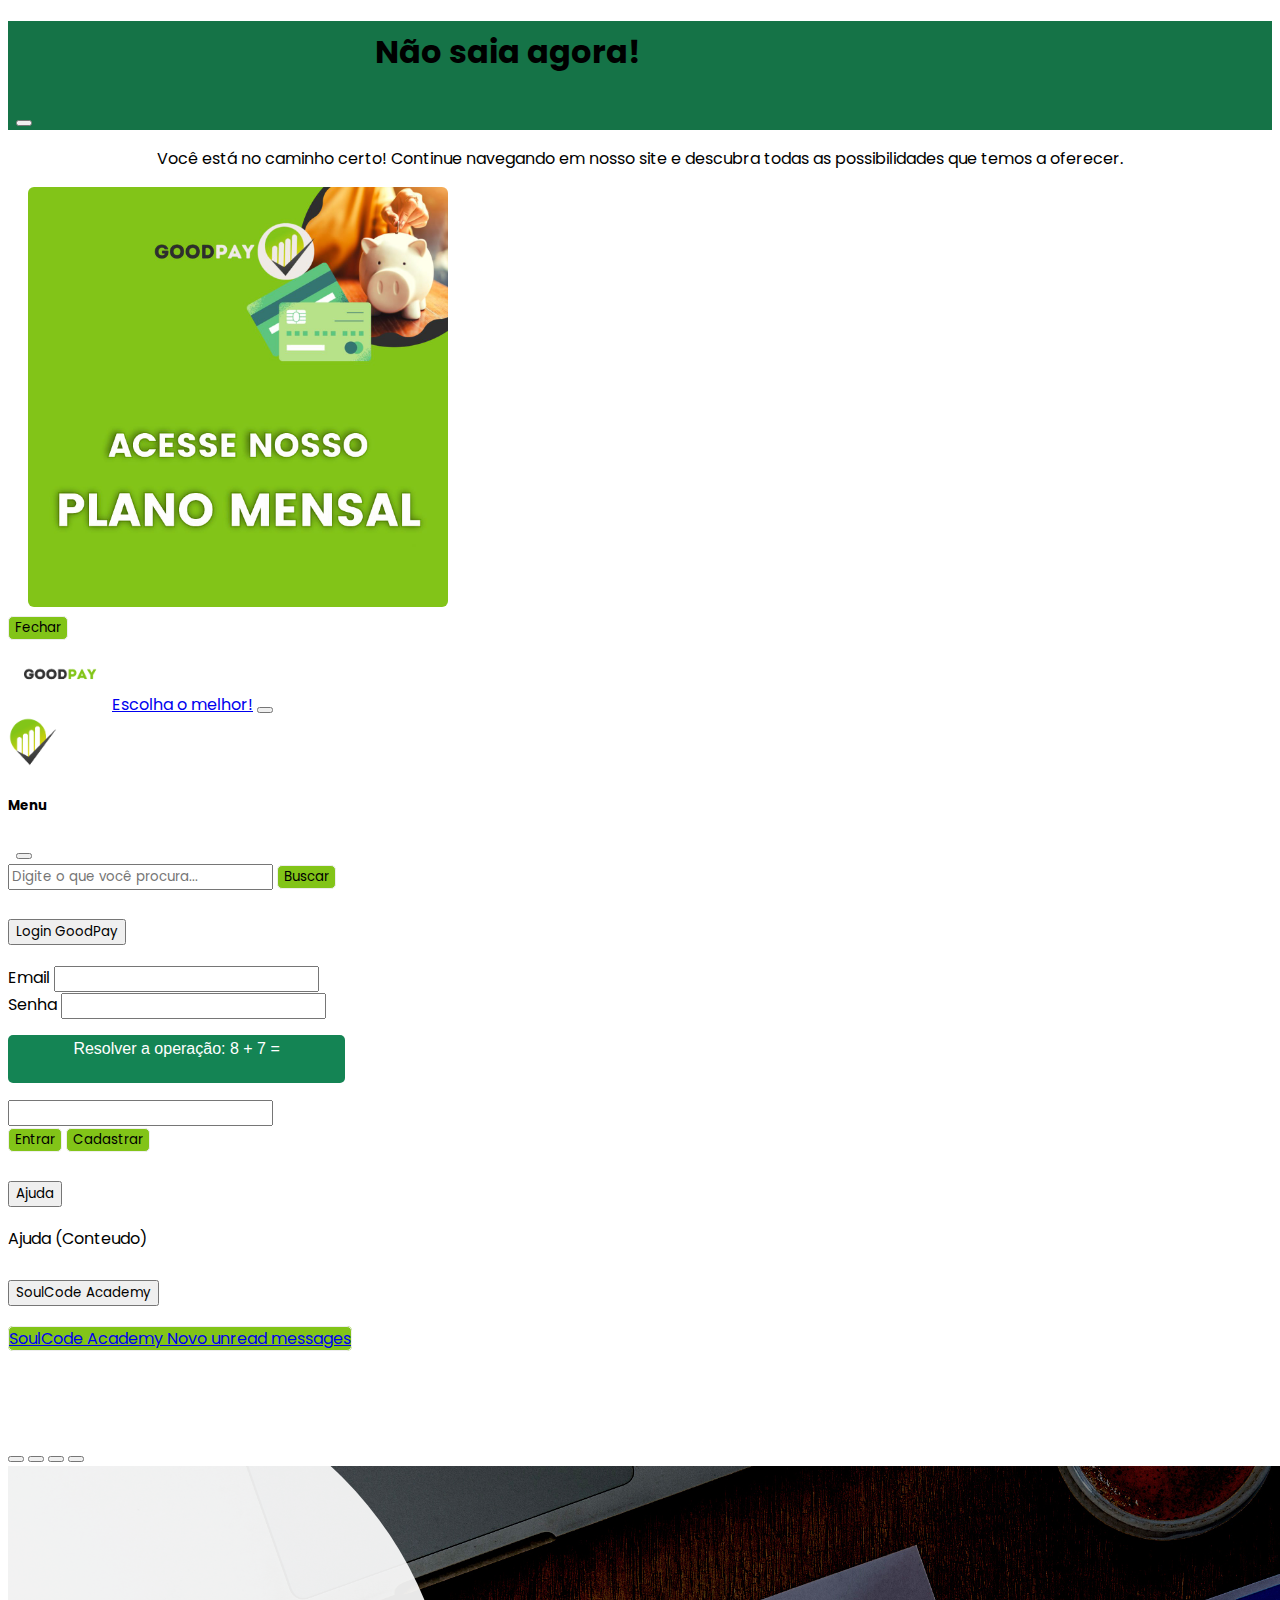
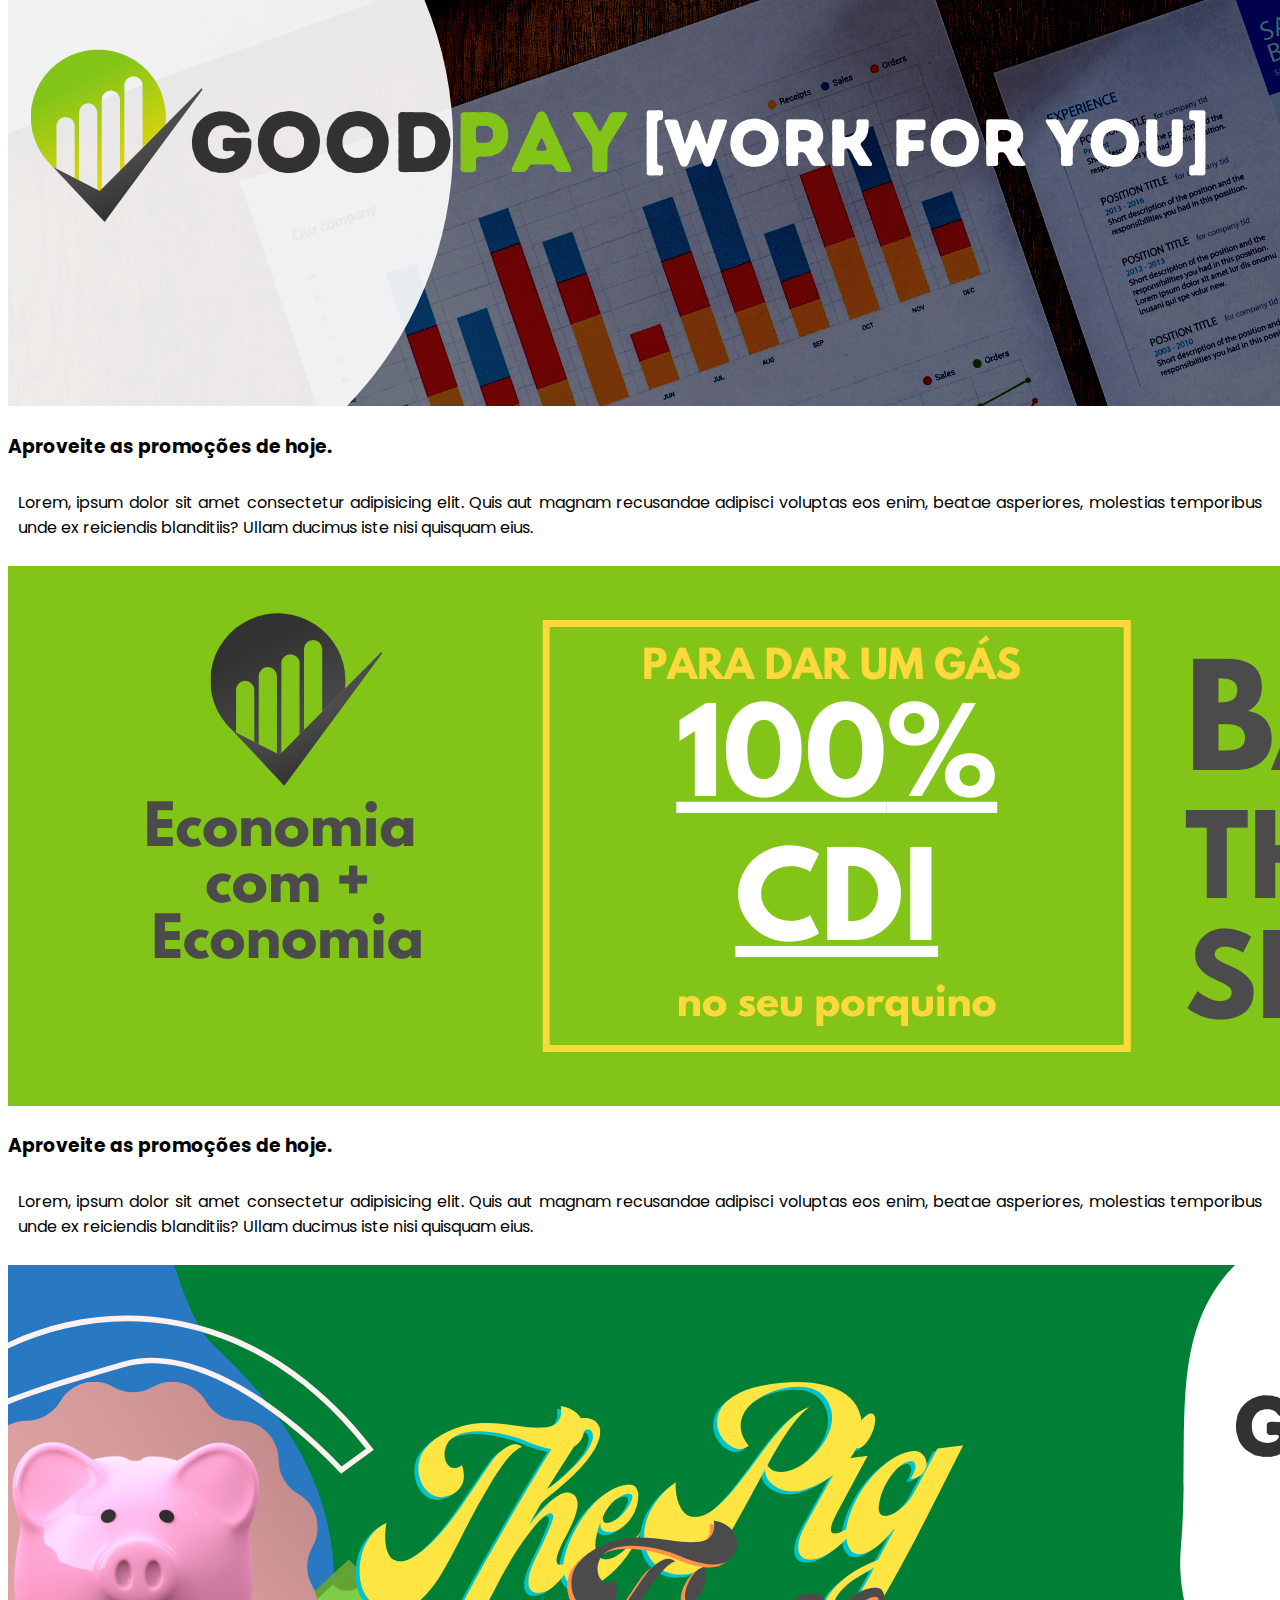
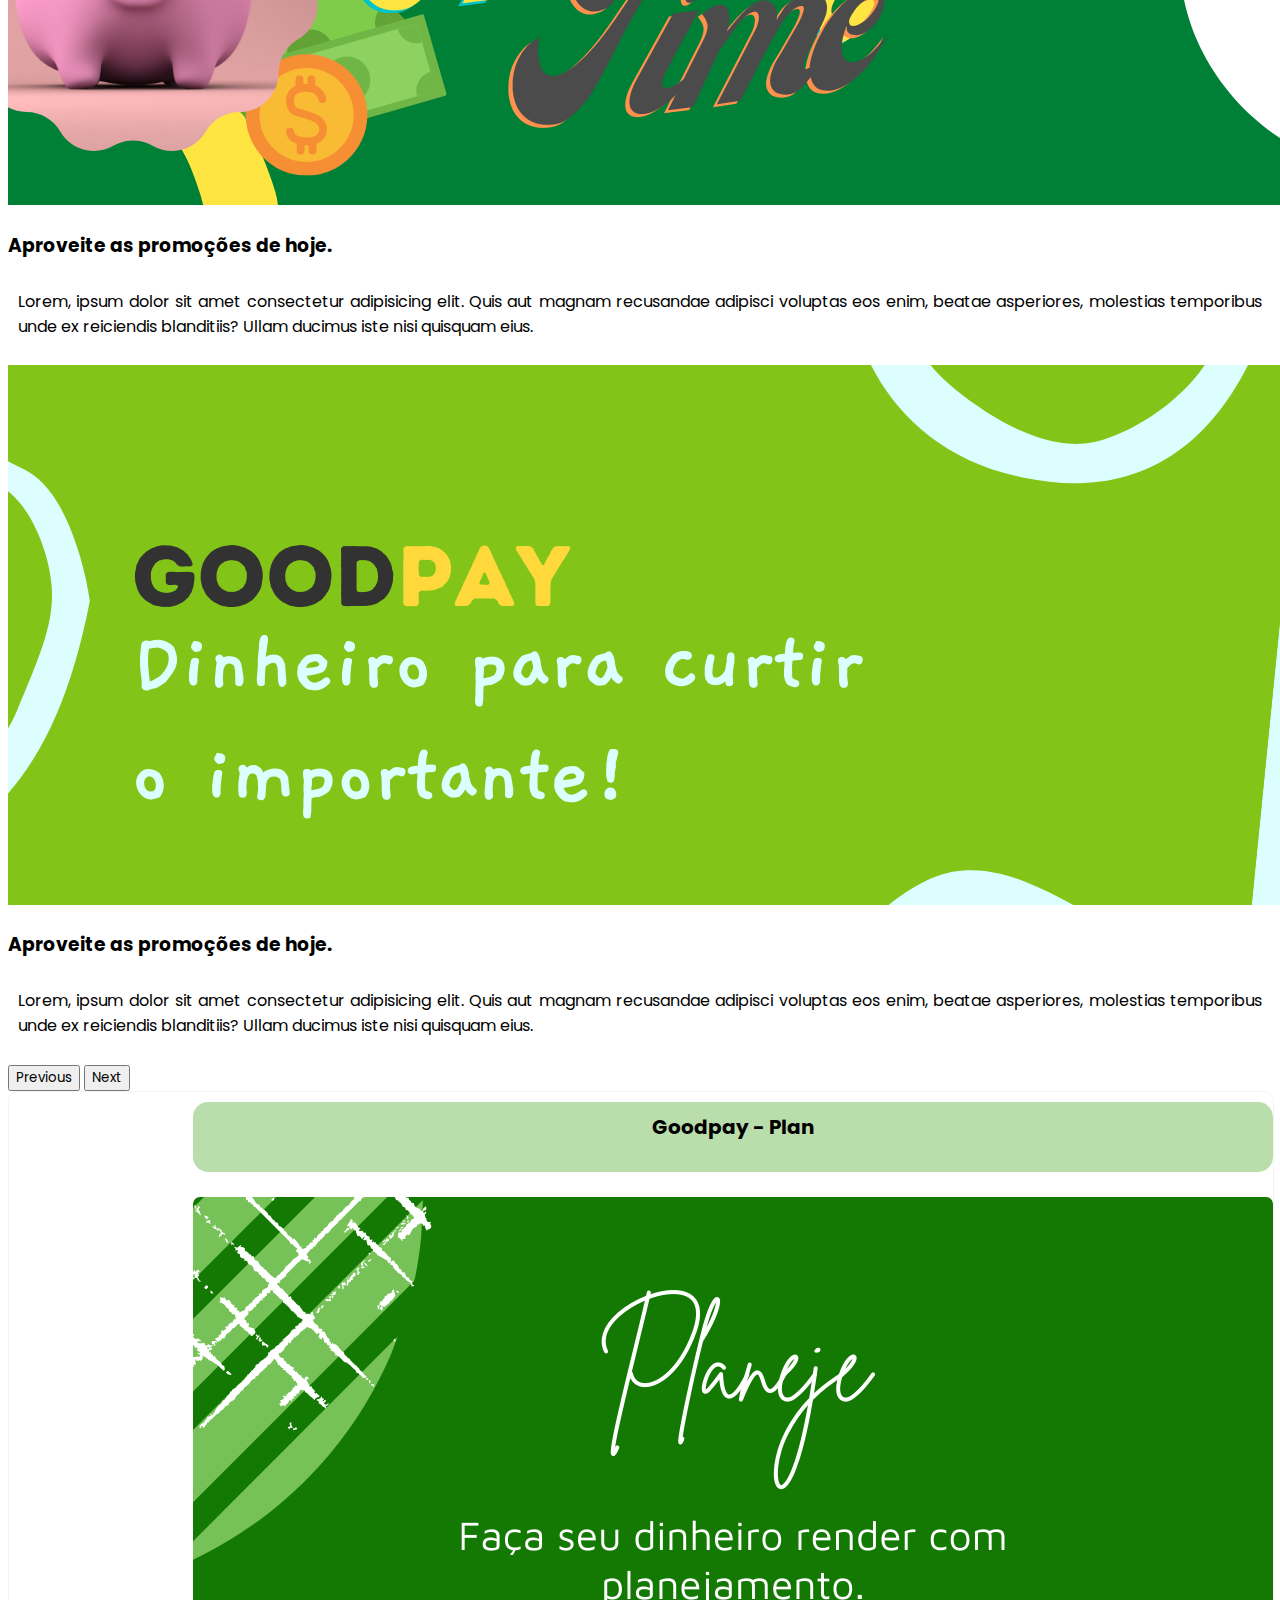
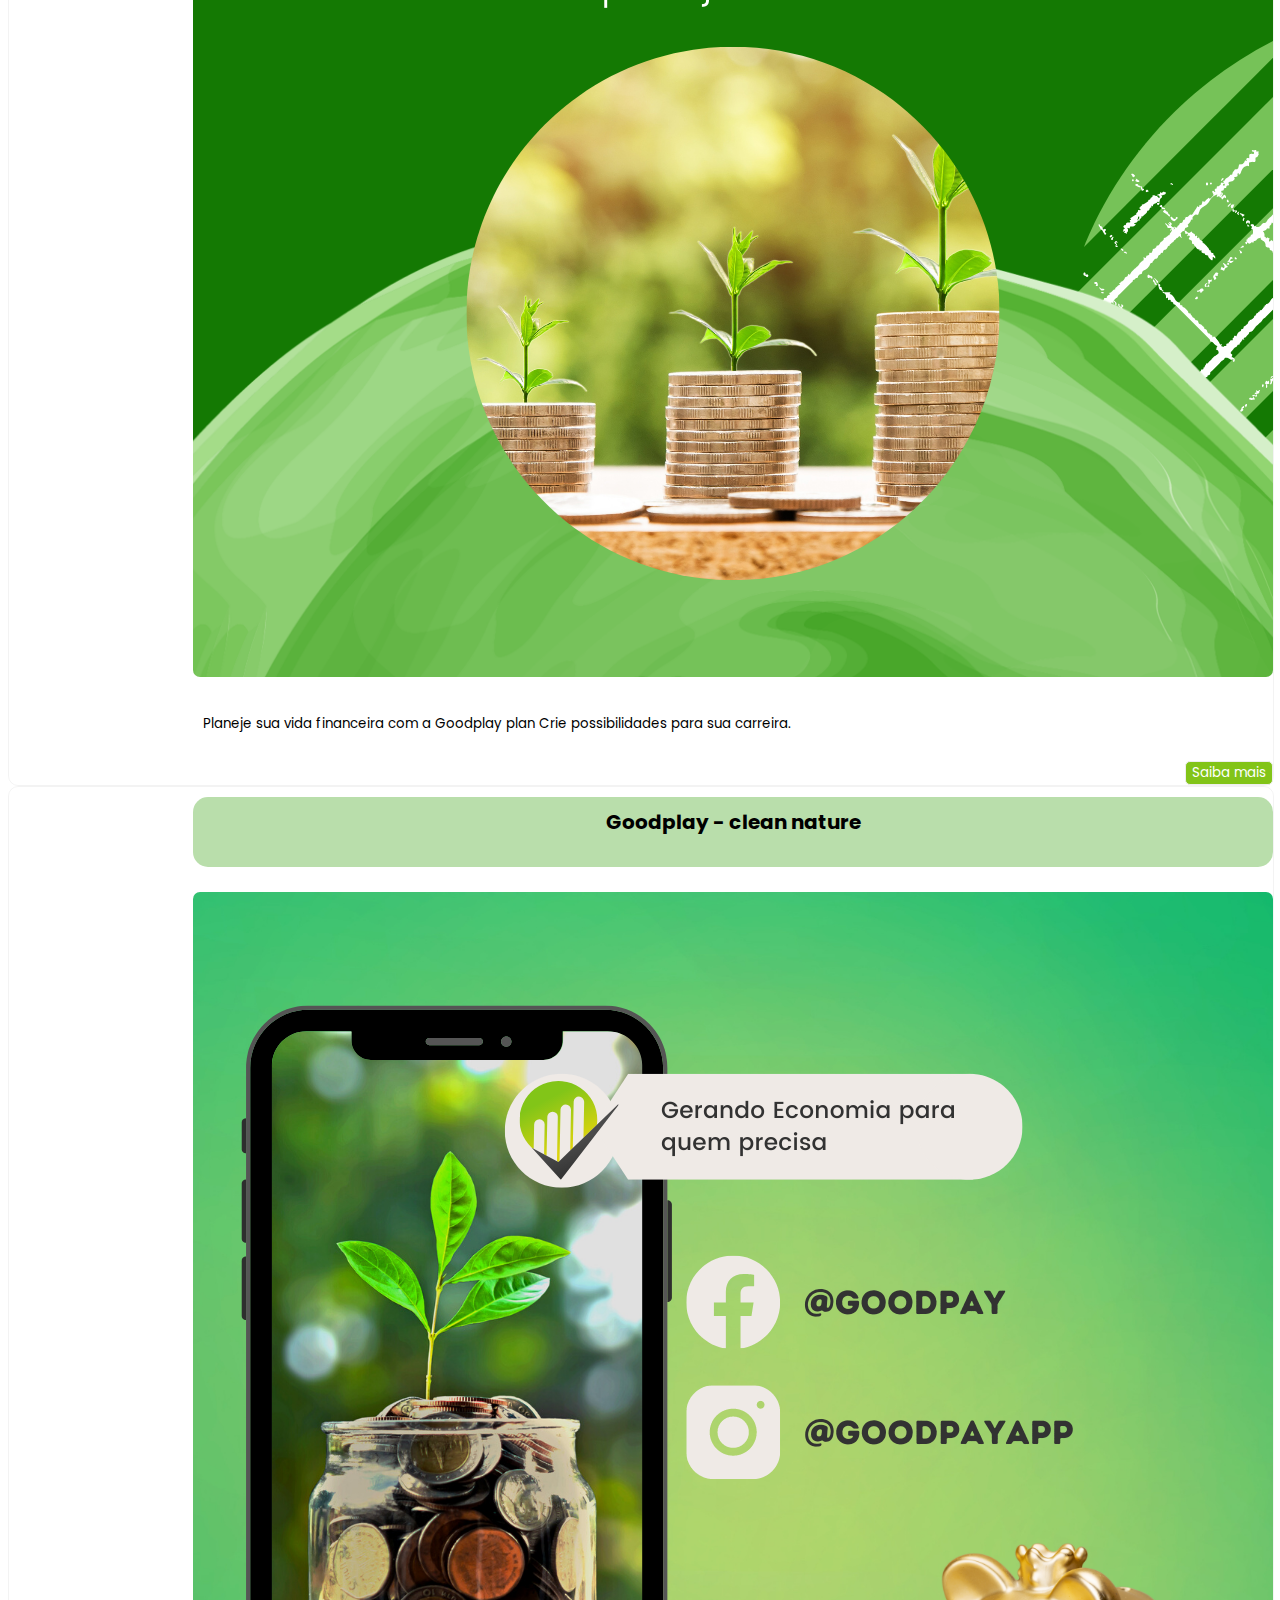
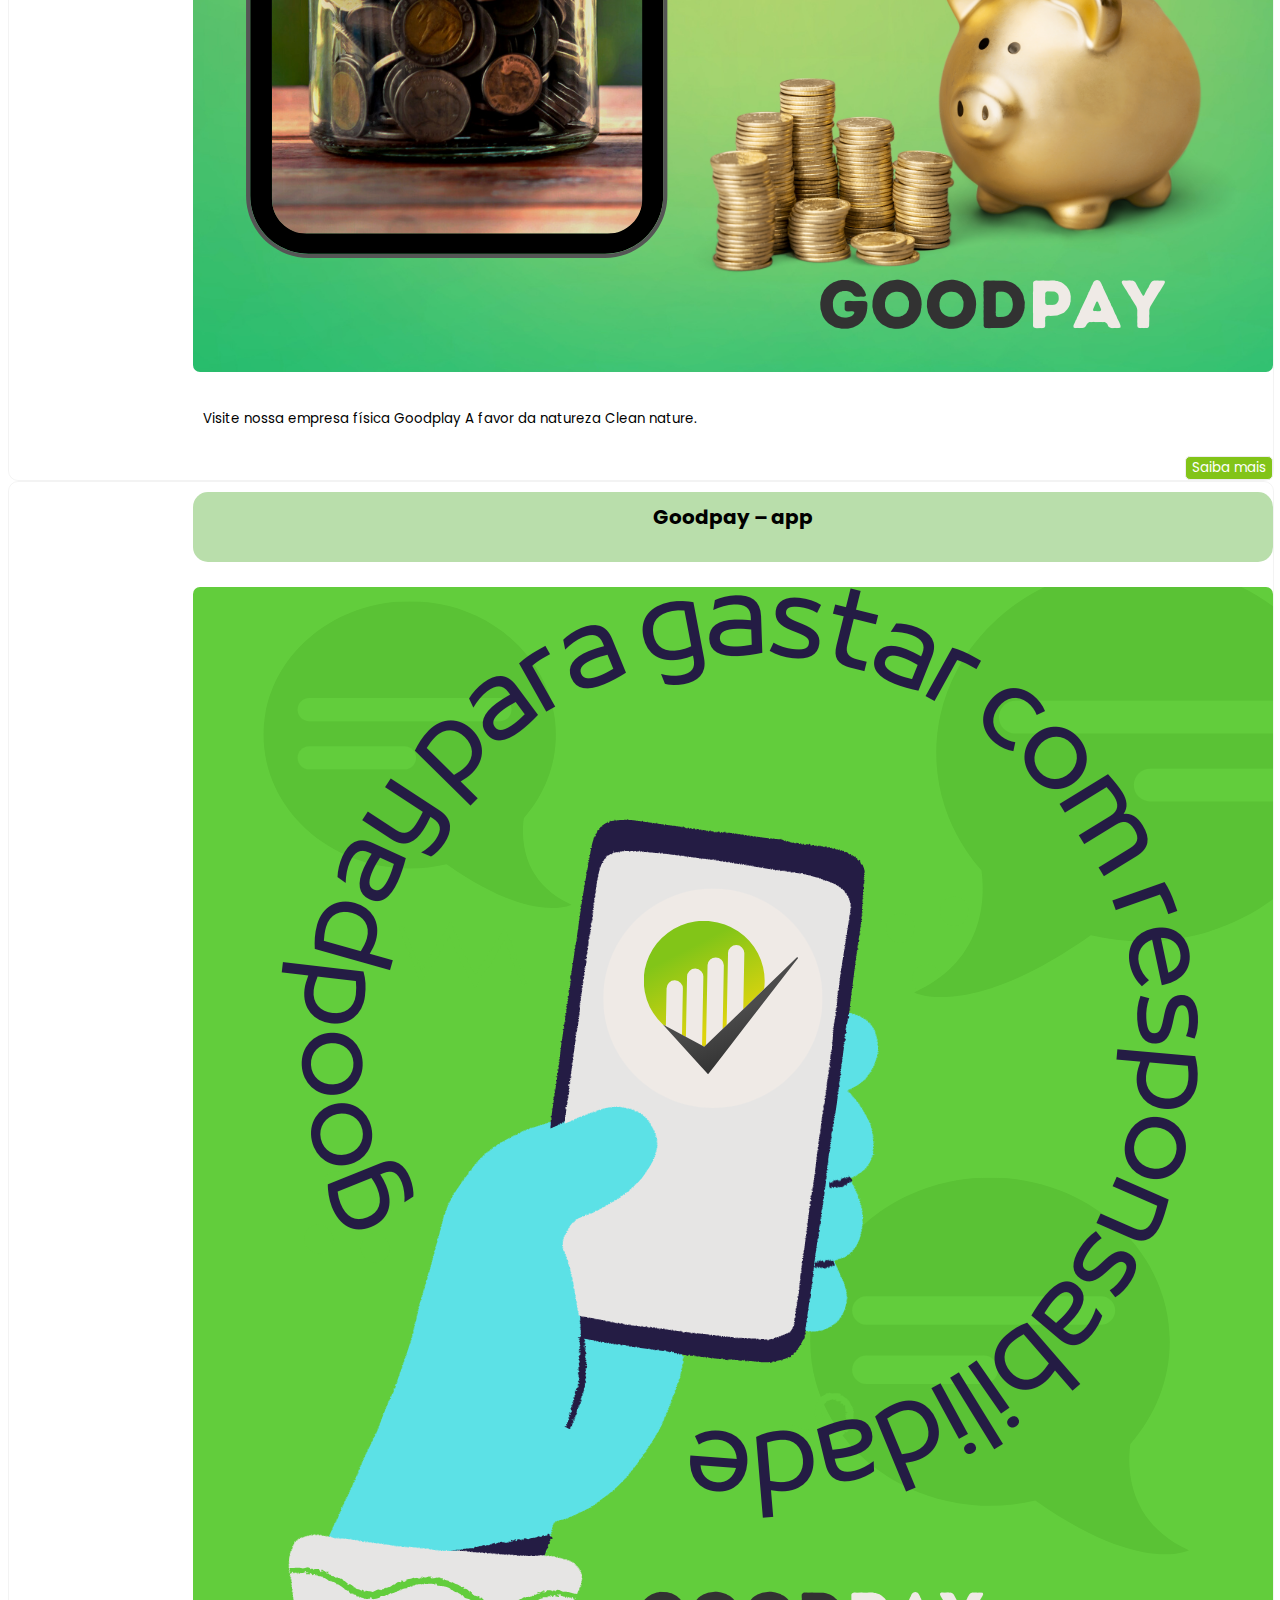
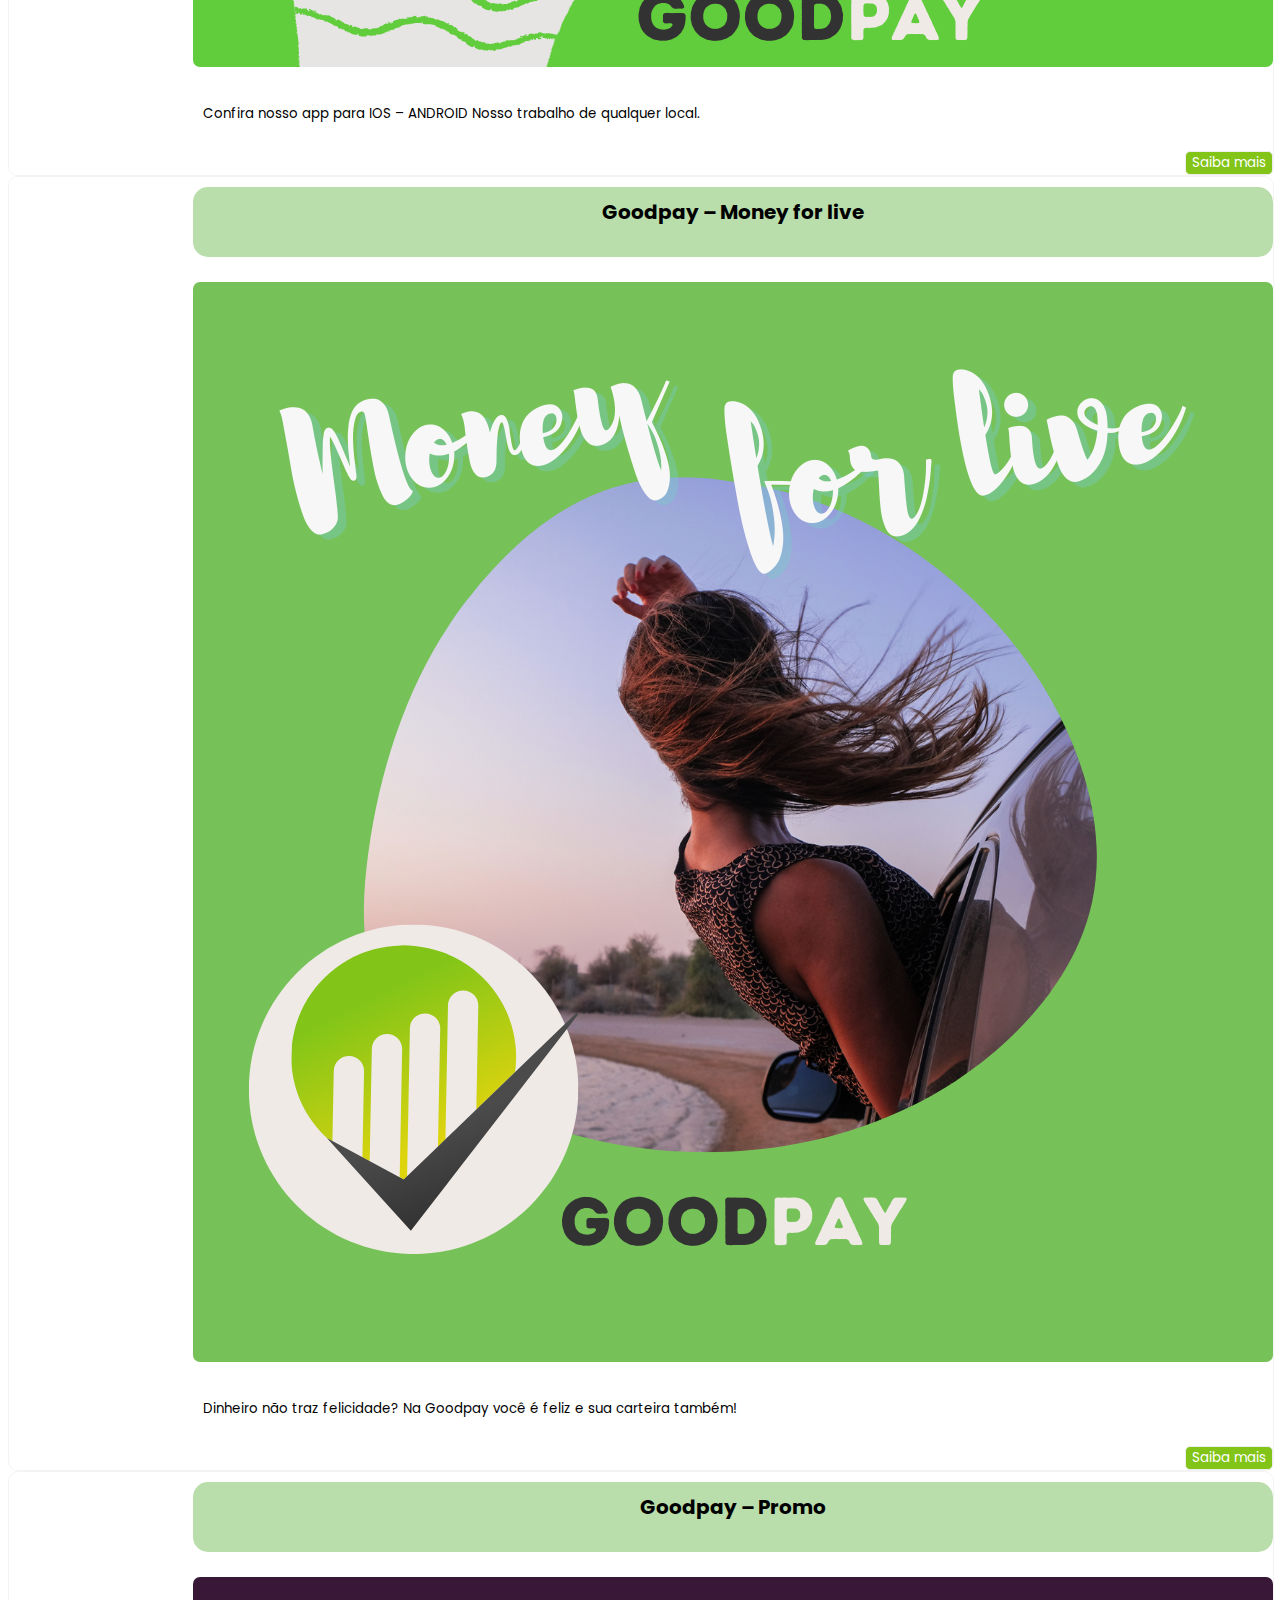
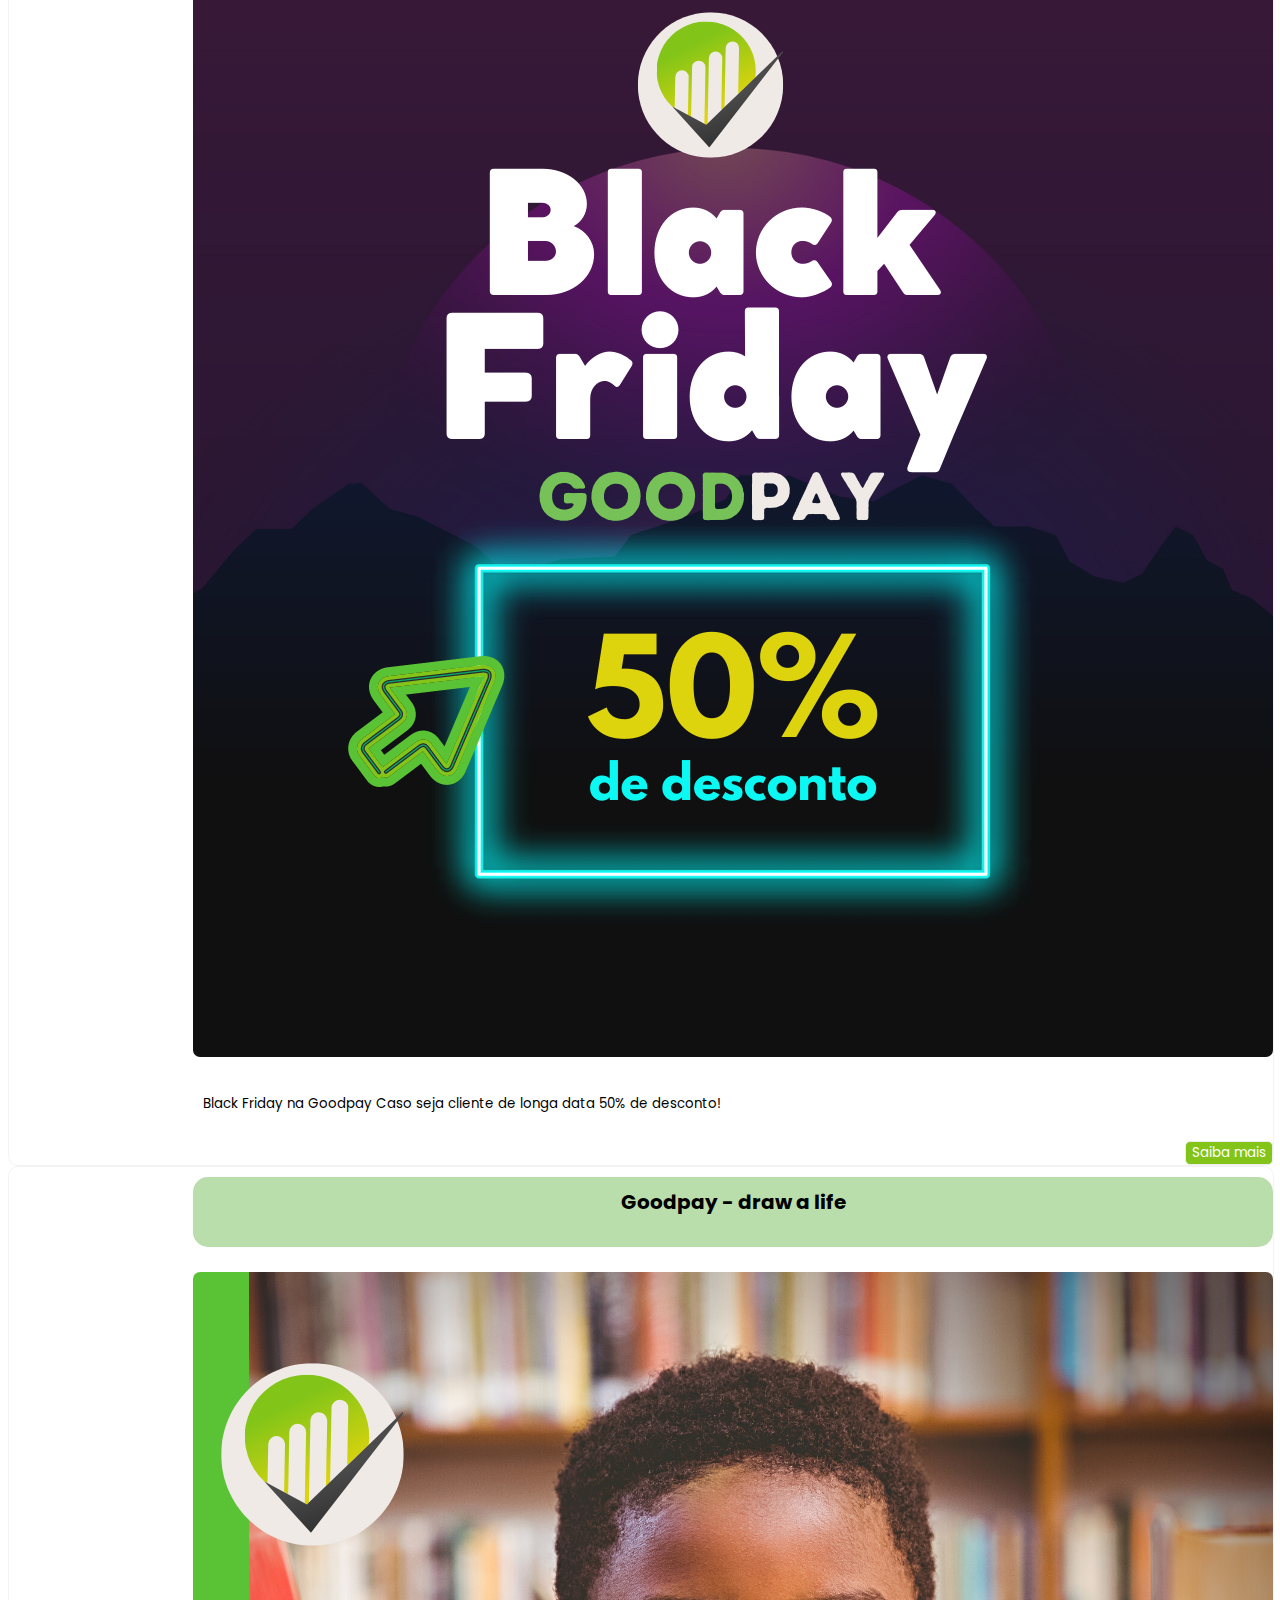
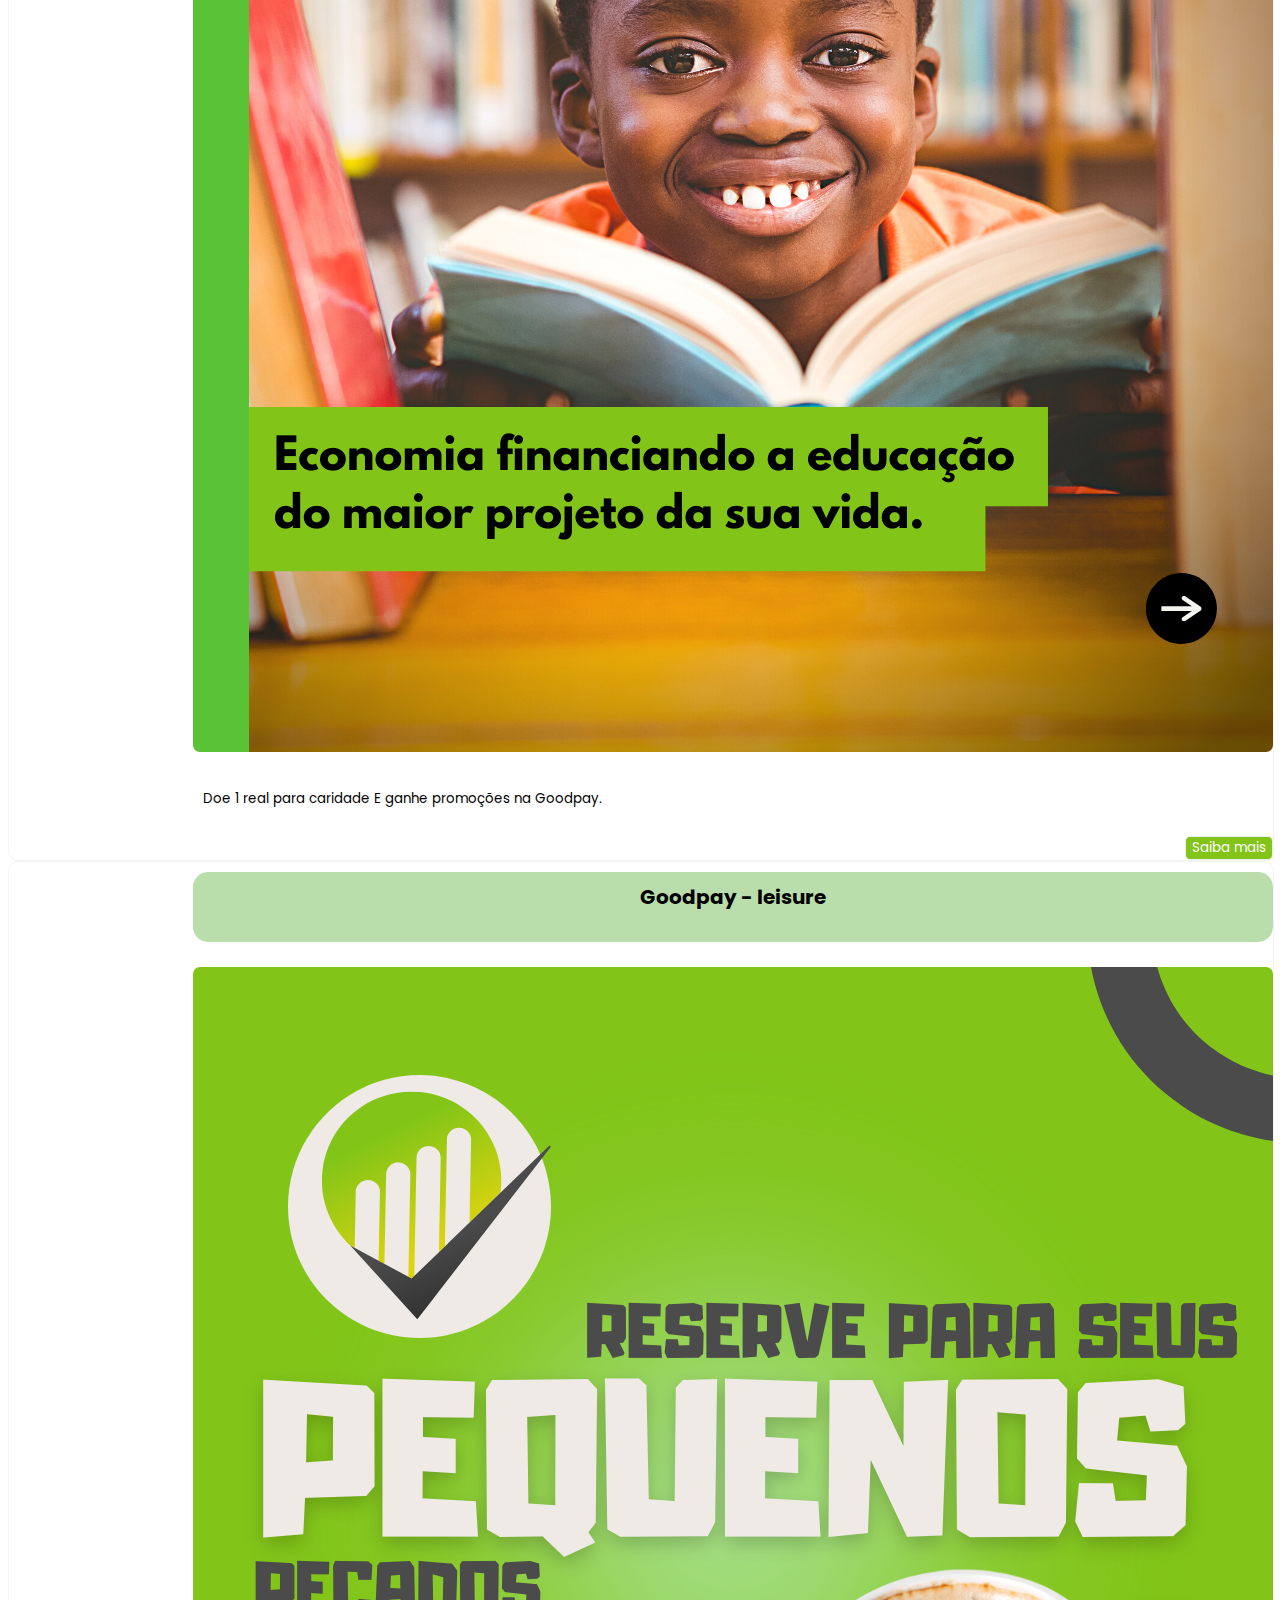
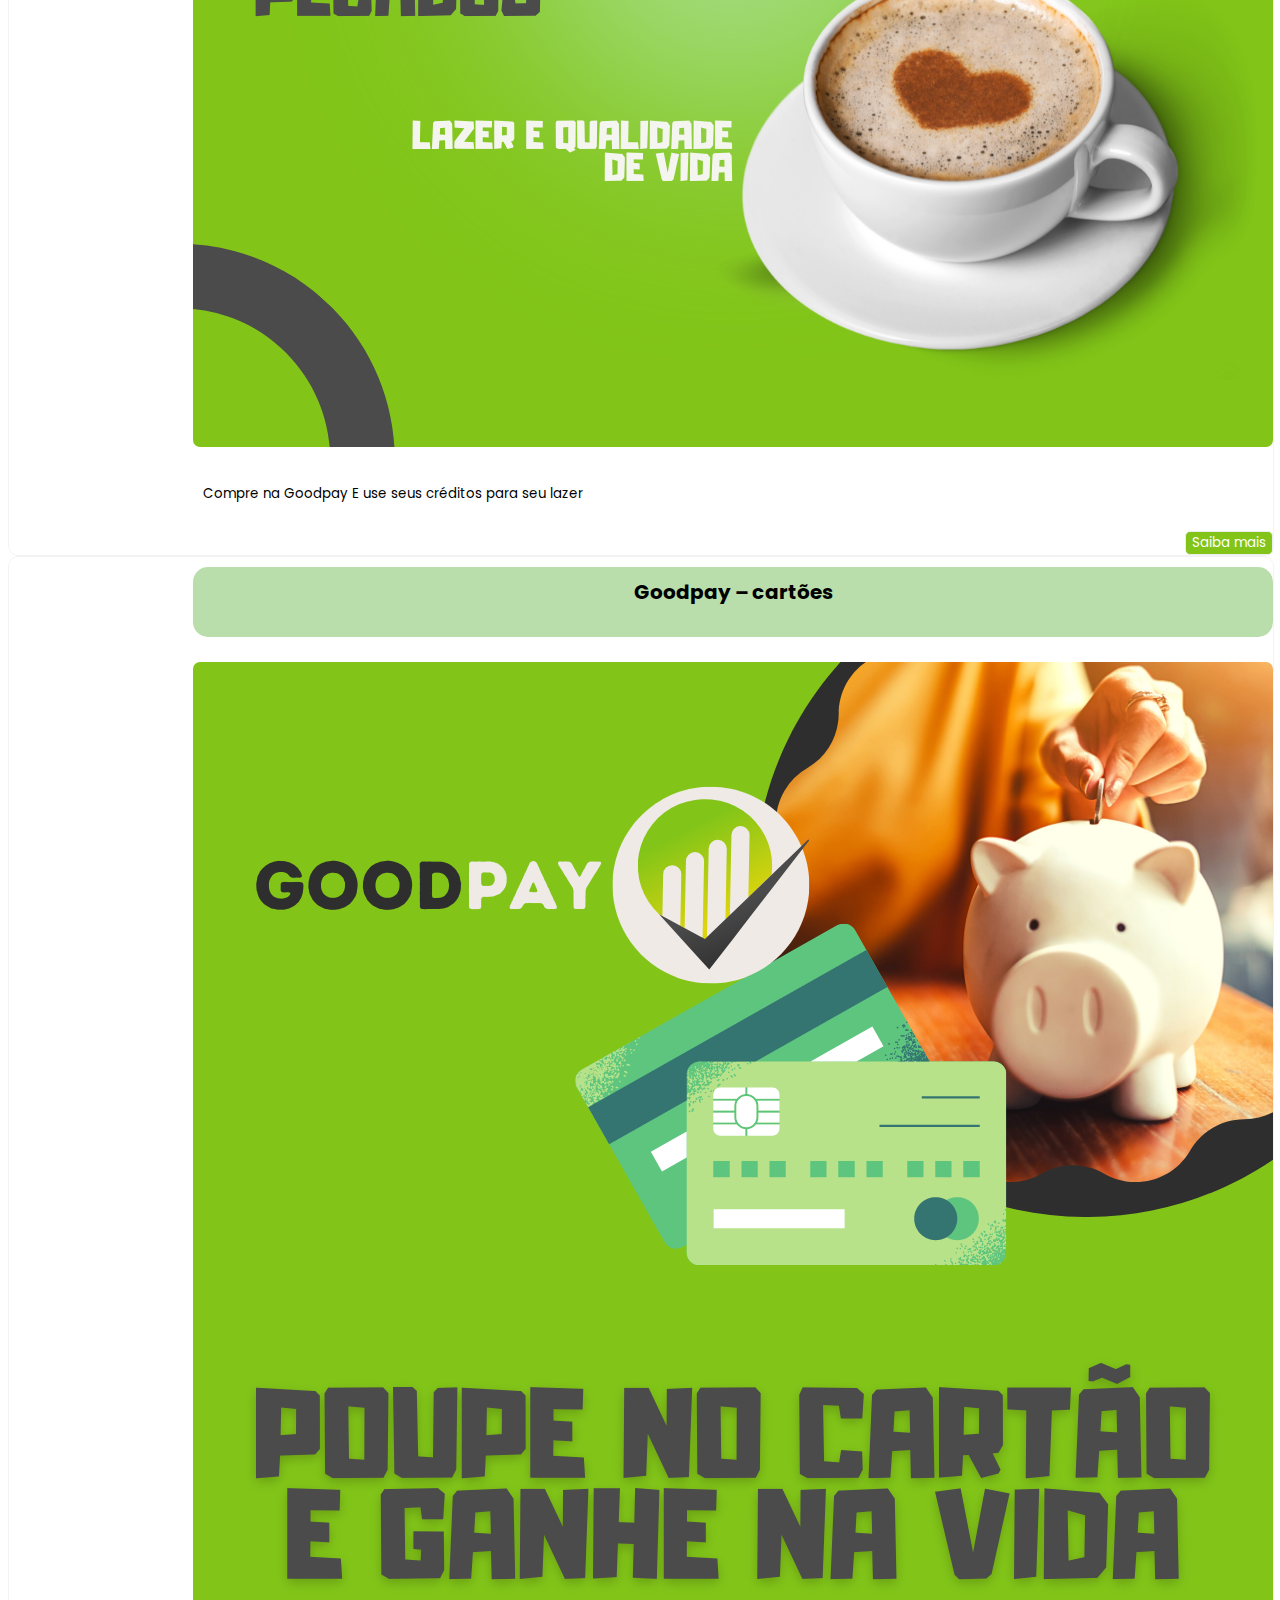
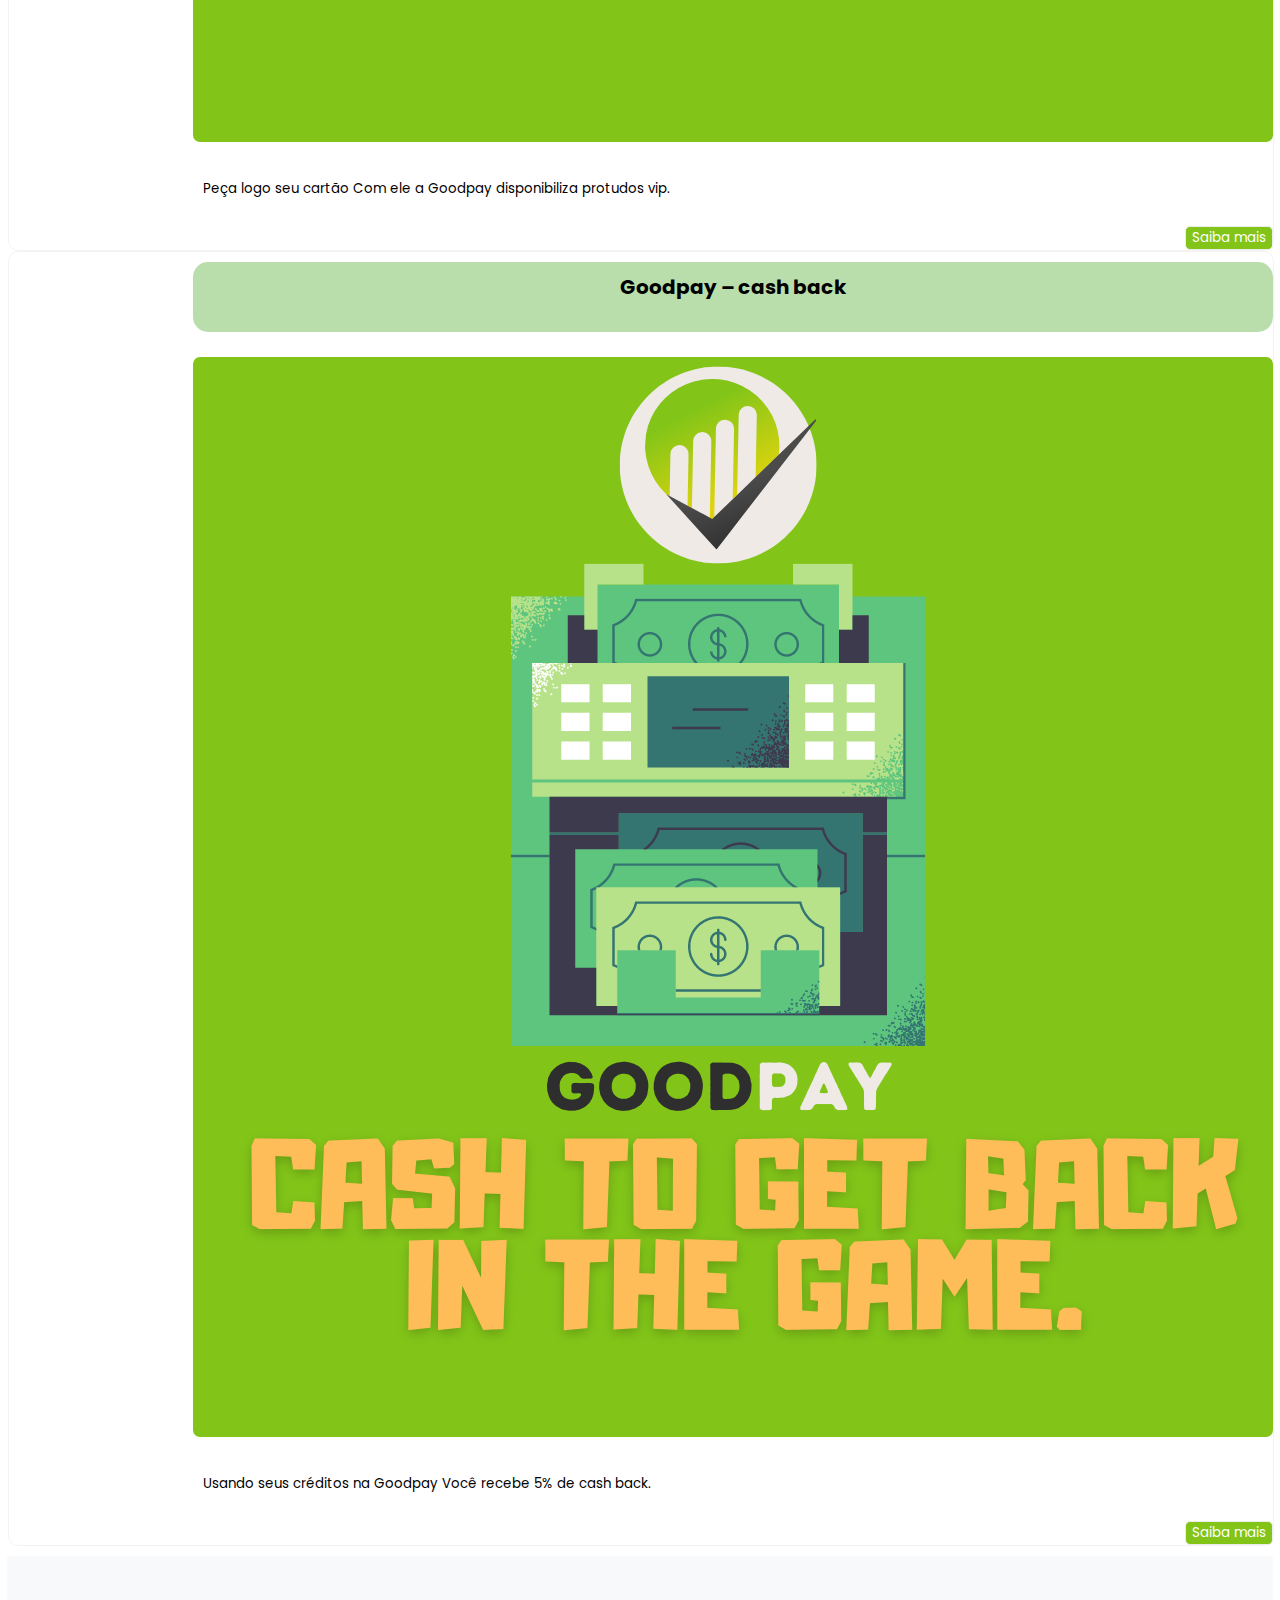
<file: index.html>
<!DOCTYPE html>
<html lang="pt-br">

<head>
    <meta charset="utf-8" />
    <meta name="viewport" content="width=device-width, initial-scale=1" />
    <title>Goodpay</title>
    <link href="https://cdn.jsdelivr.net/npm/bootstrap@5.3.0-alpha1/dist/css/bootstrap.min.css" rel="stylesheet"
        integrity="sha384-GLhlTQ8iRABdZLl6O3oVMWSktQOp6b7In1Zl3/Jr59b6EGGoI1aFkw7cmDA6j6gD" crossorigin="anonymous" />
    <link rel="stylesheet" href="./css/style.css" />
    <link rel="stylesheet" href="./css/geolocation-style.css">
    <link rel="preconnect" href="https://fonts.googleapis.com">
    <link rel="preconnect" href="https://fonts.gstatic.com" crossorigin>
    <link href="https://fonts.googleapis.com/css2?family=Poppins:wght@200;300;400;500&display=swap" rel="stylesheet">
    <link rel="stylesheet" href="css/footer.css">
    <link rel="stylesheet" href="./css/grid.css">
    <link rel="stylesheet" href="./css/modalIncentivo.css">
</head>

<body>
        <!-- MODAL Início -->
    
<div class="modal fade" id="exampleModal" tabindex="-1" aria-labelledby="exampleModalLabel" data-bs-backdrop="static"
    aria-hidden="true">
    <div class="modal-dialog modal-dialog-centered modal-dialog-scrollable">
        <div class="modal-content">
            <div id="titulo" class="modal-header bg-success p-2 text-white">
                <h1 class="modal-title fs-4 text-uppercase fw-bolder" id="exampleModalLabel">Não saia agora!</h1>
                <button id="refresh2" type="button" class="btn-close btn-close-white" data-bs-dismiss="modal"
                    aria-label="Close"></button>
            </div>
            <div id="conteudo" class="modal-body ">

                <p id="text" class="fs-3">Você está no caminho certo! Continue navegando em nosso site e descubra todas
                    as possibilidades que temos a oferecer.</p>

                <script language="JavaScript">
                    var aleatorio = new Array()
                    aleatorio[0] = '<a href="#"><img src="./images/quadrado/1.png" alt="Não saia agora" height="420" width="420"></a>'
                    aleatorio[1] = '<a href="#"><img src="./images/quadrado/2.png" alt="Não saia agora" height="420" width="420"></a>'
                    aleatorio[2] = '<a href="#"><img src="./images/quadrado/3.png" alt="Não saia agora" height="420" width="420"></a>'
                    aleatorio[3] = '<a href="#"><img src="./images/quadrado/4.png" alt="Não saia agora" height="420" width="420"></a>'
                    aleatorio[4] = '<a href="#"><img src="./images/quadrado/5.png" alt="Não saia agora" height="420" width="420"></a>'
                    aleatorio[5] = '<a href="#"><img src="./images/quadrado/6.png" alt="Não saia agora" height="420" width="420"></a>'
                    aleatorio[6] = '<a href="#"><img src="./images/quadrado/7.png" alt="Não saia agora" height="420" width="420"></a>'
                    aleatorio[7] = '<a href="#"><img src="./images/quadrado/8.png" alt="Não saia agora" height="420" width="420"></a>'
                    aleatorio[8] = '<a href="#"><img src="./images/quadrado/9.png" alt="Não saia agora" height="420" width="420"></a>'
                    aleatorio[9] = '<a href="#"><img src="./images/quadrado/10.jpg" alt="Não saia agora" height="420" width="420"></a>'
                    aleatorio[10] = '<a href="#"><img src="./images/quadrado/11.jpg" alt="Não saia agora" height="420" width="420"></a>'
                    var whichquote = Math.floor(Math.random() * (aleatorio.length))
                    document.write(aleatorio[whichquote])
                </script>

            </div>
            <div class="modal-footer">
                <button id="refresh" type="button" class="btn btn-outline-success" data-bs-dismiss="modal">Fechar
                </button>
            </div>
        </div>
    </div>
</div>
<script src=" https://cdn.jsdelivr.net/npm/bootstrap@5.3.0-alpha1/dist/js/bootstrap.bundle.min.js"
    integrity="sha384-w76AqPfDkMBDXo30jS1Sgez6pr3x5MlQ1ZAGC+nuZB+EYdgRZgiwxhTBTkF7CXvN"
    crossorigin="anonymous"></script>
<script src="./scripts/modalIncentivo.js"></script>

<!-- MODAL Fim -->
    <header>
        <!-- NAVBAR - INICIO -->
        <nav class="navbar bg-body-tertiary fixed-top">
            <div class="container-fluid">
                <img src="./images/logo/GoodPayBanner.png" alt="Logo navbar escrito GOODPAY" id="logo-header" />
                <a class="navbar-brand" href="#">Escolha o melhor!</a>
                <!-- OFFCANVAS - INICIO -->
                <button class="navbar-toggler" type="button" data-bs-toggle="offcanvas"
                    data-bs-target="#offcanvasNavbar" aria-controls="offcanvasNavbar">
                    <span class="navbar-toggler-icon"></span>
                </button>
                <div class="offcanvas offcanvas-end" tabindex="-1" id="offcanvasNavbar"
                    aria-labelledby="offcanvasNavbarLabel">
                    <div class="offcanvas-header">
                        <img src="./images/logo/GoodPay.png" alt="Logo circular do menu lateral offcanvas." />
                        <h5 class="offcanvas-title" id="offcanvasNavbarLabel">Menu</h5>
                        <button type="button" class="btn-close" data-bs-dismiss="offcanvas" aria-label="Close"></button>
                    </div>
                    <div class="offcanvas-body">
                        <form class="d-flex mt-3" role="search">
                            <input class="form-control me-2" type="search" placeholder="Digite o que você procura..."
                                aria-label="Search" />
                            <button class="btn btn-outline-success" type="submit">
                                Buscar
                            </button>
                        </form>
                        <!-- ACCORDION - INICIO -->
                        <div class="accordion accordion-flush mt-4" id="accordionFlushExample">
                            <div class="accordion-item">
                                <h2 class="accordion-header" id="flush-headingOne">
                                    <button class="accordion-button collapsed" type="button" data-bs-toggle="collapse"
                                        data-bs-target="#flush-collapseOne" aria-expanded="false"
                                        aria-controls="flush-collapseOne">
                                        Login GoodPay
                                    </button>
                                </h2>
                                <div id="flush-collapseOne" class="accordion-collapse collapse"
                                    aria-labelledby="flush-headingOne" data-bs-parent="#accordionFlushExample">
                                    <div class="accordion-body">
                                        <!-- FORM LOGIN - INICIO -->
                                        <form>
                                            <div class="input-group input-group-lg mb-3">
                                                <span class="input-group-text"
                                                    id="inputGroup-sizing-default">Email</span>
                                                <input id="email" type="text" required class="form-control"
                                                    aria-label="Sizing example input"
                                                    aria-describedby="inputGroup-sizing-default" />
                                            </div>
                                            <div class="input-group input-group-lg mb-3">
                                                <span class="input-group-text"
                                                    id="inputGroup-sizing-default">Senha</span>
                                                <input id="senha" type="password" required class="form-control"
                                                    aria-label="Sizing example input"
                                                    aria-describedby="inputGroup-sizing-default" />
                                            </div>

                                            <form action="">
                                                <p id="aleatorio"></p>
                                                <input id="resposta" class="form-control mb-3" type="number" required
                                                    class="form-control" aria-label="Sizing example input"
                                                    aria-describedby="inputGroup-sizing-default">

                                            </form>


                                            <div class="d-grid gap-2">
                                                <button id="btn-entrar" type="button" class="btn btn-outline-success">
                                                    Entrar
                                                </button>
                                                <button class="btn btn-outline-dark" type="button">
                                                    Cadastrar
                                                </button>
                                            </div>
                                        </form>
                                        <!-- FORM LOGIN - FIM-->
                                    </div>
                                </div>
                            </div>
                            <div class="accordion-item">
                                <h2 class="accordion-header" id="flush-headingTwo">
                                    <button class="accordion-button collapsed" type="button" data-bs-toggle="collapse"
                                        data-bs-target="#flush-collapseTwo" aria-expanded="false"
                                        aria-controls="flush-collapseTwo">
                                        Ajuda
                                    </button>
                                </h2>
                                <div id="flush-collapseTwo" class="accordion-collapse collapse"
                                    aria-labelledby="flush-headingTwo" data-bs-parent="#accordionFlushExample">
                                    <div class="accordion-body">Ajuda (Conteudo)</div>
                                </div>
                            </div>
                            <div class="accordion-item">
                                <h2 class="accordion-header" id="flush-headingThree">
                                    <button class="accordion-button collapsed" type="button" data-bs-toggle="collapse"
                                        data-bs-target="#flush-collapseThree" aria-expanded="false"
                                        aria-controls="flush-collapseThree">
                                        SoulCode Academy
                                    </button>
                                </h2>
                                <div id="flush-collapseThree" class="accordion-collapse collapse"
                                    aria-labelledby="flush-headingThree" data-bs-parent="#accordionFlushExample">
                                    <div class="accordion-body">
                                        <a href="./soulcode.html" target="_blank"
                                            class="btn btn-primary position-relative">
                                            SoulCode Academy
                                            <!-- BADGE - INICIO -->
                                            <span
                                                class="position-absolute top-0 start-100 translate-middle badge rounded-pill bg-danger">
                                                Novo
                                                <span class="visually-hidden">unread messages</span>
                                            </span>
                                            <!-- BADGE - FIM -->
                                        </a>
                                    </div>
                                </div>
                            </div>
                        </div>
                        <!-- ACCORDION - FIM -->
                    </div>
                </div>
                <!-- OFFCANVAS - FIM -->
            </div>
        </nav>
        <!-- NAVBAR - FIM -->
    </header>


    <main class="container">
        <!-- CAROUSEL - INICIO -->
        <div id="carouselExampleIndicators" class="carousel slide">
            <div class="carousel-indicators">
                <button type="button" data-bs-target="#carouselExampleIndicators" data-bs-slide-to="0" class="active"
                    aria-current="true" aria-label="Slide 1"></button>
                <button type="button" data-bs-target="#carouselExampleIndicators" data-bs-slide-to="1"
                    aria-label="Slide 2"></button>
                <button type="button" data-bs-target="#carouselExampleIndicators" data-bs-slide-to="2"
                    aria-label="Slide 3"></button>
                <button type="button" data-bs-target="#carouselExampleIndicators" data-bs-slide-to="3"
                    aria-label="Slide 4"></button>
            </div>
            <div class="carousel-inner">
                <div class="carousel-item active">
                   
                    <!-- CARD1 - INICIO -->
                    <div class="card" tabindex="0">
                        <img src="./images/banner/BannerGoodPay.png" class="d-block w-100" alt="Banner do carousel escrito: Goodpay work for you." />
                        <div class="card-body">
                            <h3 class="card-title">Aproveite as promoções de hoje.</h3>
                            <p class="card-text">
                                Lorem, ipsum dolor sit amet consectetur adipisicing elit. Quis
                                aut magnam recusandae adipisci voluptas eos enim, beatae
                                asperiores, molestias temporibus unde ex reiciendis
                                blanditiis? Ullam ducimus iste nisi quisquam eius.
                            </p>
                        </div>
                    </div>
                    <!-- CARD1 - FIM -->
                </div>
                <div class="carousel-item">
                    <!-- CARD2 - INICIO -->
                    <div class="card">
                        <img src="./images/banner/BannerGoodPay2.png" class="d-block w-100" alt="Banner do carousel escrito: Back to the green side. " />
                        <div class="card-body">
                            <h3 class="card-title">Aproveite as promoções de hoje.</h3>
                            <p class="card-text">
                                Lorem, ipsum dolor sit amet consectetur adipisicing elit. Quis
                                aut magnam recusandae adipisci voluptas eos enim, beatae
                                asperiores, molestias temporibus unde ex reiciendis
                                blanditiis? Ullam ducimus iste nisi quisquam eius.
                            </p>
                        </div>
                    </div>
                    <!-- CARD2 - FIM -->
                </div>
                <div class="carousel-item">
                    <!-- CARD3 - INICIO -->
                    <div class="card">
                        <img src="./images/banner/BannerGoodPay3.png" class="d-block w-100" alt="Banner do carousel escrito: The pig time." />
                        <div class="card-body">
                            <h3 class="card-title">Aproveite as promoções de hoje.</h3>
                            <p class="card-text">
                                Lorem, ipsum dolor sit amet consectetur adipisicing elit. Quis
                                aut magnam recusandae adipisci voluptas eos enim, beatae
                                asperiores, molestias temporibus unde ex reiciendis
                                blanditiis? Ullam ducimus iste nisi quisquam eius.
                            </p>
                        </div>
                    </div>
                    <!-- CARD3 - FIM -->
                </div>
                <div class="carousel-item">
                    <!-- CARD4 - INICIO -->
                    <div class="card">
                        <img src="./images/banner/BannerGoodPay4.png" class="d-block w-100" alt="Banner do carousel escrito: GOODPLAY, Dinheiro para curtir o importante." />
                        <div class="card-body">
                            <h3 class="card-title">Aproveite as promoções de hoje.</h3>
                            <p class="card-text">
                                Lorem, ipsum dolor sit amet consectetur adipisicing elit. Quis
                                aut magnam recusandae adipisci voluptas eos enim, beatae
                                asperiores, molestias temporibus unde ex reiciendis
                                blanditiis? Ullam ducimus iste nisi quisquam eius.
                            </p>
                        </div>
                    </div>
                    <!-- CARD4 - FIM -->
                </div>
            </div>
            <button class="carousel-control-prev" type="button" data-bs-target="#carouselExampleIndicators"
                data-bs-slide="prev">
                <span class="carousel-control-prev-icon" aria-hidden="true"></span>
                <span class="visually-hidden">Previous</span>
            </button>
            <button class="carousel-control-next" type="button" data-bs-target="#carouselExampleIndicators"
                data-bs-slide="next">
                <span class="carousel-control-next-icon" aria-hidden="true"></span>
                <span class="visually-hidden">Next</span>
            </button>
        </div>
        <!-- CAROUSEL - FIM -->
    </main>


    <!-- Grid Cards Inicio-->

    <div class="container">
        <div class="row row-cols-1 row-cols-md-3 g-3 p-5">
            <div class="col d-flex justify-content-center" tabindex="0">
                <a  class="linkimg">
                    <div class="cards h-100 p-3">
                        <h6 class="cards-title">Goodpay - Plan</h6>
                        <img src="./images/quadrado/1.png" class="card-img-bottom" alt="Card 1 escrito: Planeje, faça seu dinheiro render com o planejamento.">
                        <p class="card-text"><small class="text-muted">Planeje sua vida financeira com a Goodplay plan
                                Crie possibilidades para sua carreira.</small></p>
                        <button type="button" class="btn btn-success btn-sm"><a  class="link">Saiba
                                mais</a></button>
                    </div>
                </a>
            </div>



            <div class="col d-flex justify-content-center" tabindex="0">
                <a  class="linkimg">

                    <div class="cards h-100  p-3">
                        <h6 class="cards-title">Goodplay - clean nature</h6>
                        <img src="./images/quadrado/2.png" class="card-img-bottom" alt="Card 2 escrito: Gerando economia para quem precisa com link das rede sociais da goodpay.">
                        <p class="card-text"><small class="text-muted">Visite nossa empresa física Goodplay A favor da natureza Clean nature.
                            </small></p>
                        <button type="button" class="btn btn-success btn-sm"><a  class="link">Saiba
                                mais</a></button>
                    </div>
                </a>
            </div>

            <div class="col d-flex justify-content-center" tabindex="0">
                <a  class="linkimg">

                    <div class="cards h-100  p-3">
                        <h6 class="cards-title">Goodpay – app</h6>
                        <img src="./images/quadrado/3.png" class="card-img-bottom" alt="Card 3 escrito: goodpay para gastar com responsabilidade escrito de forma circular.">
                        <p class="card-text"><small class="text-muted">Confira nosso app para IOS – ANDROID
                                Nosso trabalho de qualquer local.</small></p>
                        <button type="button" class="btn btn-success btn-sm"><a  class="link">Saiba mais</a></button>
                    </div>
                </a>
            </div>

            <div class="col d-flex justify-content-center" tabindex="0">
                <a  class="linkimg">

                    <div class="cards h-100  p-3">
                        <h6 class="cards-title">Goodpay – Money for live</h6>
                        <img src="./images/quadrado/4.png" class="card-img-bottom" alt="Card 4 escrito: Money for live com o logo da goodpay em baixo.">
                        <p class="card-text"><small class="text-muted">Dinheiro não traz felicidade?
                                Na Goodpay você é feliz e sua carteira também!</small></p>
                        <button type="button" class="btn btn-success btn-sm"><a  class="link">Saiba
                                mais</a></button>
                    </div>
                </a>
            </div>


            <div class="col d-flex justify-content-center" tabindex="0">
                <a  class="linkimg">
                    <div class="cards h-100  p-3">
                        <h6 class="cards-title">Goodpay – Promo</h6>
                        <img src="./images/quadrado/5.png" class="card-img-bottom" alt="Card 5 escrito: Black Friday goodpay com 50% de desconto.">
                        <p class="card-text"><small class="text-muted">Black Friday na Goodpay
                                Caso seja cliente de longa data 50% de desconto!</small></p>
                        <button type="button" class="btn btn-success btn-sm"><a  class="link">Saiba
                                mais</a></button>
                    </div>
                </a>
            </div>

            <div class="col d-flex justify-content-center" tabindex="0">
                <a  class="linkimg">
                    <div class="cards h-100  p-3">
                        <h6 class="cards-title">Goodpay - draw a life</h6>
                        <img src="./images/quadrado/6.png" class="card-img-bottom" alt="Card 6 escrito: Economia financiando a educação do maior projeto da sua vida com um menino negro ao fundo segurando um livro.">
                        <p class="card-text"><small class="text-muted"> Doe 1 real para caridade
                                E ganhe promoções na Goodpay.</small></p>
                        <button type="button" class="btn btn-success btn-sm"><a  class="link">Saiba
                                mais</a></button>
                    </div>
                </a>

            </div>

            <div class="col d-flex justify-content-center" tabindex="0">
                <a  class="linkimg">
                    <div class="cards h-100  p-3">
                        <h6 class="cards-title">Goodpay - leisure</h6>
                        <img src="./images/quadrado/7.png" class="card-img-bottom" alt="Card 7 escrito: Reserve para pequenos pecados; lazer e qualidade de vida ao lado de uma xícada de café com leite.">
                        <p class="card-text"><small class="text-muted">Compre na Goodpay
                                E use seus créditos para seu lazer</small></p>
                        <button type="button" class="btn btn-success btn-sm"><a  class="link">Saiba
                                mais</a></button>
                    </div>
                </a>
            </div>
            <div class="col d-flex justify-content-center" tabindex="0">
                <a  class="linkimg">

                    <div class="cards h-100  p-3">
                        <h6 class="cards-title">Goodpay – cartões</h6>
                        <img src="./images/quadrado/8.png" class="card-img-bottom" alt="Card 7 escrito: Poupe no cartão e ganhe na vida com cartões de crédito ao fundo.">
                        <p class="card-text"><small class="text-muted">Peça logo seu cartão
                                Com ele a Goodpay disponibiliza protudos vip.</small></p>
                        <button type="button" class="btn btn-success btn-sm"><a  class="link">Saiba
                                mais</a></button>
                    </div>
                </a>
            </div>

            <div class="col d-flex justify-content-center" tabindex="0">
                <a  class="linkimg">
                
                    <div class="cards h-100  p-3">
                        <h6 class="cards-title">Goodpay – cash back </h6>
                        <img src="./images/quadrado/9.png" class="card-img-bottom" alt="Card 9 escrito: Cash to get back in the game com uma máquina registradora ao fundo.">
                        <p class="card-text"><small class="text-muted"> Usando seus créditos na Goodpay
                                Você recebe 5% de cash back.</small></p>
                        <button type="button" class="btn btn-success btn-sm"><a href="" class="link">Saiba
                                mais</a></button>
                    </div>
                </a>
            
            </div>
        </div>
    </div>


    <!-- Grid Cards Fim-->



    <!-- Footer Inicio -->
    <footer class="footer-distributed" tabindex="0">
        <div id="principal">
            <div class="footer-left">
                <img id="logoFooter" src="./images/logo/goodplayH.png" alt="Logo escrito goodpay localizada no footer da página." />

                <p class="footer-links">
                    <a href="#" class="link-1">Home</a>

                    <a href="#" class="link-1">Blog</a>



                    <a href="#" class="link-1">Sobre</a>

                    <a href="#" class="link-1">Faq</a>

                    <a href="#" class="link-1">Contato</a>
                </p>

                <p class="footer-company-name">GoodPay Company © 2023, Todos os direitos reservados.</p>
            </div>

            <div class="footer-center">
                <div>
                    <a href="https://www.google.com/maps/dir/-22.7241264,-43.5152322/soulcode/@-22.9919308,-47.3220165,7z/data=!3m1!4b1!4m9!4m8!1m1!4e1!1m5!1m1!1s0x94ce5746406ee8f7:0x32bbd06ffc892321!2m2!1d-46.6542042!2d-23.5655554"
                        target="_blank"><svg xmlns="http://www.w3.org/2000/svg" width="20" height="20"
                            fill="currentColor" class="bi bi-geo-alt" viewBox="0 0 16 16">
                            <path
                                d="M12.166 8.94c-.524 1.062-1.234 2.12-1.96 3.07A31.493 31.493 0 0 1 8 14.58a31.481 31.481 0 0 1-2.206-2.57c-.726-.95-1.436-2.008-1.96-3.07C3.304 7.867 3 6.862 3 6a5 5 0 0 1 10 0c0 .862-.305 1.867-.834 2.94zM8 16s6-5.686 6-10A6 6 0 0 0 2 6c0 4.314 6 10 6 10z" />
                            <path d="M8 8a2 2 0 1 1 0-4 2 2 0 0 1 0 4zm0 1a3 3 0 1 0 0-6 3 3 0 0 0 0 6z" />
                        </svg>
                    </a>

                    <p><span id="endereco">Alameda Santos, 1165 - São Paulo - SP </span></p>
                </div>
                <br />
                <div>
                    <a href="#"><svg xmlns="http://www.w3.org/2000/svg" width="25px" height="25px" fill="currentColor"
                            class="bi bi-telephone" viewBox="0 0 16 16">
                            <path
                                d="M3.654 1.328a.678.678 0 0 0-1.015-.063L1.605 2.3c-.483.484-.661 1.169-.45 1.77a17.568 17.568 0 0 0 4.168 6.608 17.569 17.569 0 0 0 6.608 4.168c.601.211 1.286.033 1.77-.45l1.034-1.034a.678.678 0 0 0-.063-1.015l-2.307-1.794a.678.678 0 0 0-.58-.122l-2.19.547a1.745 1.745 0 0 1-1.657-.459L5.482 8.062a1.745 1.745 0 0 1-.46-1.657l.548-2.19a.678.678 0 0 0-.122-.58L3.654 1.328zM1.884.511a1.745 1.745 0 0 1 2.612.163L6.29 2.98c.329.423.445.974.315 1.494l-.547 2.19a.678.678 0 0 0 .178.643l2.457 2.457a.678.678 0 0 0 .644.178l2.189-.547a1.745 1.745 0 0 1 1.494.315l2.306 1.794c.829.645.905 1.87.163 2.611l-1.034 1.034c-.74.74-1.846 1.065-2.877.702a18.634 18.634 0 0 1-7.01-4.42 18.634 18.634 0 0 1-4.42-7.009c-.362-1.03-.037-2.137.703-2.877L1.885.511z" />
                        </svg></a>
                    <p>(11) 4810-3644</p>
                </div>
                <br />
                <div>
                    <a href="#"><svg xmlns="http://www.w3.org/2000/svg" width="25px" height="25px" fill="currentColor"
                            class="bi bi-envelope" viewBox="0 0 16 16">
                            <path
                                d="M0 4a2 2 0 0 1 2-2h12a2 2 0 0 1 2 2v8a2 2 0 0 1-2 2H2a2 2 0 0 1-2-2V4Zm2-1a1 1 0 0 0-1 1v.217l7 4.2 7-4.2V4a1 1 0 0 0-1-1H2Zm13 2.383-4.708 2.825L15 11.105V5.383Zm-.034 6.876-5.64-3.471L8 9.583l-1.326-.795-5.64 3.47A1 1 0 0 0 2 13h12a1 1 0 0 0 .966-.741ZM1 11.105l4.708-2.897L1 5.383v5.722Z" />
                        </svg></a>
                    <p><a href="#" id="email">support@goodpay.com</a></p>
                </div>
            </div>

            <div class="footer-right">
                <p class="footer-company-about">
                    <span>Sobre GoodPay</span>
                    GoodPay disponibiliza trabalhos e assessoria para nossos clientes diante de bases de dados tendo
                    relação as suas finanças.
                </p>
                </p>

                <div class="footer-icons">
                    <a href="#" class="iconsFooter">
                        <svg xmlns="http://www.w3.org/2000/svg" width="30px" height="30px" fill=""
                            class="bi bi-instagram" viewBox="0 0 16 16">
                            <path
                                d="M8 0C5.829 0 5.556.01 4.703.048 3.85.088 3.269.222 2.76.42a3.917 3.917 0 0 0-1.417.923A3.927 3.927 0 0 0 .42 2.76C.222 3.268.087 3.85.048 4.7.01 5.555 0 5.827 0 8.001c0 2.172.01 2.444.048 3.297.04.852.174 1.433.372 1.942.205.526.478.972.923 1.417.444.445.89.719 1.416.923.51.198 1.09.333 1.942.372C5.555 15.99 5.827 16 8 16s2.444-.01 3.298-.048c.851-.04 1.434-.174 1.943-.372a3.916 3.916 0 0 0 1.416-.923c.445-.445.718-.891.923-1.417.197-.509.332-1.09.372-1.942C15.99 10.445 16 10.173 16 8s-.01-2.445-.048-3.299c-.04-.851-.175-1.433-.372-1.941a3.926 3.926 0 0 0-.923-1.417A3.911 3.911 0 0 0 13.24.42c-.51-.198-1.092-.333-1.943-.372C10.443.01 10.172 0 7.998 0h.003zm-.717 1.442h.718c2.136 0 2.389.007 3.232.046.78.035 1.204.166 1.486.275.373.145.64.319.92.599.28.28.453.546.598.92.11.281.24.705.275 1.485.039.843.047 1.096.047 3.231s-.008 2.389-.047 3.232c-.035.78-.166 1.203-.275 1.485a2.47 2.47 0 0 1-.599.919c-.28.28-.546.453-.92.598-.28.11-.704.24-1.485.276-.843.038-1.096.047-3.232.047s-2.39-.009-3.233-.047c-.78-.036-1.203-.166-1.485-.276a2.478 2.478 0 0 1-.92-.598 2.48 2.48 0 0 1-.6-.92c-.109-.281-.24-.705-.275-1.485-.038-.843-.046-1.096-.046-3.233 0-2.136.008-2.388.046-3.231.036-.78.166-1.204.276-1.486.145-.373.319-.64.599-.92.28-.28.546-.453.92-.598.282-.11.705-.24 1.485-.276.738-.034 1.024-.044 2.515-.045v.002zm4.988 1.328a.96.96 0 1 0 0 1.92.96.96 0 0 0 0-1.92zm-4.27 1.122a4.109 4.109 0 1 0 0 8.217 4.109 4.109 0 0 0 0-8.217zm0 1.441a2.667 2.667 0 1 1 0 5.334 2.667 2.667 0 0 1 0-5.334z" />
                        </svg></a>

                    <a href="#" class="iconsFooter"><svg xmlns="http://www.w3.org/2000/svg" width="30px" height="30px"
                            fill="" class="bi bi-linkedin" viewBox="0 0 16 16">
                            <path
                                d="M0 1.146C0 .513.526 0 1.175 0h13.65C15.474 0 16 .513 16 1.146v13.708c0 .633-.526 1.146-1.175 1.146H1.175C.526 16 0 15.487 0 14.854V1.146zm4.943 12.248V6.169H2.542v7.225h2.401zm-1.2-8.212c.837 0 1.358-.554 1.358-1.248-.015-.709-.52-1.248-1.342-1.248-.822 0-1.359.54-1.359 1.248 0 .694.521 1.248 1.327 1.248h.016zm4.908 8.212V9.359c0-.216.016-.432.08-.586.173-.431.568-.878 1.232-.878.869 0 1.216.662 1.216 1.634v3.865h2.401V9.25c0-2.22-1.184-3.252-2.764-3.252-1.274 0-1.845.7-2.165 1.193v.025h-.016a5.54 5.54 0 0 1 .016-.025V6.169h-2.4c.03.678 0 7.225 0 7.225h2.4z" />
                        </svg></a>

                    <a href="#" class="iconsFooter">
                        <svg xmlns="http://www.w3.org/2000/svg" width="30px" height="30px" fill="" class="bi bi-twitter"
                            viewBox="0 0 16 16">
                            <path
                                d="M5.026 15c6.038 0 9.341-5.003 9.341-9.334 0-.14 0-.282-.006-.422A6.685 6.685 0 0 0 16 3.542a6.658 6.658 0 0 1-1.889.518 3.301 3.301 0 0 0 1.447-1.817 6.533 6.533 0 0 1-2.087.793A3.286 3.286 0 0 0 7.875 6.03a9.325 9.325 0 0 1-6.767-3.429 3.289 3.289 0 0 0 1.018 4.382A3.323 3.323 0 0 1 .64 6.575v.045a3.288 3.288 0 0 0 2.632 3.218 3.203 3.203 0 0 1-.865.115 3.23 3.23 0 0 1-.614-.057 3.283 3.283 0 0 0 3.067 2.277A6.588 6.588 0 0 1 .78 13.58a6.32 6.32 0 0 1-.78-.045A9.344 9.344 0 0 0 5.026 15z" />
                        </svg>
                    </a>
                    <a href="#" class="iconsFooter">
                        <svg xmlns="http://www.w3.org/2000/svg" width="30px" height="30px" fill=""
                            class="bi bi-facebook" viewBox="0 0 16 16">
                            <path
                                d="M16 8.049c0-4.446-3.582-8.05-8-8.05C3.58 0-.002 3.603-.002 8.05c0 4.017 2.926 7.347 6.75 7.951v-5.625h-2.03V8.05H6.75V6.275c0-2.017 1.195-3.131 3.022-3.131.876 0 1.791.157 1.791.157v1.98h-1.009c-.993 0-1.303.621-1.303 1.258v1.51h2.218l-.354 2.326H9.25V16c3.824-.604 6.75-3.934 6.75-7.951z" />
                        </svg>
                    </a>
                    <a href="#" class="iconsFooter">
                        <svg xmlns="http://www.w3.org/2000/svg" width="30px" height="30px" fill=""
                            class="bi bi-whatsapp" viewBox="0 0 16 16">
                            <path
                                d="M13.601 2.326A7.854 7.854 0 0 0 7.994 0C3.627 0 .068 3.558.064 7.926c0 1.399.366 2.76 1.057 3.965L0 16l4.204-1.102a7.933 7.933 0 0 0 3.79.965h.004c4.368 0 7.926-3.558 7.93-7.93A7.898 7.898 0 0 0 13.6 2.326zM7.994 14.521a6.573 6.573 0 0 1-3.356-.92l-.24-.144-2.494.654.666-2.433-.156-.251a6.56 6.56 0 0 1-1.007-3.505c0-3.626 2.957-6.584 6.591-6.584a6.56 6.56 0 0 1 4.66 1.931 6.557 6.557 0 0 1 1.928 4.66c-.004 3.639-2.961 6.592-6.592 6.592zm3.615-4.934c-.197-.099-1.17-.578-1.353-.646-.182-.065-.315-.099-.445.099-.133.197-.513.646-.627.775-.114.133-.232.148-.43.05-.197-.1-.836-.308-1.592-.985-.59-.525-.985-1.175-1.103-1.372-.114-.198-.011-.304.088-.403.087-.088.197-.232.296-.346.1-.114.133-.198.198-.33.065-.134.034-.248-.015-.347-.05-.099-.445-1.076-.612-1.47-.16-.389-.323-.335-.445-.34-.114-.007-.247-.007-.38-.007a.729.729 0 0 0-.529.247c-.182.198-.691.677-.691 1.654 0 .977.71 1.916.81 2.049.098.133 1.394 2.132 3.383 2.992.47.205.84.326 1.129.418.475.152.904.129 1.246.08.38-.058 1.171-.48 1.338-.943.164-.464.164-.86.114-.943-.049-.084-.182-.133-.38-.232z" />
                        </svg>
                    </a>
                </div>
            </div>
        </div>
    </footer>
    <!-- Footer Fim -->

    <!-- Toast Geolocalização -->
    <div class="toast-container position-fixed bottom-0 end-0 p-3">
        <div id="geolocationToast" class="toast" role="alert" aria-live="assertive" aria-atomic="true">
            <div class="toast-header">
                <img src="./images/logo/GoodPay.png" class="rounded me-2" alt="Logo GoodPay">
                <strong class="me-auto">Bem-vindo(a)!</strong>
                <button type="button" class="btn-close" data-bs-dismiss="toast" aria-label="Close"></button>
            </div>
            <div class="toast-body">
                <p id="text-geolocation">Não foi possível recuperar sua localização.</p>
            </div>
        </div>
    </div>
    <!-- FIM Toast Geolocalização -->
    <script src="https://cdn.jsdelivr.net/npm/bootstrap@5.3.0-alpha1/dist/js/bootstrap.bundle.min.js"
        integrity="sha384-w76AqPfDkMBDXo30jS1Sgez6pr3x5MlQ1ZAGC+nuZB+EYdgRZgiwxhTBTkF7CXvN"
        crossorigin="anonymous"></script>
    <script type="module" src="./scripts/main.js"></script>
    <script src="./scripts/geolocation-script.js"></script>

    <!-- Implementação do plugin de acessibilidade VLIBRAS -->
    
     <div vw class="enabled">
        <div vw-access-button class="active"></div>
        <div vw-plugin-wrapper>
          <div class="vw-plugin-top-wrapper"></div>
        </div>
      </div>
      <script src="https://vlibras.gov.br/app/vlibras-plugin.js"></script>
      <script>
        new window.VLibras.Widget('https://vlibras.gov.br/app');
      </script>
</body>

</html>
</file>
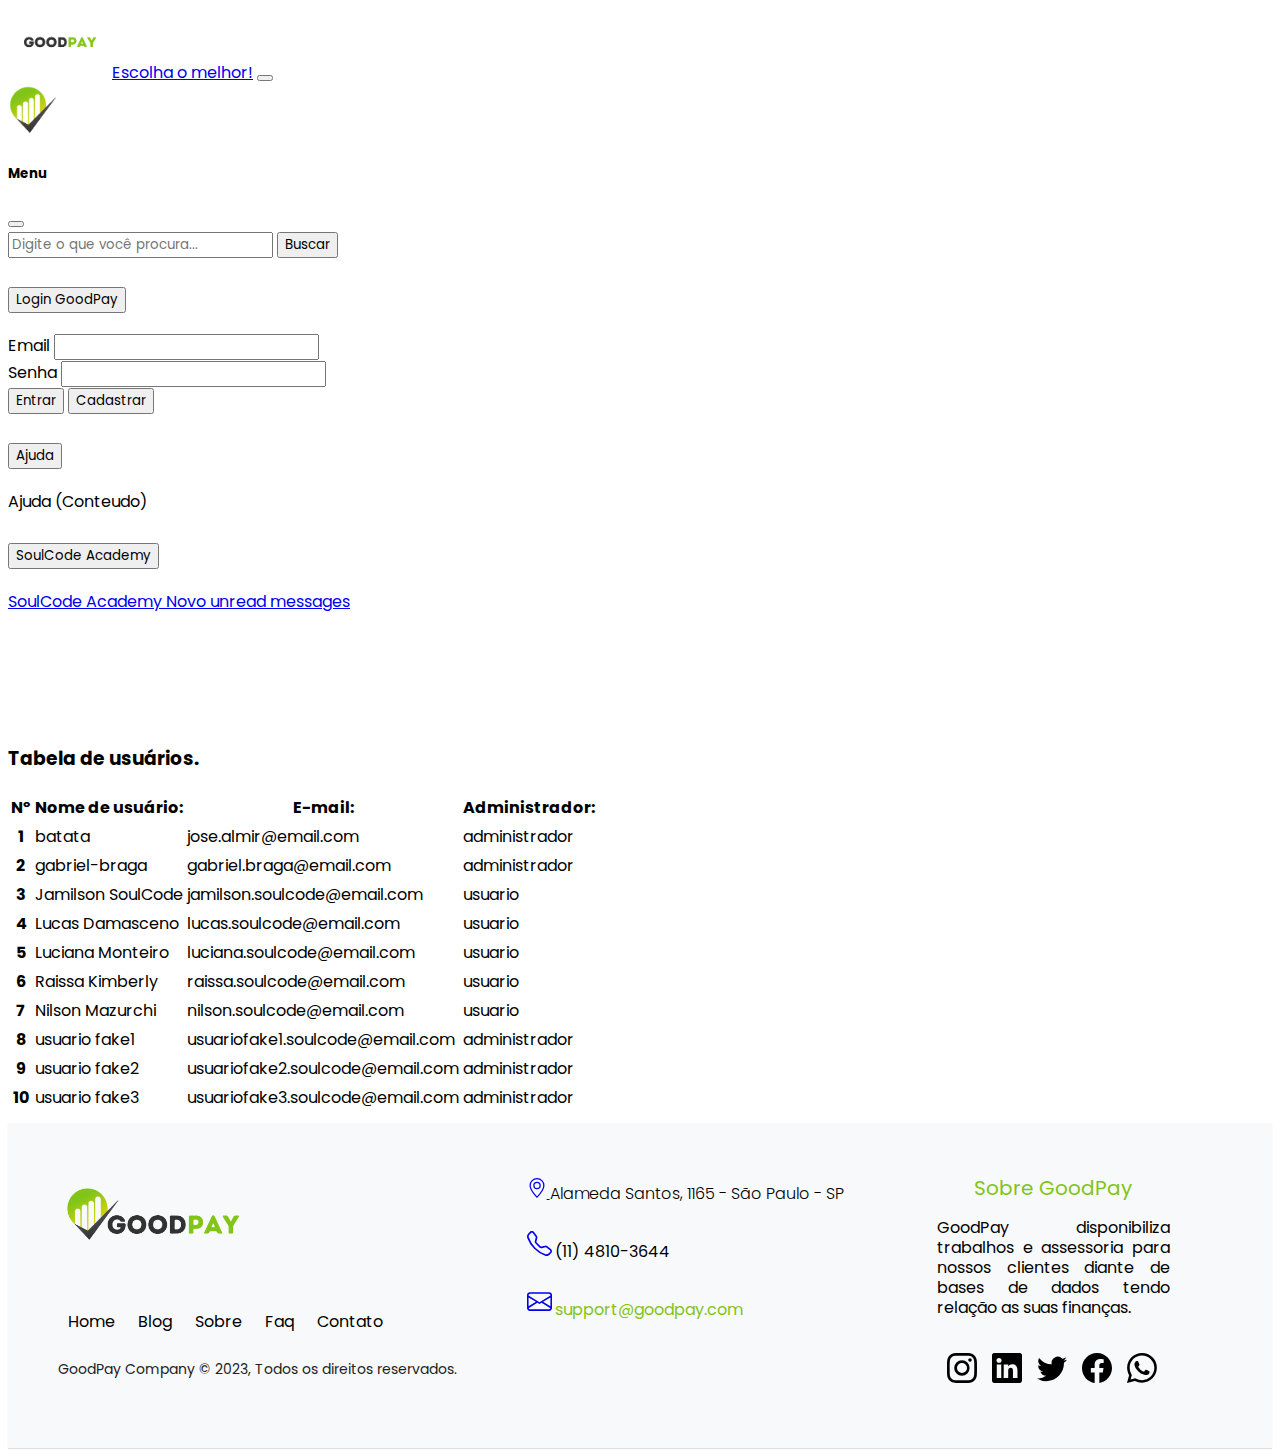
<file: admPage.html>
<!DOCTYPE html>
<html lang="en">
<head>
    <meta charset="UTF-8">
    <meta http-equiv="X-UA-Compatible" content="IE=edge">
    <meta name="viewport" content="width=device-width, initial-scale=1.0">
    <title>Pagina de administrador</title>
    <link rel="stylesheet" href="./css/admPage.css">
    <link rel="stylesheet" href="./css/style.css">
    <link href="https://cdn.jsdelivr.net/npm/bootstrap@5.3.0-alpha1/dist/css/bootstrap.min.css" rel="stylesheet"
        integrity="sha384-GLhlTQ8iRABdZLl6O3oVMWSktQOp6b7In1Zl3/Jr59b6EGGoI1aFkw7cmDA6j6gD" crossorigin="anonymous">
    <link href="https://fonts.googleapis.com/css2?family=Poppins:wght@200;300;400;500&display=swap" rel="stylesheet">
    <link rel="stylesheet" href="./css/footer.css">

</head>
<body>
    <header>
        <!-- NAVBAR - INICIO -->
        <nav class="navbar bg-body-tertiary fixed-top border mb-5">
            <div class="container-fluid">
                <img src="./images/logo/GoodPayBanner.png" alt="Logo Banner" id="logo-header" />
                <a class="navbar-brand" href="#">Escolha o melhor!</a>
                <!-- OFFCANVAS - INICIO -->
                <button class="navbar-toggler" type="button" data-bs-toggle="offcanvas"
                    data-bs-target="#offcanvasNavbar" aria-controls="offcanvasNavbar">
                    <span class="navbar-toggler-icon"></span>
                </button>
                <div class="offcanvas offcanvas-end" tabindex="-1" id="offcanvasNavbar"
                    aria-labelledby="offcanvasNavbarLabel">
                    <div class="offcanvas-header">
                        <img src="./images/logo/GoodPay.png" alt="Logo" />
                        <h5 class="offcanvas-title" id="offcanvasNavbarLabel">Menu</h5>
                        <button type="button" class="btn-close" data-bs-dismiss="offcanvas" aria-label="Close"></button>
                    </div>
                    <div class="offcanvas-body">
                        <form class="d-flex mt-3" role="search">
                            <input class="form-control me-2" type="search" placeholder="Digite o que você procura..."
                                aria-label="Search" />
                            <button class="btn btn-outline-success" type="submit">
                                Buscar
                            </button>
                        </form>
                        <!-- ACCORDION - INICIO -->
                        <div class="accordion accordion-flush mt-4" id="accordionFlushExample">
                            <div class="accordion-item">
                                <h2 class="accordion-header" id="flush-headingOne">
                                    <button class="accordion-button collapsed" type="button" data-bs-toggle="collapse"
                                        data-bs-target="#flush-collapseOne" aria-expanded="false"
                                        aria-controls="flush-collapseOne">
                                        Login GoodPay
                                    </button>
                                </h2>
                                <div id="flush-collapseOne" class="accordion-collapse collapse"
                                    aria-labelledby="flush-headingOne" data-bs-parent="#accordionFlushExample">
                                    <div class="accordion-body">
                                        <!-- FORM LOGIN - INICIO -->
                                        <form>
                                            <div class="input-group input-group-lg mb-3">
                                                <span class="input-group-text"
                                                    id="inputGroup-sizing-default">Email</span>
                                                <input id="email" type="text" required class="form-control"
                                                    aria-label="Sizing example input"
                                                    aria-describedby="inputGroup-sizing-default" />
                                            </div>
                                            <div class="input-group input-group-lg mb-3">
                                                <span class="input-group-text"
                                                    id="inputGroup-sizing-default">Senha</span>
                                                <input id="senha" type="password" required class="form-control"
                                                    aria-label="Sizing example input"
                                                    aria-describedby="inputGroup-sizing-default" />
                                            </div>
                                            <div class="d-grid gap-2">
                                                <button id="btn-entrar" type="button" class="btn btn-outline-success">
                                                    Entrar
                                                </button>
                                                <button class="btn btn-outline-dark" type="button">
                                                    Cadastrar
                                                </button>
                                            </div>
                                        </form>
                                        <!-- FORM LOGIN - FIM-->
                                    </div>
                                </div>
                            </div>
                            <div class="accordion-item">
                                <h2 class="accordion-header" id="flush-headingTwo">
                                    <button class="accordion-button collapsed" type="button" data-bs-toggle="collapse"
                                        data-bs-target="#flush-collapseTwo" aria-expanded="false"
                                        aria-controls="flush-collapseTwo">
                                        Ajuda
                                    </button>
                                </h2>
                                <div id="flush-collapseTwo" class="accordion-collapse collapse"
                                    aria-labelledby="flush-headingTwo" data-bs-parent="#accordionFlushExample">
                                    <div class="accordion-body">Ajuda (Conteudo)</div>
                                </div>
                            </div>
                            <div class="accordion-item">
                                <h2 class="accordion-header" id="flush-headingThree">
                                    <button class="accordion-button collapsed" type="button" data-bs-toggle="collapse"
                                        data-bs-target="#flush-collapseThree" aria-expanded="false"
                                        aria-controls="flush-collapseThree">
                                        SoulCode Academy
                                    </button>
                                </h2>
                                <div id="flush-collapseThree" class="accordion-collapse collapse"
                                    aria-labelledby="flush-headingThree" data-bs-parent="#accordionFlushExample">
                                    <div class="accordion-body">
                                        <a href="https://soulcode.com" target="_blank"
                                            class="btn btn-primary position-relative">
                                            SoulCode Academy
                                            <!-- BADGE - INICIO -->
                                            <span
                                                class="position-absolute top-0 start-100 translate-middle badge rounded-pill bg-danger">
                                                Novo
                                                <span class="visually-hidden">unread messages</span>
                                            </span>
                                            <!-- BADGE - FIM -->
                                        </a>
                                    </div>
                                </div>
                            </div>
                        </div>
                        <!-- ACCORDION - FIM -->
                    </div>
                </div>
                <!-- OFFCANVAS - FIM -->
            </div>
        </nav>
        <!-- NAVBAR - FIM -->
    </header>
    
    <main class="container">
        <h3 class="headerH3" >Tabela de usuários.</h3>
       <div class="form-admpage border rounded p-3 mb-2">
        <table class="table table-striped ">
            <thead>
              <tr>
                <th scope="col">Nº</th>
                <th scope="col">Nome de usuário:</th>
                <th scope="col">E-mail:</th>
                <th scope="col">Administrador:</th>
              </tr>
            </thead>
            <tbody id="admTable">
              
            </tbody>
          </table>
       </div>
    </main>

   <!-- Footer Inicio -->
   <footer class="footer-distributed">
    <div id="principal">
        <div class="footer-left">
            <img id="logoFooter" src="./images/logo/goodplayH.png" alt="" />

            <p class="footer-links">
                <a href="#" class="link-1">Home</a>

                <a href="#" class="link-1">Blog</a>



                <a href="#" class="link-1">Sobre</a>

                <a href="#" class="link-1">Faq</a>

                <a href="#" class="link-1">Contato</a>
            </p>

            <p class="footer-company-name">GoodPay Company © 2023, Todos os direitos reservados.</p>
        </div>

        <div class="footer-center">
            <div>
                <a href="https://www.google.com/maps/dir/-22.7241264,-43.5152322/soulcode/@-22.9919308,-47.3220165,7z/data=!3m1!4b1!4m9!4m8!1m1!4e1!1m5!1m1!1s0x94ce5746406ee8f7:0x32bbd06ffc892321!2m2!1d-46.6542042!2d-23.5655554"
                    target="_blank"><svg xmlns="http://www.w3.org/2000/svg" width="20" height="20"
                        fill="currentColor" class="bi bi-geo-alt" viewBox="0 0 16 16">
                        <path
                            d="M12.166 8.94c-.524 1.062-1.234 2.12-1.96 3.07A31.493 31.493 0 0 1 8 14.58a31.481 31.481 0 0 1-2.206-2.57c-.726-.95-1.436-2.008-1.96-3.07C3.304 7.867 3 6.862 3 6a5 5 0 0 1 10 0c0 .862-.305 1.867-.834 2.94zM8 16s6-5.686 6-10A6 6 0 0 0 2 6c0 4.314 6 10 6 10z" />
                        <path d="M8 8a2 2 0 1 1 0-4 2 2 0 0 1 0 4zm0 1a3 3 0 1 0 0-6 3 3 0 0 0 0 6z" />
                    </svg>
                </a>

                <p><span id="endereco">Alameda Santos, 1165 - São Paulo - SP </span></p>
            </div>
            <br />
            <div>
                <a href="#"><svg xmlns="http://www.w3.org/2000/svg" width="25px" height="25px" fill="currentColor"
                        class="bi bi-telephone" viewBox="0 0 16 16">
                        <path
                            d="M3.654 1.328a.678.678 0 0 0-1.015-.063L1.605 2.3c-.483.484-.661 1.169-.45 1.77a17.568 17.568 0 0 0 4.168 6.608 17.569 17.569 0 0 0 6.608 4.168c.601.211 1.286.033 1.77-.45l1.034-1.034a.678.678 0 0 0-.063-1.015l-2.307-1.794a.678.678 0 0 0-.58-.122l-2.19.547a1.745 1.745 0 0 1-1.657-.459L5.482 8.062a1.745 1.745 0 0 1-.46-1.657l.548-2.19a.678.678 0 0 0-.122-.58L3.654 1.328zM1.884.511a1.745 1.745 0 0 1 2.612.163L6.29 2.98c.329.423.445.974.315 1.494l-.547 2.19a.678.678 0 0 0 .178.643l2.457 2.457a.678.678 0 0 0 .644.178l2.189-.547a1.745 1.745 0 0 1 1.494.315l2.306 1.794c.829.645.905 1.87.163 2.611l-1.034 1.034c-.74.74-1.846 1.065-2.877.702a18.634 18.634 0 0 1-7.01-4.42 18.634 18.634 0 0 1-4.42-7.009c-.362-1.03-.037-2.137.703-2.877L1.885.511z" />
                    </svg></a>
                <p>(11) 4810-3644</p>
            </div>
            <br />
            <div>
                <a href="#"><svg xmlns="http://www.w3.org/2000/svg" width="25px" height="25px" fill="currentColor"
                        class="bi bi-envelope" viewBox="0 0 16 16">
                        <path
                            d="M0 4a2 2 0 0 1 2-2h12a2 2 0 0 1 2 2v8a2 2 0 0 1-2 2H2a2 2 0 0 1-2-2V4Zm2-1a1 1 0 0 0-1 1v.217l7 4.2 7-4.2V4a1 1 0 0 0-1-1H2Zm13 2.383-4.708 2.825L15 11.105V5.383Zm-.034 6.876-5.64-3.471L8 9.583l-1.326-.795-5.64 3.47A1 1 0 0 0 2 13h12a1 1 0 0 0 .966-.741ZM1 11.105l4.708-2.897L1 5.383v5.722Z" />
                    </svg></a>
                <p><a href="#" id="email">support@goodpay.com</a></p>
            </div>
        </div>

        <div class="footer-right">
            <p class="footer-company-about">
                <span>Sobre GoodPay</span>
                GoodPay disponibiliza trabalhos e assessoria para nossos clientes diante de bases de dados tendo
                relação as suas finanças.
            </p>
            </p>

            <div class="footer-icons">
                <a href="#" class="iconsFooter">
                    <svg xmlns="http://www.w3.org/2000/svg" width="30px" height="30px" fill=""
                        class="bi bi-instagram" viewBox="0 0 16 16">
                        <path
                            d="M8 0C5.829 0 5.556.01 4.703.048 3.85.088 3.269.222 2.76.42a3.917 3.917 0 0 0-1.417.923A3.927 3.927 0 0 0 .42 2.76C.222 3.268.087 3.85.048 4.7.01 5.555 0 5.827 0 8.001c0 2.172.01 2.444.048 3.297.04.852.174 1.433.372 1.942.205.526.478.972.923 1.417.444.445.89.719 1.416.923.51.198 1.09.333 1.942.372C5.555 15.99 5.827 16 8 16s2.444-.01 3.298-.048c.851-.04 1.434-.174 1.943-.372a3.916 3.916 0 0 0 1.416-.923c.445-.445.718-.891.923-1.417.197-.509.332-1.09.372-1.942C15.99 10.445 16 10.173 16 8s-.01-2.445-.048-3.299c-.04-.851-.175-1.433-.372-1.941a3.926 3.926 0 0 0-.923-1.417A3.911 3.911 0 0 0 13.24.42c-.51-.198-1.092-.333-1.943-.372C10.443.01 10.172 0 7.998 0h.003zm-.717 1.442h.718c2.136 0 2.389.007 3.232.046.78.035 1.204.166 1.486.275.373.145.64.319.92.599.28.28.453.546.598.92.11.281.24.705.275 1.485.039.843.047 1.096.047 3.231s-.008 2.389-.047 3.232c-.035.78-.166 1.203-.275 1.485a2.47 2.47 0 0 1-.599.919c-.28.28-.546.453-.92.598-.28.11-.704.24-1.485.276-.843.038-1.096.047-3.232.047s-2.39-.009-3.233-.047c-.78-.036-1.203-.166-1.485-.276a2.478 2.478 0 0 1-.92-.598 2.48 2.48 0 0 1-.6-.92c-.109-.281-.24-.705-.275-1.485-.038-.843-.046-1.096-.046-3.233 0-2.136.008-2.388.046-3.231.036-.78.166-1.204.276-1.486.145-.373.319-.64.599-.92.28-.28.546-.453.92-.598.282-.11.705-.24 1.485-.276.738-.034 1.024-.044 2.515-.045v.002zm4.988 1.328a.96.96 0 1 0 0 1.92.96.96 0 0 0 0-1.92zm-4.27 1.122a4.109 4.109 0 1 0 0 8.217 4.109 4.109 0 0 0 0-8.217zm0 1.441a2.667 2.667 0 1 1 0 5.334 2.667 2.667 0 0 1 0-5.334z" />
                    </svg></a>

                <a href="#" class="iconsFooter"><svg xmlns="http://www.w3.org/2000/svg" width="30px" height="30px"
                        fill="" class="bi bi-linkedin" viewBox="0 0 16 16">
                        <path
                            d="M0 1.146C0 .513.526 0 1.175 0h13.65C15.474 0 16 .513 16 1.146v13.708c0 .633-.526 1.146-1.175 1.146H1.175C.526 16 0 15.487 0 14.854V1.146zm4.943 12.248V6.169H2.542v7.225h2.401zm-1.2-8.212c.837 0 1.358-.554 1.358-1.248-.015-.709-.52-1.248-1.342-1.248-.822 0-1.359.54-1.359 1.248 0 .694.521 1.248 1.327 1.248h.016zm4.908 8.212V9.359c0-.216.016-.432.08-.586.173-.431.568-.878 1.232-.878.869 0 1.216.662 1.216 1.634v3.865h2.401V9.25c0-2.22-1.184-3.252-2.764-3.252-1.274 0-1.845.7-2.165 1.193v.025h-.016a5.54 5.54 0 0 1 .016-.025V6.169h-2.4c.03.678 0 7.225 0 7.225h2.4z" />
                    </svg></a>

                <a href="#" class="iconsFooter">
                    <svg xmlns="http://www.w3.org/2000/svg" width="30px" height="30px" fill="" class="bi bi-twitter"
                        viewBox="0 0 16 16">
                        <path
                            d="M5.026 15c6.038 0 9.341-5.003 9.341-9.334 0-.14 0-.282-.006-.422A6.685 6.685 0 0 0 16 3.542a6.658 6.658 0 0 1-1.889.518 3.301 3.301 0 0 0 1.447-1.817 6.533 6.533 0 0 1-2.087.793A3.286 3.286 0 0 0 7.875 6.03a9.325 9.325 0 0 1-6.767-3.429 3.289 3.289 0 0 0 1.018 4.382A3.323 3.323 0 0 1 .64 6.575v.045a3.288 3.288 0 0 0 2.632 3.218 3.203 3.203 0 0 1-.865.115 3.23 3.23 0 0 1-.614-.057 3.283 3.283 0 0 0 3.067 2.277A6.588 6.588 0 0 1 .78 13.58a6.32 6.32 0 0 1-.78-.045A9.344 9.344 0 0 0 5.026 15z" />
                    </svg>
                </a>
                <a href="#" class="iconsFooter">
                    <svg xmlns="http://www.w3.org/2000/svg" width="30px" height="30px" fill=""
                        class="bi bi-facebook" viewBox="0 0 16 16">
                        <path
                            d="M16 8.049c0-4.446-3.582-8.05-8-8.05C3.58 0-.002 3.603-.002 8.05c0 4.017 2.926 7.347 6.75 7.951v-5.625h-2.03V8.05H6.75V6.275c0-2.017 1.195-3.131 3.022-3.131.876 0 1.791.157 1.791.157v1.98h-1.009c-.993 0-1.303.621-1.303 1.258v1.51h2.218l-.354 2.326H9.25V16c3.824-.604 6.75-3.934 6.75-7.951z" />
                    </svg>
                </a>
                <a href="#" class="iconsFooter">
                    <svg xmlns="http://www.w3.org/2000/svg" width="30px" height="30px" fill=""
                        class="bi bi-whatsapp" viewBox="0 0 16 16">
                        <path
                            d="M13.601 2.326A7.854 7.854 0 0 0 7.994 0C3.627 0 .068 3.558.064 7.926c0 1.399.366 2.76 1.057 3.965L0 16l4.204-1.102a7.933 7.933 0 0 0 3.79.965h.004c4.368 0 7.926-3.558 7.93-7.93A7.898 7.898 0 0 0 13.6 2.326zM7.994 14.521a6.573 6.573 0 0 1-3.356-.92l-.24-.144-2.494.654.666-2.433-.156-.251a6.56 6.56 0 0 1-1.007-3.505c0-3.626 2.957-6.584 6.591-6.584a6.56 6.56 0 0 1 4.66 1.931 6.557 6.557 0 0 1 1.928 4.66c-.004 3.639-2.961 6.592-6.592 6.592zm3.615-4.934c-.197-.099-1.17-.578-1.353-.646-.182-.065-.315-.099-.445.099-.133.197-.513.646-.627.775-.114.133-.232.148-.43.05-.197-.1-.836-.308-1.592-.985-.59-.525-.985-1.175-1.103-1.372-.114-.198-.011-.304.088-.403.087-.088.197-.232.296-.346.1-.114.133-.198.198-.33.065-.134.034-.248-.015-.347-.05-.099-.445-1.076-.612-1.47-.16-.389-.323-.335-.445-.34-.114-.007-.247-.007-.38-.007a.729.729 0 0 0-.529.247c-.182.198-.691.677-.691 1.654 0 .977.71 1.916.81 2.049.098.133 1.394 2.132 3.383 2.992.47.205.84.326 1.129.418.475.152.904.129 1.246.08.38-.058 1.171-.48 1.338-.943.164-.464.164-.86.114-.943-.049-.084-.182-.133-.38-.232z" />
                    </svg>
                </a>
            </div>
        </div>
    </div>
</footer>
<!-- Footer Fim -->
    
    <script src="https://cdn.jsdelivr.net/npm/bootstrap@5.3.0-alpha1/dist/js/bootstrap.bundle.min.js"
        integrity="sha384-w76AqPfDkMBDXo30jS1Sgez6pr3x5MlQ1ZAGC+nuZB+EYdgRZgiwxhTBTkF7CXvN"
        crossorigin="anonymous"></script>
        <script  type="module" src="./scripts/admPage.js"></script>
</body>
</html>
</file>
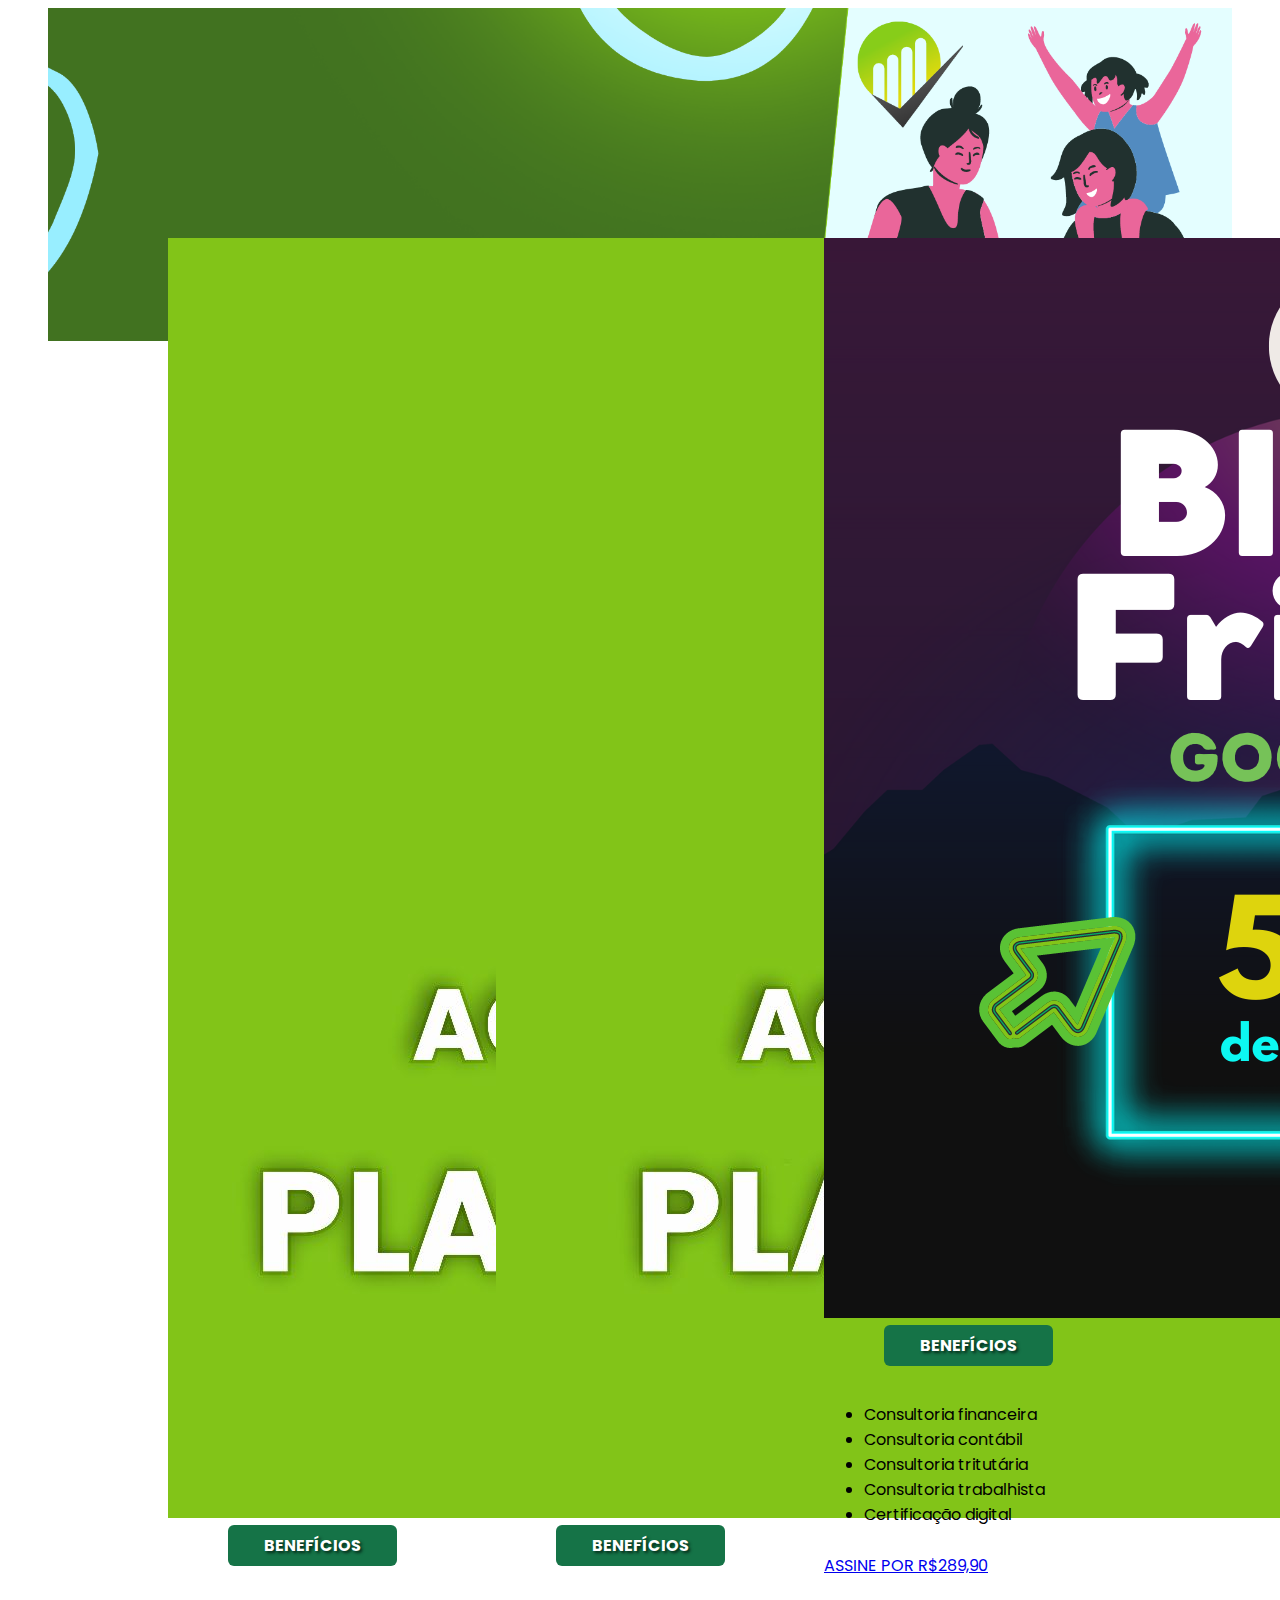
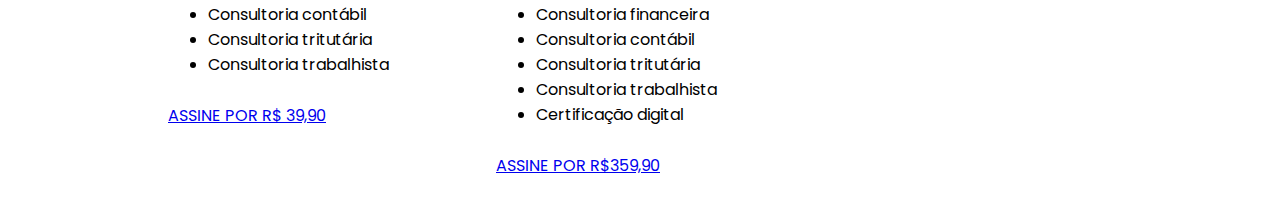
<file: assinaturas.html>
<!DOCTYPE html>
<html lang="pt-br">

<head>
  <meta charset="UTF-8">
  <meta http-equiv="X-UA-Compatible" content="IE=edge">
  <meta name="viewport" content="width=device-width, initial-scale=1.0">
  <title>Assinaturas Goodpay</title>
  <link rel="shortcut icon" href="./favicon.ico" type="image/x-icon">
  <link href="https://fonts.googleapis.com/css2?family=Poppins:wght@200;300;400;500&display=swap" rel="stylesheet">
  <link href="https://cdn.jsdelivr.net/npm/bootstrap@5.3.0-alpha1/dist/css/bootstrap.min.css" rel="stylesheet" integrity="sha384-GLhlTQ8iRABdZLl6O3oVMWSktQOp6b7In1Zl3/Jr59b6EGGoI1aFkw7cmDA6j6gD" crossorigin="anonymous" />
  <link rel="stylesheet" href="./css/assinaturas.css">

</head>

<body>
  <main id="container-principal" class="container-fluid">
    <div id="banner">
      <img src="./images/banner/BannerGoodPay6assinatura.png" alt="Banner da goodpay">
    </div>
    <section id="card-container">
      <div class="card" style="width: 18rem;">
        <img src="./images/quadrado/10.jpg" class="card-img-top" alt="Nosso plano mensal">
        <div class="card-body">
          <div class="beneficios-container position-relative">
            <h4 id=" beneficios" class="card-title  ">Benefícios </h4>
            <ul class="list-group list-group-flush">
              <li class="list-group-item">Consultoria contábil</li>
              <li class="list-group-item">Consultoria tritutária</li>
              <li class="list-group-item">Consultoria trabalhista</li>
            </ul>
          </div>
          <div class="d-grid gap-2 " id="button-assine">
            <a id="btn-card-1" href="#" class="btn btn-outline-success btn-lg position-absolute bottom-0 start-50 translate-middle-x">ASSINE POR R$ 39,90</a>
          </div>
        </div>
      </div>
      <div class="card" style="width: 18rem;">
        <img src="./images/quadrado/11.jpg" class="card-img-top" alt="Nosso plano anual">
        <div class="card-body">
          <div class="beneficios-container">
            <h4 id=" beneficios" class="card-title  ">Benefícios </h4>
            <ul class="list-group list-group-flush">
              <li class="list-group-item">Consultoria financeira</li>
              <li class="list-group-item">Consultoria contábil</li>
              <li class="list-group-item">Consultoria tritutária</li>
              <li class="list-group-item">Consultoria trabalhista</li>
              <li class="list-group-item">Certificação digital</li>
            </ul>
          </div>
          <div class="d-grid gap-2">
            <a href="#" class="btn btn-outline-success btn-lg">ASSINE POR R$359,90</a>
          </div>
        </div>
      </div>
      <div class=" card" style="width: 18rem;">
        <img src="./images/quadrado/5.png" class="card-img-top" alt="Promoção Black Friday">
        <div class="card-body ">
          <div class="beneficios-container">
            <h4 id=" beneficios" class="card-title  ">Benefícios </h4>
            <ul class="list-group list-group-flush">
              <li class="list-group-item">Consultoria financeira</li>
              <li class="list-group-item">Consultoria contábil</li>
              <li class="list-group-item">Consultoria tritutária</li>
              <li class="list-group-item">Consultoria trabalhista</li>
              <li class="list-group-item">Certificação digital</li>
            </ul>
          </div>
          <div class="d-grid gap-2">
            <a href="#" class="btn btn-outline-success btn-lg">ASSINE POR R$289,90</a>
          </div>
        </div>
      </div>
    </section>
    <section id="container-responsive" class="container-md">
      <div class="card text-center">
        <div class="card-header bg-success p-2 text-white text-uppercase fs-4 fw-bolder">
          <span>Acesse nosso plano mensal</span>
        </div>
        <div class="card-body">
          <h4 id=" beneficios" class="card-title fs-3 fw-bolder text-uppercase ">Benefícios </h4>
          <ul class="list-group list-group-flush">
            <li class="list-group-item">Consultoria contábil</li>
            <li class="list-group-item">Consultoria tritutária</li>
            <li class="list-group-item">Consultoria trabalhista</li>
          </ul>
          <div class="d-grid gap-2">
            <a href="#" class="btn btn-outline-success btn-lg">ASSINE POR R$39,90</a>
          </div>
        </div>
      </div>
      </div>

      <div class="card text-center">
        <div class="card-header bg-success p-2 text-white text-uppercase fs-4 fw-bolder">
          <span>Acesse nosso plano anual</span>
        </div>
        <div class="card-body">
          <h4 id=" beneficios" class="card-title fs-3 fw-bolder text-uppercase   ">Benefícios </h4>
          <ul class="list-group list-group-flush">
            <li class="list-group-item">Consultoria financeira</li>
            <li class="list-group-item">Consultoria contábil</li>
            <li class="list-group-item">Consultoria tritutária</li>
            <li class="list-group-item">Consultoria trabalhista</li>
            <li class="list-group-item">Certificação digital</li>
          </ul>
        </div>
        <div class="d-grid gap-2">
          <a href="#" class="btn btn-outline-success btn-lg">ASSINE POR R$359,90</a>
        </div>
      </div>
      </div>

      <div class="card text-center">
        <div class="card-header bg-success p-2 text-white text-uppercase fs-4 fw-bolder">
          <span>Promoção Black Friday</span>
        </div>
        <div class="card-body">
          <h4 id=" beneficios" class="card-title fs-3 fw-bolder text-uppercase   ">Benefícios </h4>
          <ul class="list-group list-group-flush">
            <li class="list-group-item">Consultoria financeira</li>
            <li class="list-group-item">Consultoria contábil</li>
            <li class="list-group-item">Consultoria tritutária</li>
            <li class="list-group-item">Consultoria trabalhista</li>
            <li class="list-group-item">Certificação digital</li>
          </ul>
        </div>
        <div class="d-grid gap-2">
          <a href="#" class="btn btn-outline-success btn-lg">ASSINE POR R$289,90</a>
        </div>
      </div>
      </div>

    </section>
  </main>
  <script src=" https://cdn.jsdelivr.net/npm/bootstrap@5.3.0-alpha1/dist/js/bootstrap.bundle.min.js" integrity="sha384-w76AqPfDkMBDXo30jS1Sgez6pr3x5MlQ1ZAGC+nuZB+EYdgRZgiwxhTBTkF7CXvN" crossorigin="anonymous"></script>
</body>

</html>
</file>
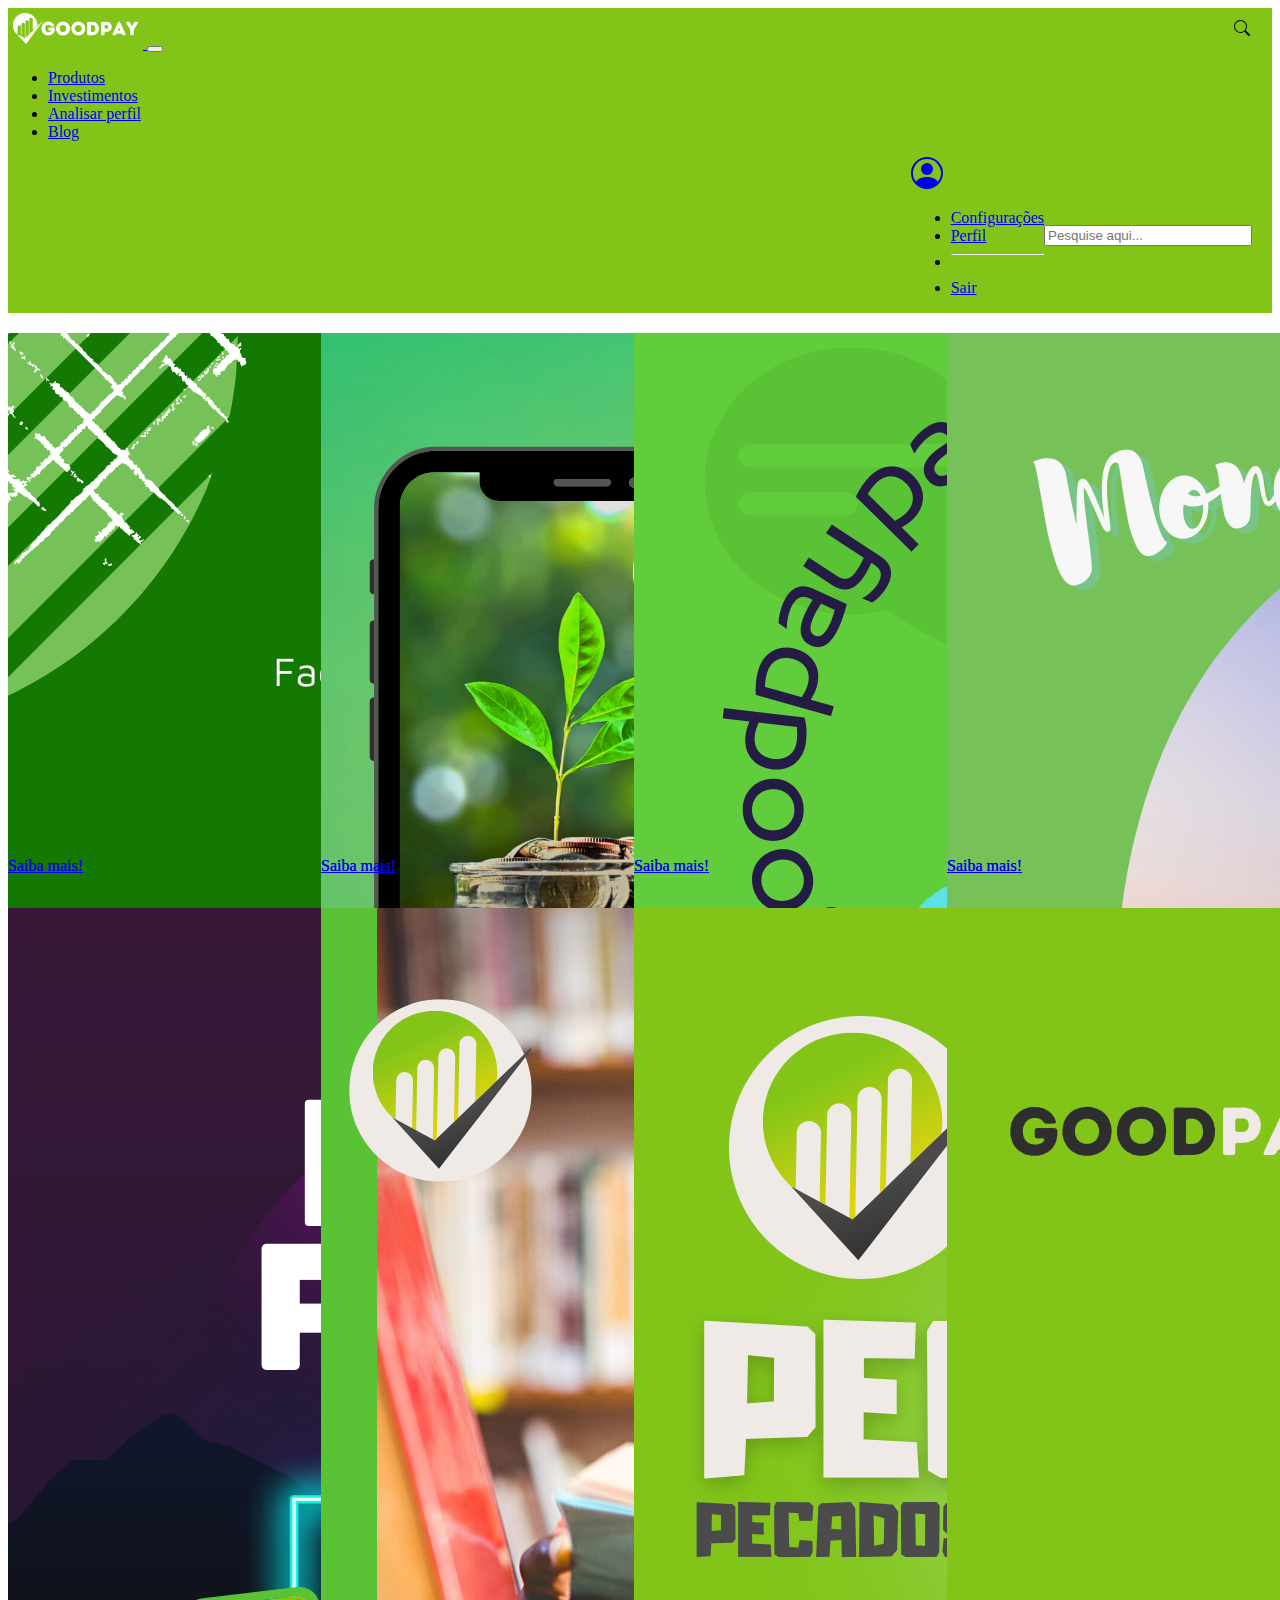
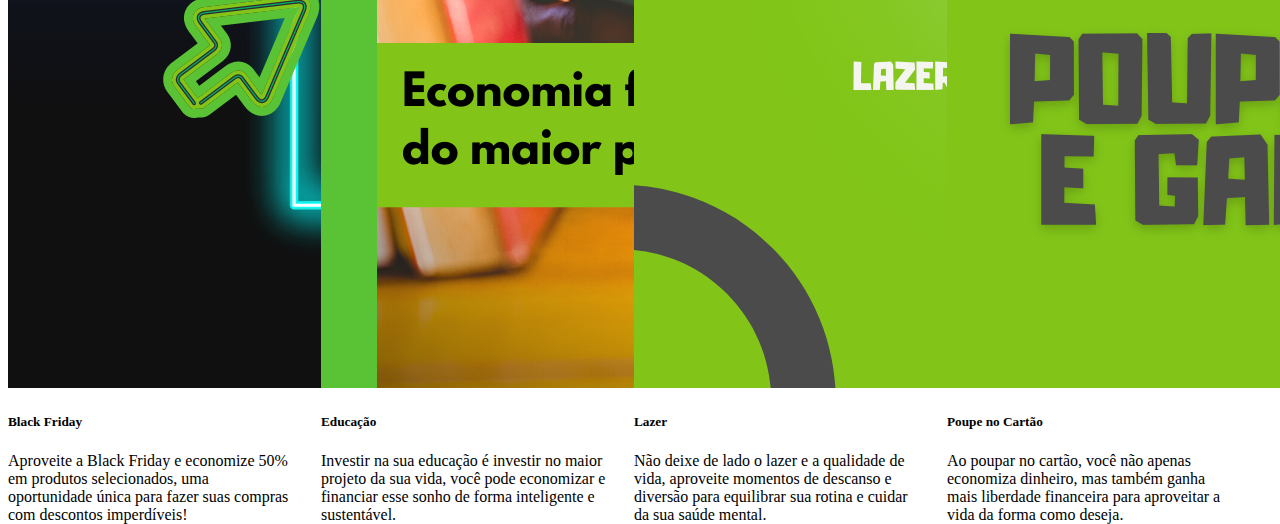
<file: blogFinanceiro.html>
<!DOCTYPE html>
<html lang="pt-br">

<head>
  <meta charset="UTF-8">
  <meta http-equiv="X-UA-Compatible" content="IE=edge">
  <meta name="viewport" content="width=device-width, initial-scale=1.0">
  <link href="https://cdn.jsdelivr.net/npm/bootstrap@5.3.0-alpha1/dist/css/bootstrap.min.css" rel="stylesheet"
    integrity="sha384-GLhlTQ8iRABdZLl6O3oVMWSktQOp6b7In1Zl3/Jr59b6EGGoI1aFkw7cmDA6j6gD" crossorigin="anonymous">
  <link rel="stylesheet" href="./css/blogFinanceiro.css">
  <link rel="stylesheet" href="./css/navbar-style.css">
  <title>Blog Financeiro</title>
</head>

<body>
  <header>
    <nav class="navbar navbar-expand-lg">
      <div class="container-fluid">
        <a class="navbar-brand" href="#">
          <img src="../images/logo/GoodPayCompletaBranca.png" alt="">
        </a>
        <button class="navbar-toggler" type="button" data-bs-toggle="collapse" data-bs-target="#navbarNav"
          aria-controls="navbarNav" aria-expanded="false" aria-label="Toggle navigation">
          <span class="navbar-toggler-icon"></span>
        </button>
        <div class="collapse navbar-collapse" id="navbarNav">
          <ul class="navbar-nav">
            <li class="nav-item">
              <a class="nav-link" aria-current="page" href="#">Produtos</a>
            </li>
            <li class="nav-item">
              <a class="nav-link" href="#">Investimentos</a>
            </li>
            <li class="nav-item">
              <a class="nav-link" href="#">Analisar perfil</a>
            </li>
            <li class="nav-item">
              <a class="nav-link" href="#">Blog</a>
            </li>
          </ul>
        </div>
      </div>
      <div class="pesquisa-box">
        <div class="dropdown text-end me-4">
          <a href="#" class="d-block link-dark text-decoration-none dropdown-toggle" data-bs-toggle="dropdown"
            aria-expanded="false">
            <svg xmlns="http://www.w3.org/2000/svg" width="32" height="32" fill="currentColor"
              class="bi bi-person-circle" viewBox="0 0 16 16">
              <path d="M11 6a3 3 0 1 1-6 0 3 3 0 0 1 6 0z" />
              <path fill-rule="evenodd"
                d="M0 8a8 8 0 1 1 16 0A8 8 0 0 1 0 8zm8-7a7 7 0 0 0-5.468 11.37C3.242 11.226 4.805 10 8 10s4.757 1.225 5.468 2.37A7 7 0 0 0 8 1z" />
            </svg>
          </a>
          <ul class="dropdown-menu text-small">
            <li><a class="dropdown-item" href="#">Configurações</a></li>
            <li><a class="dropdown-item" href="#">Perfil</a></li>
            <li>
              <hr class="dropdown-divider">
            </li>
            <li><a class="dropdown-item" href="#">Sair</a></li>
          </ul>
        </div>
        <input type="text" placeholder="Pesquise aqui..." class="form-control" id="pesquisa">
        <label for="pesquisa">
          <svg xmlns="http://www.w3.org/2000/svg" width="16" height="16" fill="currentColor" class="bi bi-search"
            viewBox="0 0 16 16">
            <path
              d="M11.742 10.344a6.5 6.5 0 1 0-1.397 1.398h-.001c.03.04.062.078.098.115l3.85 3.85a1 1 0 0 0 1.415-1.414l-3.85-3.85a1.007 1.007 0 0 0-.115-.1zM12 6.5a5.5 5.5 0 1 1-11 0 5.5 5.5 0 0 1 11 0z" />
          </svg>
        </label>
      </div>
    </nav>
  </header>
  <div class="container">
    <article class="article">
      <div class="card shadow-sm p-3  bg-body-tertiary rounded" style="width: 18rem;">
        <img src="./images/quadrado/1.png" class="card-img-top" alt="...">
        <div class="card-body">
          <h5 class="card-title">Planeje</h5>
          <p class="card-text">Não deixe seu dinheiro parado, faça-o trabalhar por você com um bom planejamento
            financeiro e garanta um futuro mais próspero.
          </p>
          <a href="#" class="btn btn-success">Saiba mais!</a>
        </div>
      </div>
    </article>
    <article class="article">
      <div class="card shadow-sm p-3  bg-body-tertiary rounded" style="width: 18rem;">
        <img src="./images/quadrado/2.png" class="card-img-top" alt="...">
        <div class="card-body">
          <h5 class="card-title">Nossas Redes</h5>
          <p class="card-text">Fique por dentro das nossas novidades e promoções, siga-nos nas redes sociais e junte-se
            à nossa comunidade online!
          </p>
          <a href="#" class="btn btn-success">Saiba mais!</a>
        </div>
      </div>
    </article>
    <article class="article">
      <div class="card shadow-sm p-3  bg-body-tertiary rounded" style="width: 18rem;">
        <img src="./images/quadrado/3.png" class="card-img-top" alt="...">
        <div class="card-body">
          <h5 class="card-title">Responsabilidade</h5>
          <p class="card-text">Com um consumo consciente e responsável, você pode equilibrar suas finanças e garantir um
            futuro financeiro mais sólido e estável.
          </p>
          <a href="#" class="btn btn-success">Saiba mais!</a>
        </div>
      </div>
    </article>
    <article class="article">
      <div class="card shadow-sm p-3  bg-body-tertiary rounded" style="width: 18rem;">
        <img src="./images/quadrado/4.png" class="card-img-top" alt="...">
        <div class="card-body">
          <h5 class="card-title">Para a Vida</h5>
          <p class="card-text">Aprender a gerenciar seu dinheiro é a chave para ter segurança financeira e ter dinheiro
            para a vida toda.
          </p>
          <a href="#" class="btn btn-success">Saiba mais!</a>
        </div>
      </div>
    </article>
    <article class="article">
      <div class="card shadow-sm p-3  bg-body-tertiary rounded" style="width: 18rem;">
        <img src="./images/quadrado/5.png" class="card-img-top" alt="...">
        <div class="card-body">
          <h5 class="card-title">Black Friday</h5>
          <p class="card-text">Aproveite a Black Friday e economize 50% em produtos selecionados, uma oportunidade única
            para fazer suas compras com descontos imperdíveis!
          </p>
          <a href="#" class="btn btn-success">Saiba mais!</a>
        </div>
      </div>
    </article>
    <article class="article">
      <div class="card shadow-sm p-3  bg-body-tertiary rounded" style="width: 18rem;">
        <img src="./images/quadrado/6.png" class="card-img-top" alt="...">
        <div class="card-body">
          <h5 class="card-title">Educação</h5>
          <p class="card-text">Investir na sua educação é investir no maior projeto da sua vida, você pode economizar e
            financiar esse sonho de forma inteligente e sustentável.
          </p>
          <a href="#" class="btn btn-success">Saiba mais!</a>
        </div>
      </div>
    </article>
    <article class="article ">
      <div class="card shadow-sm p-3  bg-body-tertiary rounded" style="width: 18rem;">
        <img src="./images/quadrado/7.png" class="card-img-top" alt="...">
        <div class="card-body">
          <h5 class="card-title">Lazer</h5>
          <p class="card-text">Não deixe de lado o lazer e a qualidade de vida, aproveite momentos de descanso e
            diversão para equilibrar sua rotina e cuidar da sua saúde mental.
          </p>
          <a href="#" class="btn btn-success">Saiba mais!</a>
        </div>
      </div>
    </article>
    <article class="article">
      <div class="card shadow-sm p-3  bg-body-tertiary rounded" style="width: 18rem;">
        <img src="./images/quadrado/8.png" class="card-img-top" alt="...">
        <div class="card-body">
          <h5 class="card-title">Poupe no Cartão</h5>
          <p class="card-text">Ao poupar no cartão, você não apenas economiza dinheiro, mas também ganha mais liberdade
            financeira para aproveitar a vida da forma como deseja.
          </p>
          <a href="#" class="btn btn-success" style="margin-top: 20px;">Saiba mais!</a>
        </div>
      </div>
    </article>
  </div>

  <script src="https://cdn.jsdelivr.net/npm/bootstrap@5.3.0-alpha1/dist/js/bootstrap.bundle.min.js"
    integrity="sha384-w76AqPfDkMBDXo30jS1Sgez6pr3x5MlQ1ZAGC+nuZB+EYdgRZgiwxhTBTkF7CXvN"
    crossorigin="anonymous"></script>
</body>

</html>
</file>
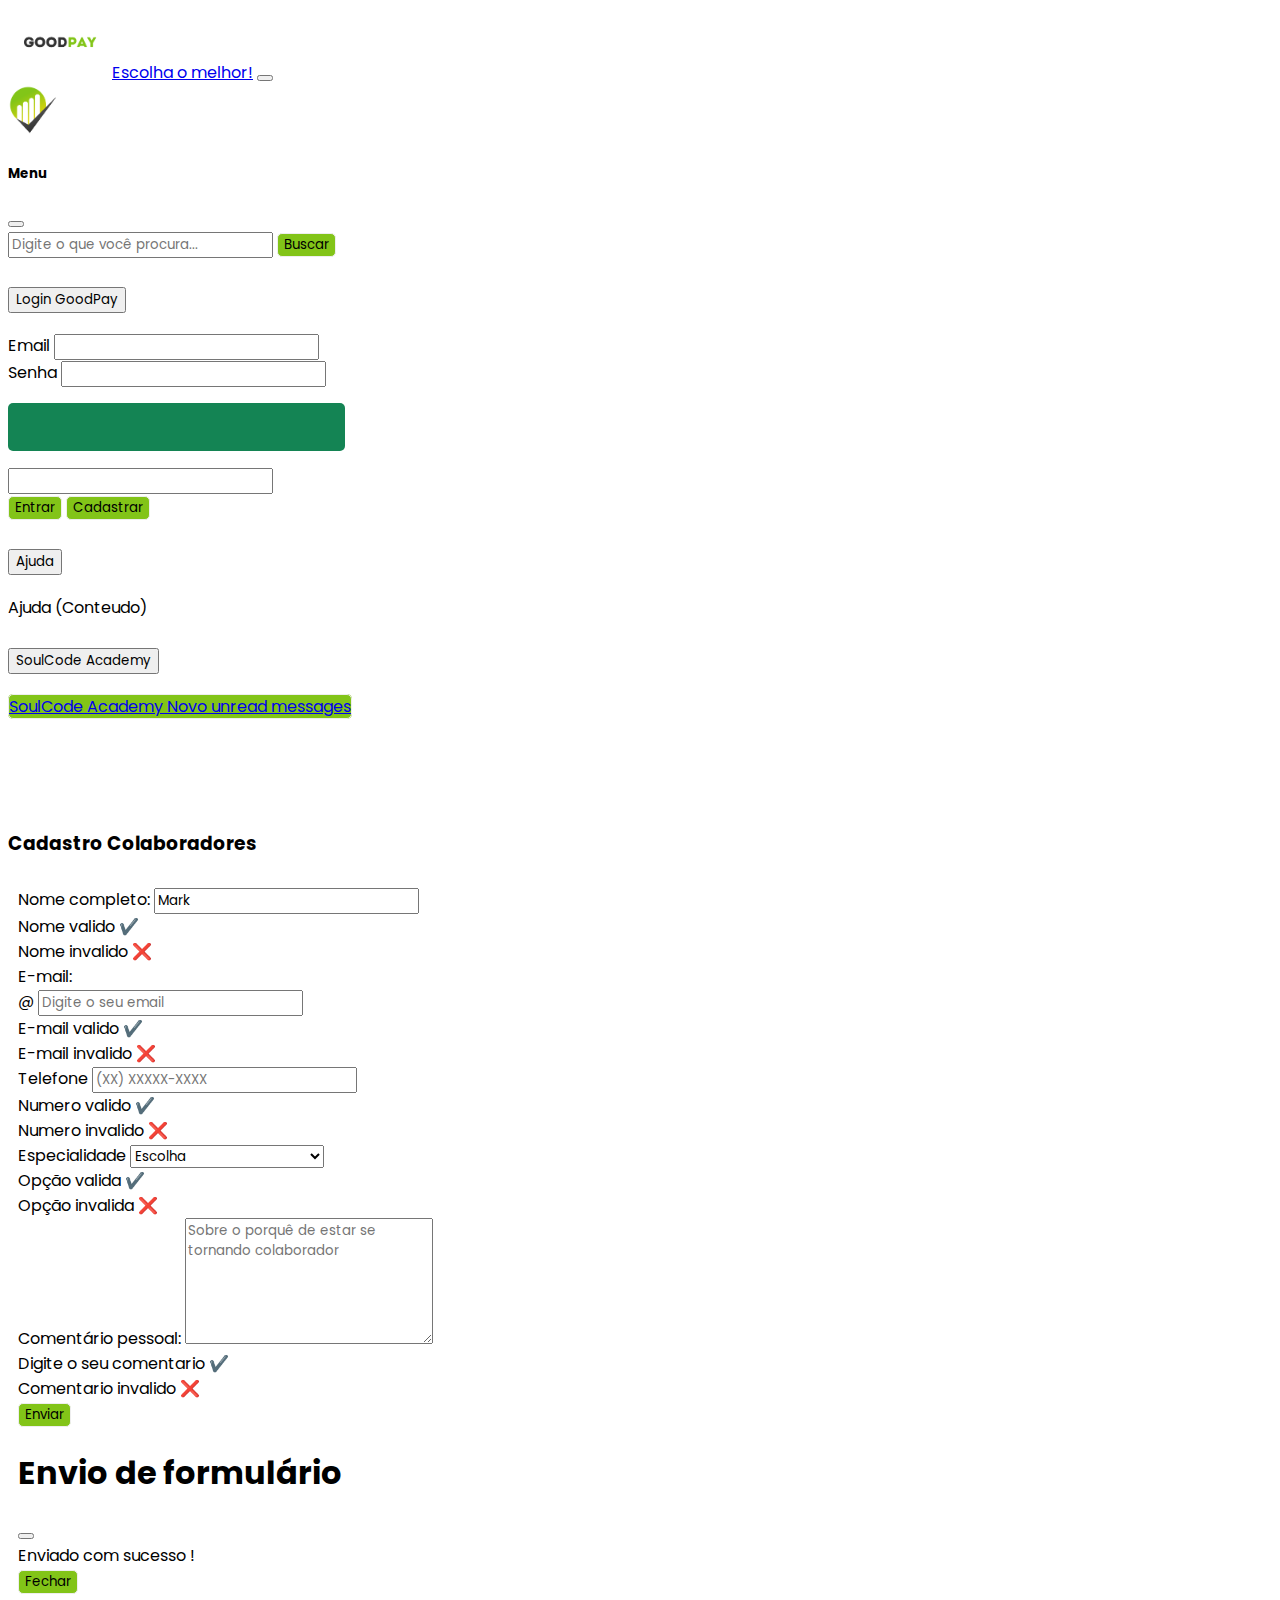
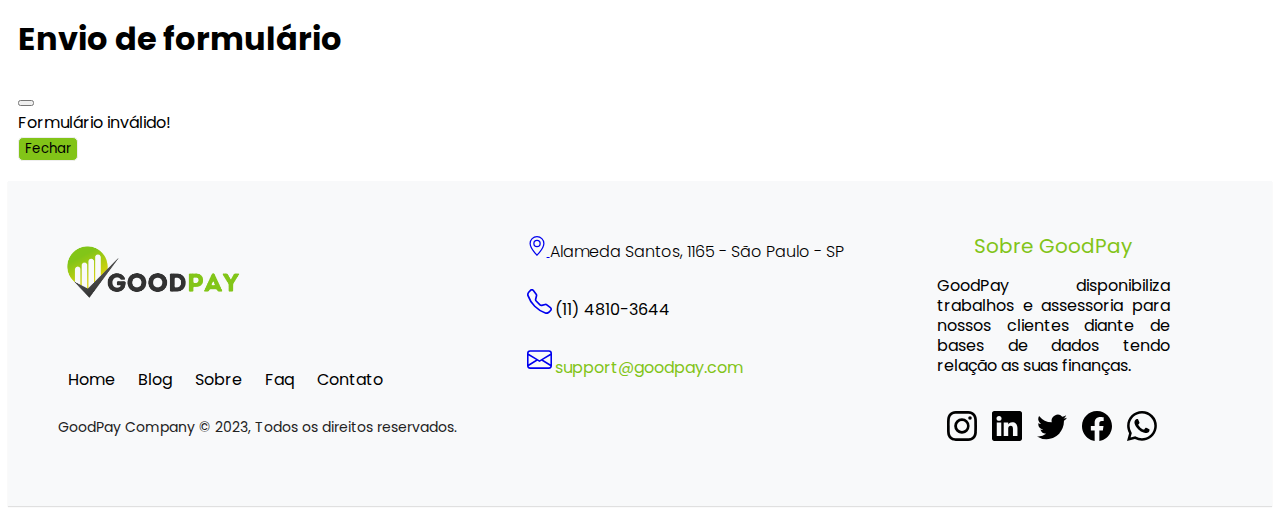
<file: cadastroColaborador.html>
<!DOCTYPE html>
<html lang="pt-br">

<head>
    <meta charset="UTF-8">
    <meta http-equiv="X-UA-Compatible" content="IE=edge">
    <meta name="viewport" content="width=device-width, initial-scale=1.0">
    <link href="https://cdn.jsdelivr.net/npm/bootstrap@5.3.0-alpha1/dist/css/bootstrap.min.css" rel="stylesheet"
        integrity="sha384-GLhlTQ8iRABdZLl6O3oVMWSktQOp6b7In1Zl3/Jr59b6EGGoI1aFkw7cmDA6j6gD" crossorigin="anonymous" />
    <link rel="stylesheet" href="./css/style.css" />
    <link rel="stylesheet" href="./css/geolocation-style.css">
    <link rel="preconnect" href="https://fonts.googleapis.com">
    <link rel="preconnect" href="https://fonts.gstatic.com" crossorigin>
    <link href="https://fonts.googleapis.com/css2?family=Poppins:wght@200;300;400;500&display=swap" rel="stylesheet">
    <link rel="stylesheet" href="css/footer.css">
    <link rel="stylesheet" href="./css/grid.css">
    <link rel="stylesheet" href="./css/cadastroColaborador.css" class="css">
    <title>Cadastro Colaboradores</title>
</head>

<body>
    <header>
        <!-- NAVBAR - INICIO -->
        <nav class="navbar bg-body-tertiary fixed-top border">
            <div class="container-fluid">
                <img src="./images/logo/GoodPayBanner.png" alt="Logo Banner" id="logo-header" />
                <a class="navbar-brand" href="#">Escolha o melhor!</a>
                <!-- OFFCANVAS - INICIO -->
                <button class="navbar-toggler" type="button" data-bs-toggle="offcanvas"
                    data-bs-target="#offcanvasNavbar" aria-controls="offcanvasNavbar">
                    <span class="navbar-toggler-icon"></span>
                </button>
                <div class="offcanvas offcanvas-end" tabindex="-1" id="offcanvasNavbar"
                    aria-labelledby="offcanvasNavbarLabel">
                    <div class="offcanvas-header">
                        <img src="./images/logo/GoodPay.png" alt="Logo" />
                        <h5 class="offcanvas-title" id="offcanvasNavbarLabel">Menu</h5>
                        <button type="button" class="btn-close" data-bs-dismiss="offcanvas" aria-label="Close"></button>
                    </div>
                    <div class="offcanvas-body">
                        <form class="d-flex mt-3" role="search">
                            <input class="form-control me-2" type="search" placeholder="Digite o que você procura..."
                                aria-label="Search" />
                            <button class="btn btn-outline-success" type="submit">
                                Buscar
                            </button>
                        </form>
                        <!-- ACCORDION - INICIO -->
                        <div class="accordion accordion-flush mt-4" id="accordionFlushExample">
                            <div class="accordion-item">
                                <h2 class="accordion-header" id="flush-headingOne">
                                    <button class="accordion-button collapsed" type="button" data-bs-toggle="collapse"
                                        data-bs-target="#flush-collapseOne" aria-expanded="false"
                                        aria-controls="flush-collapseOne">
                                        Login GoodPay
                                    </button>
                                </h2>
                                <div id="flush-collapseOne" class="accordion-collapse collapse"
                                    aria-labelledby="flush-headingOne" data-bs-parent="#accordionFlushExample">
                                    <div class="accordion-body">
                                        <!-- FORM LOGIN - INICIO -->
                                        <form>
                                            <div class="input-group input-group-lg mb-3">
                                                <span class="input-group-text"
                                                    id="inputGroup-sizing-default">Email</span>
                                                <input id="email" type="text" required class="form-control"
                                                    aria-label="Sizing example input"
                                                    aria-describedby="inputGroup-sizing-default" />
                                            </div>
                                            <div class="input-group input-group-lg mb-3">
                                                <span class="input-group-text"
                                                    id="inputGroup-sizing-default">Senha</span>
                                                <input id="senha" type="password" required class="form-control"
                                                    aria-label="Sizing example input"
                                                    aria-describedby="inputGroup-sizing-default" />
                                            </div>

                                            <form action="">
                                                <p id="aleatorio"></p>
                                                <input id="resposta" class="form-control mb-3" type="number" required
                                                    class="form-control" aria-label="Sizing example input"
                                                    aria-describedby="inputGroup-sizing-default">

                                            </form>


                                            <div class="d-grid gap-2">
                                                <button id="btn-entrar" type="button" class="btn btn-outline-success">
                                                    Entrar
                                                </button>
                                                <button class="btn btn-outline-dark" type="button">
                                                    Cadastrar
                                                </button>
                                            </div>
                                        </form>
                                        <!-- FORM LOGIN - FIM-->
                                    </div>
                                </div>
                            </div>
                            <div class="accordion-item">
                                <h2 class="accordion-header" id="flush-headingTwo">
                                    <button class="accordion-button collapsed" type="button" data-bs-toggle="collapse"
                                        data-bs-target="#flush-collapseTwo" aria-expanded="false"
                                        aria-controls="flush-collapseTwo">
                                        Ajuda
                                    </button>
                                </h2>
                                <div id="flush-collapseTwo" class="accordion-collapse collapse"
                                    aria-labelledby="flush-headingTwo" data-bs-parent="#accordionFlushExample">
                                    <div class="accordion-body">Ajuda (Conteudo)</div>
                                </div>
                            </div>
                            <div class="accordion-item">
                                <h2 class="accordion-header" id="flush-headingThree">
                                    <button class="accordion-button collapsed" type="button" data-bs-toggle="collapse"
                                        data-bs-target="#flush-collapseThree" aria-expanded="false"
                                        aria-controls="flush-collapseThree">
                                        SoulCode Academy
                                    </button>
                                </h2>
                                <div id="flush-collapseThree" class="accordion-collapse collapse"
                                    aria-labelledby="flush-headingThree" data-bs-parent="#accordionFlushExample">
                                    <div class="accordion-body">
                                        <a href="https://soulcode.com" target="_blank"
                                            class="btn btn-primary position-relative">
                                            SoulCode Academy
                                            <!-- BADGE - INICIO -->
                                            <span
                                                class="position-absolute top-0 start-100 translate-middle badge rounded-pill bg-danger">
                                                Novo
                                                <span class="visually-hidden">unread messages</span>
                                            </span>
                                            <!-- BADGE - FIM -->
                                        </a>
                                    </div>
                                </div>
                            </div>
                        </div>
                        <!-- ACCORDION - FIM -->
                    </div>
                </div>
                <!-- OFFCANVAS - FIM -->
            </div>
        </nav>
        <!-- NAVBAR - FIM -->
    </header>
    <main class="container">
        <h3 class="cadastroComentario">Cadastro Colaboradores</h3>
        <div class="formCadastro border p-3 rounded">
            <form class="row g-3 needs-validation formTeste" novalidate id="myForm">
                <div class="col-md-4 position-relative grid gap-3 campoCadastro">
                    <label for="validationTooltip01" class="form-label fw-bold p-2 g-col-6">Nome completo:</label>
                    <input type="text" class="form-control campoFormCadastro" id="validationTooltip01" value="Mark"
                        placeholder="Digite seu nome" required>
                    <div class="valid-feedback">
                        Nome valido ✔️
                    </div>
                    <div class="invalid-feedback">
                        Nome invalido ❌
                    </div>
                </div>
                <div class="col-md-4 position-relative grid gap-3 campoCadastro">
                    <label for="validationTooltipUsername" class="form-label fw-bold p-2 g-col-6">E-mail:</label>
                    <div class="input-group has-validation">
                        <span class="input-group-text" id="validationTooltipUsernamePrepend">@</span>
                        <input type="email" class="form-control campoFormCadastro" id="validationTooltipUsername"
                            aria-describedby="validationTooltipUsernamePrepend" placeholder="Digite o seu email"
                            required>
                        <div class="valid-feedback">
                            E-mail valido ✔️
                        </div>
                        <div class="invalid-feedback">
                            E-mail invalido ❌
                        </div>
                    </div>
                </div>
                <div class="col-md-3 position-relative grid gap-3 campoCadastro">
                    <label for="validationTooltip05" class="form-label fw-bold p-2 g-col-6">Telefone</label>
                    <input type="tel" class="form-control campoFormCadastro" id="validationTooltip05"
                        placeholder="(XX) XXXXX-XXXX" required>
                    <div class="valid-feedback">
                        Numero valido ✔️
                    </div>
                    <div class="invalid-feedback">
                        Numero invalido ❌
                    </div>
                </div>
                <div class="col-md-3 position-relative grid gap-3 campoCadastro">
                    <label for="validationTooltip04" class="form-label fw-bold p-2 g-col-6">Especialidade</label>
                    <select class="form-select campoFormCadastro" id="validationTooltip04" required>
                        <option selected disabled value="">Escolha</option>
                        <option>Desenvolvedor front-end</option>
                        <option>Desenvolvedor back-end</option>
                        <option>Desenvolvedor mobile</option>
                        <option>UX Designer</option>
                    </select>
                    <div class="valid-feedback">
                        Opção valida ✔️
                    </div>
                    <div class="invalid-feedback">
                        Opção invalida ❌
                    </div>
                </div>
                <div class="mb-3">
                    <label for="validationTextarea" class="form-label fw-bold">Comentário pessoal:</label>
                    <textarea class="form-control campoFormCadastro" rows="6" id="validationTextarea"
                        placeholder="Sobre o porquê de estar se tornando colaborador" required></textarea>
                    <div class="valid-feedback">
                        Digite o seu comentario ✔️
                    </div>
                    <div class="invalid-feedback">
                        Comentario invalido ❌
                    </div>
                </div>
                <div class="col-12 mt-2 d-flex justify-content-end">
                    <button class="btn btn-primary btnCadastro" data-bs-toggle="modal" data-bs-target="" type=" submit">Enviar</button>
                </div>
                <!-- Modal -->
                <div class="modal fade" id="modalFormTrue" tabindex="-1" aria-labelledby="exampleModalLabel"
                    aria-hidden="false">
                    <div class="modal-dialog">
                        <div class="modal-content">
                            <div class="modal-header">
                                <h1 class="modal-title fs-5" id ="exampleModalLabel">Envio de formulário</h1>
                                <button type="button" class="btn-close" data-bs-dismiss="modal"
                                    aria-label="Close"></button>
                            </div>
                            <div class="modal-body">
                                Enviado com sucesso !
                            </div>
                            <div class="modal-footer">
                                <button type="button" class="btn btn-secondary" data-bs-dismiss="modal" id="closeModal">Fechar</button>
                            </div>
                        </div>
                    </div>
                </div>
                <div class="modal fade" id="modalFormFalse" tabindex="-1" aria-labelledby="exampleModalLabel"
                    aria-hidden="true">

                    <div class="modal-dialog">
                        <div class="modal-content">
                            <div class="modal-header">
                                <h1 class="modal-title fs-5" id="exampleModalLabel">Envio de formulário</h1>
                                <button type="button" class="btn-close" data-bs-dismiss="modal"
                                    aria-label="Close"></button>
                            </div>
                            <div class="modal-body">
                                Formulário inválido!
                            </div>
                            <div class="modal-footer">
                                <button type="button" class="btn btn-secondary" data-bs-dismiss="modal">Fechar</button>
                            </div>
                        </div>
                    </div>
                </div>
            </form>
        </div>

    </main>
    <!-- Footer Inicio -->
    <footer class="footer-distributed">
        <div id="principal">
            <div class="footer-left">
                <img id="logoFooter" src="./images/logo/goodplayH.png" alt="" />

                <p class="footer-links">
                    <a href="#" class="link-1">Home</a>

                    <a href="#" class="link-1">Blog</a>



                    <a href="#" class="link-1">Sobre</a>

                    <a href="#" class="link-1">Faq</a>

                    <a href="#" class="link-1">Contato</a>
                </p>

                <p class="footer-company-name">GoodPay Company © 2023, Todos os direitos reservados.</p>
            </div>

            <div class="footer-center">
                <div>
                    <a href="https://www.google.com/maps/dir/-22.7241264,-43.5152322/soulcode/@-22.9919308,-47.3220165,7z/data=!3m1!4b1!4m9!4m8!1m1!4e1!1m5!1m1!1s0x94ce5746406ee8f7:0x32bbd06ffc892321!2m2!1d-46.6542042!2d-23.5655554"
                        target="_blank"><svg xmlns="http://www.w3.org/2000/svg" width="20" height="20"
                            fill="currentColor" class="bi bi-geo-alt" viewBox="0 0 16 16">
                            <path
                                d="M12.166 8.94c-.524 1.062-1.234 2.12-1.96 3.07A31.493 31.493 0 0 1 8 14.58a31.481 31.481 0 0 1-2.206-2.57c-.726-.95-1.436-2.008-1.96-3.07C3.304 7.867 3 6.862 3 6a5 5 0 0 1 10 0c0 .862-.305 1.867-.834 2.94zM8 16s6-5.686 6-10A6 6 0 0 0 2 6c0 4.314 6 10 6 10z" />
                            <path d="M8 8a2 2 0 1 1 0-4 2 2 0 0 1 0 4zm0 1a3 3 0 1 0 0-6 3 3 0 0 0 0 6z" />
                        </svg>
                    </a>

                    <p><span id="endereco">Alameda Santos, 1165 - São Paulo - SP </span></p>
                </div>
                <br />
                <div>
                    <a href="#"><svg xmlns="http://www.w3.org/2000/svg" width="25px" height="25px" fill="currentColor"
                            class="bi bi-telephone" viewBox="0 0 16 16">
                            <path
                                d="M3.654 1.328a.678.678 0 0 0-1.015-.063L1.605 2.3c-.483.484-.661 1.169-.45 1.77a17.568 17.568 0 0 0 4.168 6.608 17.569 17.569 0 0 0 6.608 4.168c.601.211 1.286.033 1.77-.45l1.034-1.034a.678.678 0 0 0-.063-1.015l-2.307-1.794a.678.678 0 0 0-.58-.122l-2.19.547a1.745 1.745 0 0 1-1.657-.459L5.482 8.062a1.745 1.745 0 0 1-.46-1.657l.548-2.19a.678.678 0 0 0-.122-.58L3.654 1.328zM1.884.511a1.745 1.745 0 0 1 2.612.163L6.29 2.98c.329.423.445.974.315 1.494l-.547 2.19a.678.678 0 0 0 .178.643l2.457 2.457a.678.678 0 0 0 .644.178l2.189-.547a1.745 1.745 0 0 1 1.494.315l2.306 1.794c.829.645.905 1.87.163 2.611l-1.034 1.034c-.74.74-1.846 1.065-2.877.702a18.634 18.634 0 0 1-7.01-4.42 18.634 18.634 0 0 1-4.42-7.009c-.362-1.03-.037-2.137.703-2.877L1.885.511z" />
                        </svg></a>
                    <p>(11) 4810-3644</p>
                </div>
                <br />
                <div>
                    <a href="#"><svg xmlns="http://www.w3.org/2000/svg" width="25px" height="25px" fill="currentColor"
                            class="bi bi-envelope" viewBox="0 0 16 16">
                            <path
                                d="M0 4a2 2 0 0 1 2-2h12a2 2 0 0 1 2 2v8a2 2 0 0 1-2 2H2a2 2 0 0 1-2-2V4Zm2-1a1 1 0 0 0-1 1v.217l7 4.2 7-4.2V4a1 1 0 0 0-1-1H2Zm13 2.383-4.708 2.825L15 11.105V5.383Zm-.034 6.876-5.64-3.471L8 9.583l-1.326-.795-5.64 3.47A1 1 0 0 0 2 13h12a1 1 0 0 0 .966-.741ZM1 11.105l4.708-2.897L1 5.383v5.722Z" />
                        </svg></a>
                    <p><a href="#" id="email">support@goodpay.com</a></p>
                </div>
            </div>

            <div class="footer-right">
                <p class="footer-company-about">
                    <span>Sobre GoodPay</span>
                    GoodPay disponibiliza trabalhos e assessoria para nossos clientes diante de bases de dados tendo
                    relação as suas finanças.
                </p>
                </p>

                <div class="footer-icons">
                    <a href="#" class="iconsFooter">
                        <svg xmlns="http://www.w3.org/2000/svg" width="30px" height="30px" fill=""
                            class="bi bi-instagram" viewBox="0 0 16 16">
                            <path
                                d="M8 0C5.829 0 5.556.01 4.703.048 3.85.088 3.269.222 2.76.42a3.917 3.917 0 0 0-1.417.923A3.927 3.927 0 0 0 .42 2.76C.222 3.268.087 3.85.048 4.7.01 5.555 0 5.827 0 8.001c0 2.172.01 2.444.048 3.297.04.852.174 1.433.372 1.942.205.526.478.972.923 1.417.444.445.89.719 1.416.923.51.198 1.09.333 1.942.372C5.555 15.99 5.827 16 8 16s2.444-.01 3.298-.048c.851-.04 1.434-.174 1.943-.372a3.916 3.916 0 0 0 1.416-.923c.445-.445.718-.891.923-1.417.197-.509.332-1.09.372-1.942C15.99 10.445 16 10.173 16 8s-.01-2.445-.048-3.299c-.04-.851-.175-1.433-.372-1.941a3.926 3.926 0 0 0-.923-1.417A3.911 3.911 0 0 0 13.24.42c-.51-.198-1.092-.333-1.943-.372C10.443.01 10.172 0 7.998 0h.003zm-.717 1.442h.718c2.136 0 2.389.007 3.232.046.78.035 1.204.166 1.486.275.373.145.64.319.92.599.28.28.453.546.598.92.11.281.24.705.275 1.485.039.843.047 1.096.047 3.231s-.008 2.389-.047 3.232c-.035.78-.166 1.203-.275 1.485a2.47 2.47 0 0 1-.599.919c-.28.28-.546.453-.92.598-.28.11-.704.24-1.485.276-.843.038-1.096.047-3.232.047s-2.39-.009-3.233-.047c-.78-.036-1.203-.166-1.485-.276a2.478 2.478 0 0 1-.92-.598 2.48 2.48 0 0 1-.6-.92c-.109-.281-.24-.705-.275-1.485-.038-.843-.046-1.096-.046-3.233 0-2.136.008-2.388.046-3.231.036-.78.166-1.204.276-1.486.145-.373.319-.64.599-.92.28-.28.546-.453.92-.598.282-.11.705-.24 1.485-.276.738-.034 1.024-.044 2.515-.045v.002zm4.988 1.328a.96.96 0 1 0 0 1.92.96.96 0 0 0 0-1.92zm-4.27 1.122a4.109 4.109 0 1 0 0 8.217 4.109 4.109 0 0 0 0-8.217zm0 1.441a2.667 2.667 0 1 1 0 5.334 2.667 2.667 0 0 1 0-5.334z" />
                        </svg></a>

                    <a href="#" class="iconsFooter"><svg xmlns="http://www.w3.org/2000/svg" width="30px" height="30px"
                            fill="" class="bi bi-linkedin" viewBox="0 0 16 16">
                            <path
                                d="M0 1.146C0 .513.526 0 1.175 0h13.65C15.474 0 16 .513 16 1.146v13.708c0 .633-.526 1.146-1.175 1.146H1.175C.526 16 0 15.487 0 14.854V1.146zm4.943 12.248V6.169H2.542v7.225h2.401zm-1.2-8.212c.837 0 1.358-.554 1.358-1.248-.015-.709-.52-1.248-1.342-1.248-.822 0-1.359.54-1.359 1.248 0 .694.521 1.248 1.327 1.248h.016zm4.908 8.212V9.359c0-.216.016-.432.08-.586.173-.431.568-.878 1.232-.878.869 0 1.216.662 1.216 1.634v3.865h2.401V9.25c0-2.22-1.184-3.252-2.764-3.252-1.274 0-1.845.7-2.165 1.193v.025h-.016a5.54 5.54 0 0 1 .016-.025V6.169h-2.4c.03.678 0 7.225 0 7.225h2.4z" />
                        </svg></a>

                    <a href="#" class="iconsFooter">
                        <svg xmlns="http://www.w3.org/2000/svg" width="30px" height="30px" fill="" class="bi bi-twitter"
                            viewBox="0 0 16 16">
                            <path
                                d="M5.026 15c6.038 0 9.341-5.003 9.341-9.334 0-.14 0-.282-.006-.422A6.685 6.685 0 0 0 16 3.542a6.658 6.658 0 0 1-1.889.518 3.301 3.301 0 0 0 1.447-1.817 6.533 6.533 0 0 1-2.087.793A3.286 3.286 0 0 0 7.875 6.03a9.325 9.325 0 0 1-6.767-3.429 3.289 3.289 0 0 0 1.018 4.382A3.323 3.323 0 0 1 .64 6.575v.045a3.288 3.288 0 0 0 2.632 3.218 3.203 3.203 0 0 1-.865.115 3.23 3.23 0 0 1-.614-.057 3.283 3.283 0 0 0 3.067 2.277A6.588 6.588 0 0 1 .78 13.58a6.32 6.32 0 0 1-.78-.045A9.344 9.344 0 0 0 5.026 15z" />
                        </svg>
                    </a>
                    <a href="#" class="iconsFooter">
                        <svg xmlns="http://www.w3.org/2000/svg" width="30px" height="30px" fill=""
                            class="bi bi-facebook" viewBox="0 0 16 16">
                            <path
                                d="M16 8.049c0-4.446-3.582-8.05-8-8.05C3.58 0-.002 3.603-.002 8.05c0 4.017 2.926 7.347 6.75 7.951v-5.625h-2.03V8.05H6.75V6.275c0-2.017 1.195-3.131 3.022-3.131.876 0 1.791.157 1.791.157v1.98h-1.009c-.993 0-1.303.621-1.303 1.258v1.51h2.218l-.354 2.326H9.25V16c3.824-.604 6.75-3.934 6.75-7.951z" />
                        </svg>
                    </a>
                    <a href="#" class="iconsFooter">
                        <svg xmlns="http://www.w3.org/2000/svg" width="30px" height="30px" fill=""
                            class="bi bi-whatsapp" viewBox="0 0 16 16">
                            <path
                                d="M13.601 2.326A7.854 7.854 0 0 0 7.994 0C3.627 0 .068 3.558.064 7.926c0 1.399.366 2.76 1.057 3.965L0 16l4.204-1.102a7.933 7.933 0 0 0 3.79.965h.004c4.368 0 7.926-3.558 7.93-7.93A7.898 7.898 0 0 0 13.6 2.326zM7.994 14.521a6.573 6.573 0 0 1-3.356-.92l-.24-.144-2.494.654.666-2.433-.156-.251a6.56 6.56 0 0 1-1.007-3.505c0-3.626 2.957-6.584 6.591-6.584a6.56 6.56 0 0 1 4.66 1.931 6.557 6.557 0 0 1 1.928 4.66c-.004 3.639-2.961 6.592-6.592 6.592zm3.615-4.934c-.197-.099-1.17-.578-1.353-.646-.182-.065-.315-.099-.445.099-.133.197-.513.646-.627.775-.114.133-.232.148-.43.05-.197-.1-.836-.308-1.592-.985-.59-.525-.985-1.175-1.103-1.372-.114-.198-.011-.304.088-.403.087-.088.197-.232.296-.346.1-.114.133-.198.198-.33.065-.134.034-.248-.015-.347-.05-.099-.445-1.076-.612-1.47-.16-.389-.323-.335-.445-.34-.114-.007-.247-.007-.38-.007a.729.729 0 0 0-.529.247c-.182.198-.691.677-.691 1.654 0 .977.71 1.916.81 2.049.098.133 1.394 2.132 3.383 2.992.47.205.84.326 1.129.418.475.152.904.129 1.246.08.38-.058 1.171-.48 1.338-.943.164-.464.164-.86.114-.943-.049-.084-.182-.133-.38-.232z" />
                        </svg>
                    </a>
                </div>
            </div>
        </div>
    </footer>
    <!-- Footer Fim -->
    <script src="https://cdn.jsdelivr.net/npm/bootstrap@5.3.0-alpha1/dist/js/bootstrap.bundle.min.js"
        integrity="sha384-w76AqPfDkMBDXo30jS1Sgez6pr3x5MlQ1ZAGC+nuZB+EYdgRZgiwxhTBTkF7CXvN"
        crossorigin="anonymous"></script>
    <script src="./scripts/main.js"></script>
    <script src="./scripts/cadastroColaborador.js"></script>
</body>

</html>
</file>
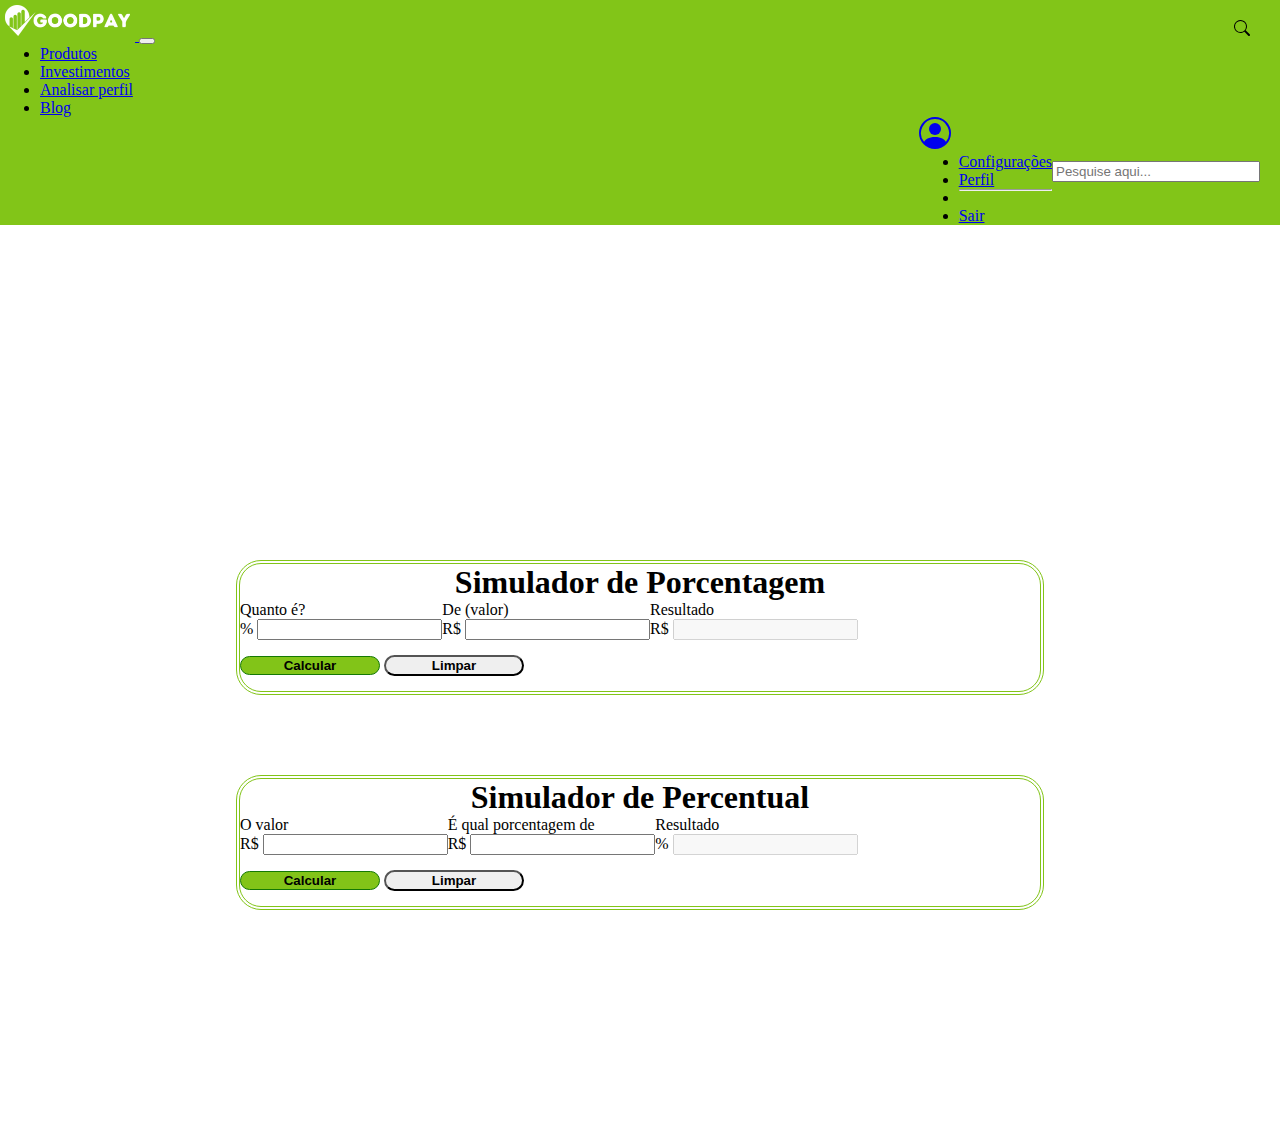
<file: calculadora-porcentagem-simples.html>
<!DOCTYPE html>
<html lang="en">
  <head>
    <meta charset="UTF-8" />
    <meta http-equiv="X-UA-Compatible" content="IE=edge" />
    <meta name="viewport" content="width=device-width, initial-scale=1.0" />
    <!-- Favcon -->
    <link
      rel="shortcut icon"
      href="./images/logo/GoodPay.png"
      type="image/x-icon"
    />
    <!-- Link do CSS da página da Calculadora -->
    <link rel="stylesheet" href="./css/style-calc-pt.css" />
    <link
      href="https://cdn.jsdelivr.net/npm/bootstrap@5.3.0-alpha1/dist/css/bootstrap.min.css"
      rel="stylesheet"
      integrity="sha384-GLhlTQ8iRABdZLl6O3oVMWSktQOp6b7In1Zl3/Jr59b6EGGoI1aFkw7cmDA6j6gD"
      crossorigin="anonymous"
    />
    <link rel="stylesheet" href="./css/navbar-style.css">
    <title>Calculadora de Porcentagem Simples</title>
  </head>

  <body>
    <header>
      <nav class="navbar navbar-expand-lg">
        <div class="container-fluid">
          <a class="navbar-brand" href="#">
            <img src="../images/logo/GoodPayCompletaBranca.png" alt="">
          </a>
          <button class="navbar-toggler" type="button" data-bs-toggle="collapse" data-bs-target="#navbarNav"
            aria-controls="navbarNav" aria-expanded="false" aria-label="Toggle navigation">
            <span class="navbar-toggler-icon"></span>
          </button>
          <div class="collapse navbar-collapse" id="navbarNav">
            <ul class="navbar-nav">
              <li class="nav-item">
                <a class="nav-link" aria-current="page" href="#">Produtos</a>
              </li>
              <li class="nav-item">
                <a class="nav-link" href="#">Investimentos</a>
              </li>
              <li class="nav-item">
                <a class="nav-link" href="#">Analisar perfil</a>
              </li>
              <li class="nav-item">
                <a class="nav-link" href="#">Blog</a>
              </li>
            </ul>
          </div>
        </div>
        <div class="pesquisa-box">
          <div class="dropdown text-end me-4">
            <a href="#" class="d-block link-dark text-decoration-none dropdown-toggle" data-bs-toggle="dropdown"
              aria-expanded="false">
              <svg xmlns="http://www.w3.org/2000/svg" width="32" height="32" fill="currentColor"
                class="bi bi-person-circle" viewBox="0 0 16 16">
                <path d="M11 6a3 3 0 1 1-6 0 3 3 0 0 1 6 0z" />
                <path fill-rule="evenodd"
                  d="M0 8a8 8 0 1 1 16 0A8 8 0 0 1 0 8zm8-7a7 7 0 0 0-5.468 11.37C3.242 11.226 4.805 10 8 10s4.757 1.225 5.468 2.37A7 7 0 0 0 8 1z" />
              </svg>
            </a>
            <ul class="dropdown-menu text-small">
              <li><a class="dropdown-item" href="#">Configurações</a></li>
              <li><a class="dropdown-item" href="#">Perfil</a></li>
              <li>
                <hr class="dropdown-divider">
              </li>
              <li><a class="dropdown-item" href="#">Sair</a></li>
            </ul>
          </div>
          <input type="text" placeholder="Pesquise aqui..." class="form-control" id="pesquisa">
          <label for="pesquisa">
            <svg xmlns="http://www.w3.org/2000/svg" width="16" height="16" fill="currentColor" class="bi bi-search"
              viewBox="0 0 16 16">
              <path
                d="M11.742 10.344a6.5 6.5 0 1 0-1.397 1.398h-.001c.03.04.062.078.098.115l3.85 3.85a1 1 0 0 0 1.415-1.414l-3.85-3.85a1.007 1.007 0 0 0-.115-.1zM12 6.5a5.5 5.5 0 1 1-11 0 5.5 5.5 0 0 1 11 0z" />
            </svg>
          </label>
        </div>
      </nav>
    </header>
    <div class="centralizar">
      <form class="calc">
        <h1>Simulador de Porcentagem</h1>
        <div class="d-flex justify-content-around tamanho-entrada">
          <!-- --------------- QUANTO É --------------- -->
          <div class="form-group">
            <label for="valorNumerico">Quanto é?</label>
            <div class="input-group input-group-sm mb-3">
              <span class="input-group-text" id="inputGroup-sizing-sm">%</span>
              <input
                type="number"
                id="porcentagemVal1"
                min="0"
                class="form-control"
                aria-label="Sizing example input"
                aria-describedby="inputGroup-sizing-sm"
              />
            </div>
          </div>

          <!-- --------------- VALOR --------------- -->
          <div class="form-group">
            <label for="valorNumerico">De (valor)</label>
            <div class="input-group input-group-sm mb-3">
              <span class="input-group-text" id="inputGroup-sizing-sm">R$</span>
              <input
                type="number"
                id="valorNumerico1"
                min="0"
                class="form-control"
                aria-label="Sizing example input"
                aria-describedby="inputGroup-sizing-sm"
              />
            </div>
          </div>

          <!-- --------------- RESULTADO --------------- -->
          <div class="form-group">
            <label for="resultadoCalc1">Resultado</label>
            <div class="input-group input-group-sm mb-3">
              <span class="input-group-text" id="inputGroup-sizing-sm">R$</span>
              <input
                type="text"
                class="form-control"
                id="resultadoCalc1"
                disabled
                aria-label="Sizing example input"
                aria-describedby="inputGroup-sizing-sm"
              />
            </div>
          </div>
        </div>

        <!-- --------------- BOTÕES --------------- -->
        <div class="d-grid gap-2 d-md-flex justify-content-md-end margem">
          <button
            class="btn btn-hover btn-bg"
            type="button"
            id="botaoCalcular1"
          >
            Calcular
          </button>
          <button class="btn" type="reset">Limpar</button>
        </div>
      </form>
      <form class="calc">
        <h1>Simulador de Percentual</h1>
        <div class="d-flex justify-content-around tamanho-entrada">
          <!-- --------------- QUANTO É --------------- -->
          <div class="form-group">
            <label for="valorNumerico">O valor</label>
            <div class="input-group input-group-sm mb-3">
              <span class="input-group-text" id="inputGroup-sizing-sm">R$</span>
              <input
                type="number"
                id="valorNumeroVal2"
                min="0"
                class="form-control"
                aria-label="Sizing example input"
                aria-describedby="inputGroup-sizing-sm"
              />
            </div>
          </div>

          <!-- --------------- VALOR --------------- -->
          <div class="form-group">
            <label for="valorNumerico">É qual porcentagem de</label>
            <div class="input-group input-group-sm mb-3">
              <span class="input-group-text" id="inputGroup-sizing-sm">R$</span>
              <input
                type="number"
                id="valorNumeroVal3"
                min="0"
                class="form-control"
                aria-label="Sizing example input"
                aria-describedby="inputGroup-sizing-sm"
              />
            </div>
          </div>

          <!-- --------------- RESULTADO --------------- -->
          <div class="form-group">
            <label for="resultadoCalc1">Resultado</label>
            <div class="input-group input-group-sm mb-3">
              <span class="input-group-text" id="inputGroup-sizing-sm">%</span>
              <input
                type="text"
                class="form-control"
                id="resultadoCalc"
                disabled
                aria-label="Sizing example input"
                aria-describedby="inputGroup-sizing-sm"
              />
            </div>
          </div>
        </div>

        <!-- --------------- BOTÕES --------------- -->
        <div class="d-grid gap-2 d-md-flex justify-content-md-end margem">
          <button
            class="btn btn-hover btn-bg"
            type="button"
            id="botaoCalcular2"
          >
            Calcular
          </button>
          <button class="btn" type="reset">Limpar</button>
        </div>
      </form>
    </div>
    <script src="./scripts/calculadora-porcentagem-simples.js"></script>
    <script
      src="https://cdn.jsdelivr.net/npm/bootstrap@5.3.0-alpha1/dist/js/bootstrap.bundle.min.js"
      integrity="sha384-w76AqPfDkMBDXo30jS1Sgez6pr3x5MlQ1ZAGC+nuZB+EYdgRZgiwxhTBTkF7CXvN"
      crossorigin="anonymous"
    ></script>
  </body>
</html>
</file>
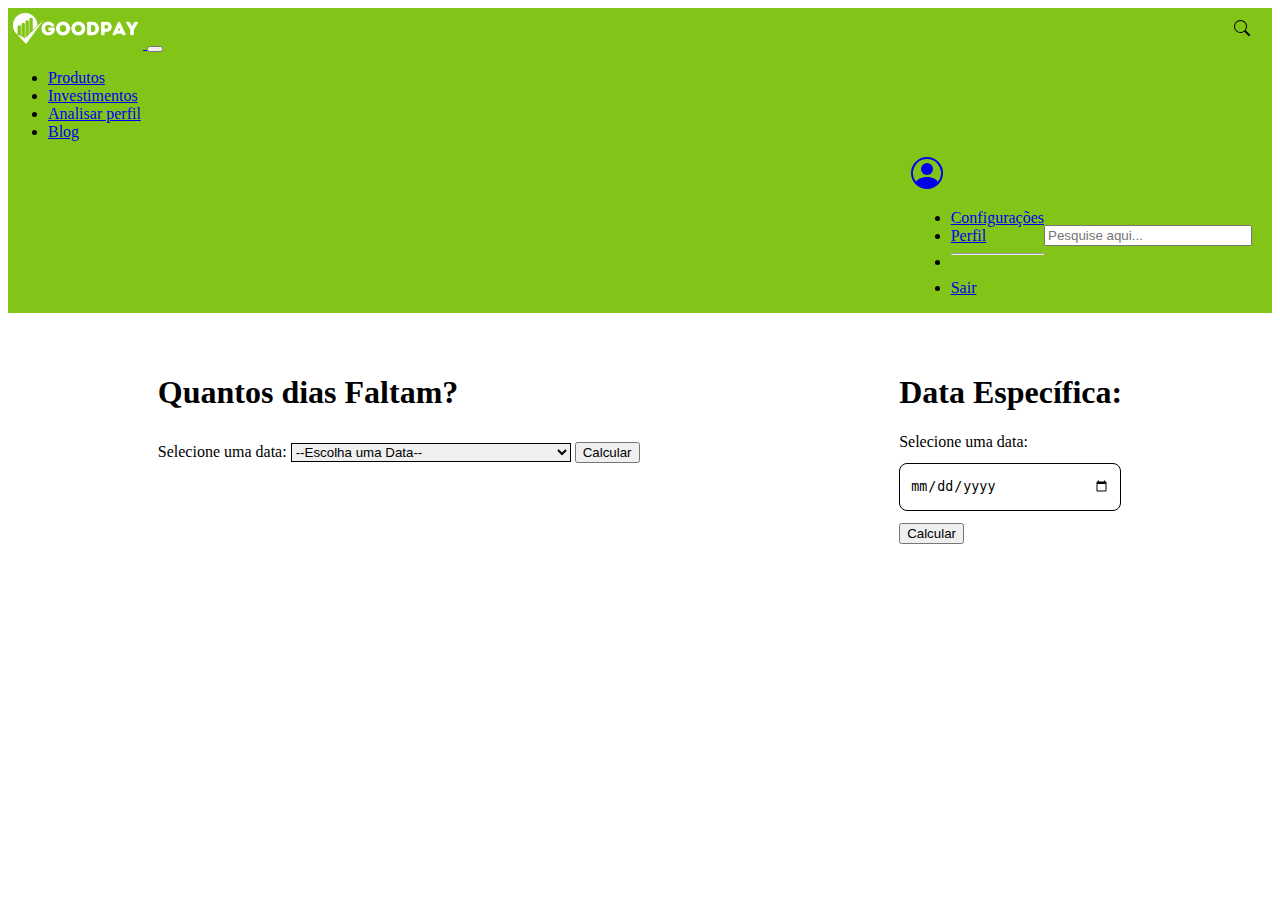
<file: calculadoraDeDias.html>
<!DOCTYPE html>
<html lang="pt-br">

<head>
  <meta charset="UTF-8">
  <meta http-equiv="X-UA-Compatible" content="IE=edge">
  <meta name="viewport" content="width=device-width, initial-scale=1.0">
  <link href="https://cdn.jsdelivr.net/npm/bootstrap@5.3.0-alpha1/dist/css/bootstrap.min.css" rel="stylesheet"
    integrity="sha384-GLhlTQ8iRABdZLl6O3oVMWSktQOp6b7In1Zl3/Jr59b6EGGoI1aFkw7cmDA6j6gD" crossorigin="anonymous">
  <title>Calculadora de Dias</title>
  <link rel="stylesheet" href="./css/calculadoraDeDias.css">
  <link rel="stylesheet" href="./css/navbar-style.css">
</head>

<body>
  <header>
    <nav class="navbar navbar-expand-lg">
      <div class="container-fluid">
        <a class="navbar-brand" href="#">
          <img src="../images/logo/GoodPayCompletaBranca.png" alt="">
        </a>
        <button class="navbar-toggler" type="button" data-bs-toggle="collapse" data-bs-target="#navbarNav"
          aria-controls="navbarNav" aria-expanded="false" aria-label="Toggle navigation">
          <span class="navbar-toggler-icon"></span>
        </button>
        <div class="collapse navbar-collapse" id="navbarNav">
          <ul class="navbar-nav">
            <li class="nav-item">
              <a class="nav-link" aria-current="page" href="#">Produtos</a>
            </li>
            <li class="nav-item">
              <a class="nav-link" href="#">Investimentos</a>
            </li>
            <li class="nav-item">
              <a class="nav-link" href="#">Analisar perfil</a>
            </li>
            <li class="nav-item">
              <a class="nav-link" href="#">Blog</a>
            </li>
          </ul>
        </div>
      </div>
      <div class="pesquisa-box">
        <div class="dropdown text-end me-4">
          <a href="#" class="d-block link-dark text-decoration-none dropdown-toggle" data-bs-toggle="dropdown"
            aria-expanded="false">
            <svg xmlns="http://www.w3.org/2000/svg" width="32" height="32" fill="currentColor"
              class="bi bi-person-circle" viewBox="0 0 16 16">
              <path d="M11 6a3 3 0 1 1-6 0 3 3 0 0 1 6 0z" />
              <path fill-rule="evenodd"
                d="M0 8a8 8 0 1 1 16 0A8 8 0 0 1 0 8zm8-7a7 7 0 0 0-5.468 11.37C3.242 11.226 4.805 10 8 10s4.757 1.225 5.468 2.37A7 7 0 0 0 8 1z" />
            </svg>
          </a>
          <ul class="dropdown-menu text-small">
            <li><a class="dropdown-item" href="#">Configurações</a></li>
            <li><a class="dropdown-item" href="#">Perfil</a></li>
            <li>
              <hr class="dropdown-divider">
            </li>
            <li><a class="dropdown-item" href="#">Sair</a></li>
          </ul>
        </div>
        <input type="text" placeholder="Pesquise aqui..." class="form-control" id="pesquisa">
        <label for="pesquisa">
          <svg xmlns="http://www.w3.org/2000/svg" width="16" height="16" fill="currentColor" class="bi bi-search"
            viewBox="0 0 16 16">
            <path
              d="M11.742 10.344a6.5 6.5 0 1 0-1.397 1.398h-.001c.03.04.062.078.098.115l3.85 3.85a1 1 0 0 0 1.415-1.414l-3.85-3.85a1.007 1.007 0 0 0-.115-.1zM12 6.5a5.5 5.5 0 1 1-11 0 5.5 5.5 0 0 1 11 0z" />
          </svg>
        </label>
      </div>
    </nav>
  </header>
  <div class="container">
    <div>
      <h1>Quantos dias Faltam?</h1>
      <label for="datas" class="form-check-label">Selecione uma data:</label>
      <select id="datas" class="form-select form-select-lg mb-3 select" aria-label=".form-select-lg example">
        <option value="" selected>--Escolha uma Data--</option>
        <option value="12/25">Natal (25 de dezembro)</option>
        <option value="02/15">Carnaval (Data variável)</option>
        <option value="01/01">Ano Novo (1 de janeiro)</option>
        <option value="03/08">Dia da Mulher (8 de março)</option>
        <option value="05/09">Dia das Mães (Segundo domingo de maio)</option>
        <option value="06/12">Dia dos Namorados (12 de junho)</option>
        <option value="08/08">Dia dos Pais (Segundo domingo de agosto)</option>
        <option value="10/12">Dia das Crianças (12 de outubro)</option>
      </select>
      <button type="button" class="btn btn-outline-success button" onclick="calcularDias()">Calcular</button>
      <p id="resultado1"></p>
    </div>

    <div>
      <h1>Data Específica: </h1>
      <label for="data">Selecione uma data: </label>
      <br>
      <input type="date" id="data" for="data" class="calendario mb-3">
      <br>
      <button type="button" class="btn btn-outline-success button" onclick="calcularDias2()">Calcular</button>
      <p id="resultado2"></p>
    </div>

  </div>
  <script src="./scripts/calculadoraDeDias.js"></script>
</body>

</html>
</file>
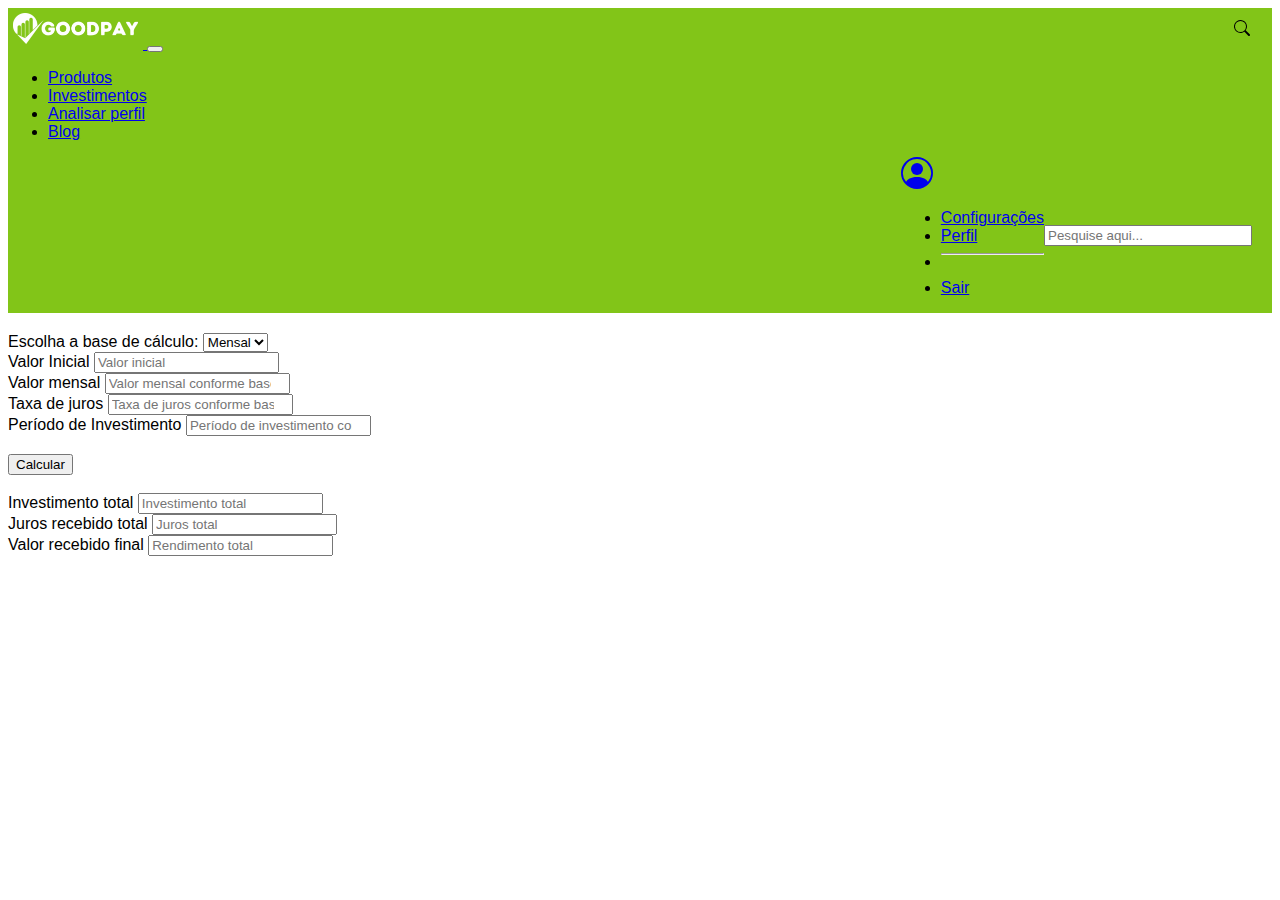
<file: calculadoraJurosCompostos.html>
<!DOCTYPE html>
<html lang="pt-br">

<head>
  <meta charset="UTF-8">
  <meta http-equiv="X-UA-Compatible" content="IE=edge">
  <meta name="viewport" content="width=device-width, initial-scale=1.0">
  <title>Goodpay</title>
  <link rel="shortcut icon" href="./img/favicon.ico" type="image/x-icon">
  <link href="https://cdn.jsdelivr.net/npm/bootstrap@5.3.0-alpha1/dist/css/bootstrap.min.css" rel="stylesheet" integrity="sha384-GLhlTQ8iRABdZLl6O3oVMWSktQOp6b7In1Zl3/Jr59b6EGGoI1aFkw7cmDA6j6gD" crossorigin="anonymous">
  <link rel="stylesheet" href="./css/styleCalculadoraJurosCompostos.css">
  <link rel="stylesheet" href="./css/navbar-style.css">
</head>

<body>
  <header>
    <nav class="navbar navbar-expand-lg">
      <div class="container-fluid">
        <a class="navbar-brand" href="#">
          <img src="../images/logo/GoodPayCompletaBranca.png" alt="">
        </a>
        <button class="navbar-toggler" type="button" data-bs-toggle="collapse" data-bs-target="#navbarNav"
          aria-controls="navbarNav" aria-expanded="false" aria-label="Toggle navigation">
          <span class="navbar-toggler-icon"></span>
        </button>
        <div class="collapse navbar-collapse" id="navbarNav">
          <ul class="navbar-nav">
            <li class="nav-item">
              <a class="nav-link" aria-current="page" href="#">Produtos</a>
            </li>
            <li class="nav-item">
              <a class="nav-link" href="#">Investimentos</a>
            </li>
            <li class="nav-item">
              <a class="nav-link" href="#">Analisar perfil</a>
            </li>
            <li class="nav-item">
              <a class="nav-link" href="#">Blog</a>
            </li>
          </ul>
        </div>
      </div>
      <div class="pesquisa-box">
        <div class="dropdown text-end me-4">
          <a href="#" class="d-block link-dark text-decoration-none dropdown-toggle" data-bs-toggle="dropdown"
            aria-expanded="false">
            <svg xmlns="http://www.w3.org/2000/svg" width="32" height="32" fill="currentColor"
              class="bi bi-person-circle" viewBox="0 0 16 16">
              <path d="M11 6a3 3 0 1 1-6 0 3 3 0 0 1 6 0z" />
              <path fill-rule="evenodd"
                d="M0 8a8 8 0 1 1 16 0A8 8 0 0 1 0 8zm8-7a7 7 0 0 0-5.468 11.37C3.242 11.226 4.805 10 8 10s4.757 1.225 5.468 2.37A7 7 0 0 0 8 1z" />
            </svg>
          </a>
          <ul class="dropdown-menu text-small">
            <li><a class="dropdown-item" href="#">Configurações</a></li>
            <li><a class="dropdown-item" href="#">Perfil</a></li>
            <li>
              <hr class="dropdown-divider">
            </li>
            <li><a class="dropdown-item" href="#">Sair</a></li>
          </ul>
        </div>
        <input type="text" placeholder="Pesquise aqui..." class="form-control" id="pesquisa">
        <label for="pesquisa">
          <svg xmlns="http://www.w3.org/2000/svg" width="16" height="16" fill="currentColor" class="bi bi-search"
            viewBox="0 0 16 16">
            <path
              d="M11.742 10.344a6.5 6.5 0 1 0-1.397 1.398h-.001c.03.04.062.078.098.115l3.85 3.85a1 1 0 0 0 1.415-1.414l-3.85-3.85a1.007 1.007 0 0 0-.115-.1zM12 6.5a5.5 5.5 0 1 1-11 0 5.5 5.5 0 0 1 11 0z" />
          </svg>
        </label>
      </div>
    </nav>
  </header> 
  <section class="container">
    <form class="row g-3">
      <div class="col-md-2">
        <label for="periodo" class="form-label">Escolha a base de cálculo:</label>
        <select name="periodo" id="periodo" class="form-select">
          <option value="mensal">Mensal</option>
          <option value="anual">Anual</option>
        </select>
        </select>
      </div>
      <div class="col-md-4">
        <label for="vlr-inicial" class="form-label">Valor Inicial</label>
        <input type="number" id="vlr-inicial" class="form-control" placeholder="Valor inicial"><br>
      </div>

      <div class="col-md-4">
        <label for="vlr-mensal" class="form-label">Valor mensal</label>
        <input type="number" id="vlr-mensal" class="form-control" placeholder="Valor mensal conforme base de cálculo"><br>
      </div>

      <div class="col-md-4">
        <label for="tx-juros" class="form-label">Taxa de juros</label>
        <input type="number" step=".01" id="tx-juros" class="form-control" placeholder="Taxa de juros conforme base de cálculo"><br>
      </div>

      <div class="col-md-4">
        <label for="periodo-investimento" class="form-label">Período de Investimento</label>
        <input type="number" id="periodo-investimento" class="form-control" placeholder="Período de investimento conforme base de cálculo"><br><br>
      </div>


      <div class="col-12">
        <button type="submit" id="btn-calcular" class="btn btn-success" onclick="calculos()">Calcular</button><br><br>
      </div>

      <div class="col-md-2">
        <label for="investimento-total" class="form-label">Investimento total</label>
        <input type="number" id="investimento-total" class="form-control" placeholder="Investimento total">
      </div>

      <div class="col-md-2">
        <label for="juros-total" class="form-label">Juros recebido total</label>
        <input type="number" step=".01" id="juros-total" class="form-control" placeholder="Juros total">
      </div>

      <div class="col-md-2">
        <label for="rendimento-total" class="form-label">Valor recebido final</label>
        <input type="number" id="rendimento-total" class="form-control" placeholder="Rendimento total">
      </div>


    </form>
  </section>
  <script src="https://cdn.jsdelivr.net/npm/bootstrap@5.3.0-alpha1/dist/js/bootstrap.bundle.min.js" integrity="sha384-w76AqPfDkMBDXo30jS1Sgez6pr3x5MlQ1ZAGC+nuZB+EYdgRZgiwxhTBTkF7CXvN" crossorigin="anonymous"></script>

  <script src="./scripts/calculadoraJurosCompostos.js"></script>

</body>

</html>
</file>
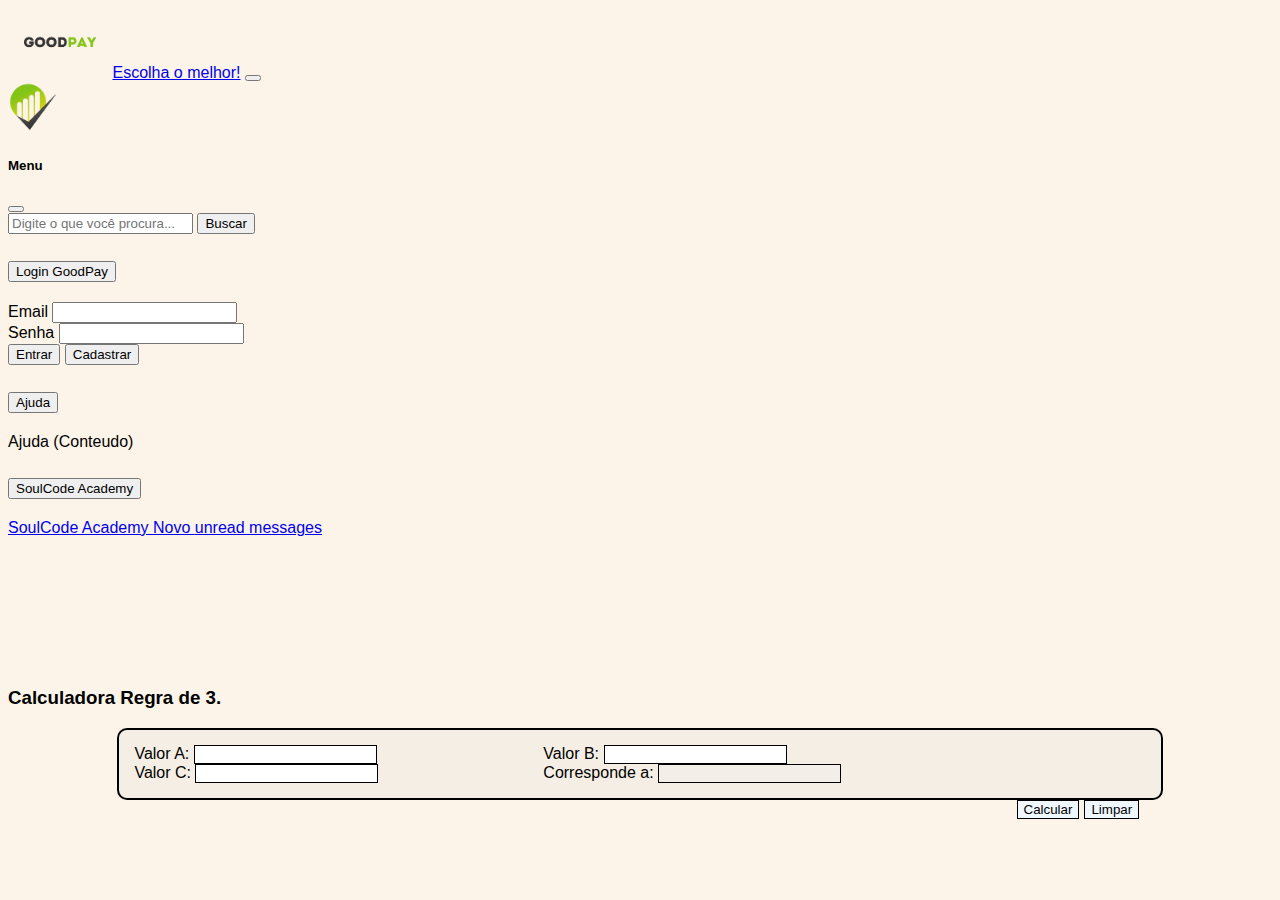
<file: calculadoraRegraTres.html>
<!DOCTYPE html>
<html lang="pt-br">

<head>
    <meta charset="UTF-8">
    <meta http-equiv="X-UA-Compatible" content="IE=edge">
    <meta name="viewport" content="width=device-width, initial-scale=1.0">
    <link href="https://cdn.jsdelivr.net/npm/bootstrap@5.3.0-alpha1/dist/css/bootstrap.min.css" rel="stylesheet"
        integrity="sha384-GLhlTQ8iRABdZLl6O3oVMWSktQOp6b7In1Zl3/Jr59b6EGGoI1aFkw7cmDA6j6gD" crossorigin="anonymous">
    <link rel="stylesheet" href="./css/style.css">
    <link rel="stylesheet" href="./css/styleCalculadoraRegraTres.css">
    <title>Calculadora Regra de 3</title>
</head>

<body>
    <header>
        <!-- NAVBAR - INICIO -->
        <nav class="navbar bg-body-tertiary fixed-top border    ">
            <div class="container-fluid">
                <img src="./images/logo/GoodPayBanner.png" alt="Logo Banner" id="logo-header">
                <a class="navbar-brand" href="#">Escolha o melhor!</a>
                <!-- OFFCANVAS - INICIO -->
                <button class="navbar-toggler" type="button" data-bs-toggle="offcanvas"
                    data-bs-target="#offcanvasNavbar" aria-controls="offcanvasNavbar">
                    <span class="navbar-toggler-icon"></span>
                </button>
                <div class="offcanvas offcanvas-end" tabindex="-1" id="offcanvasNavbar"
                    aria-labelledby="offcanvasNavbarLabel">
                    <div class="offcanvas-header">
                        <img src="./images/logo/GoodPay.png" alt="Logo">
                        <h5 class="offcanvas-title" id="offcanvasNavbarLabel">Menu</h5>
                        <button type="button" class="btn-close" data-bs-dismiss="offcanvas" aria-label="Close"></button>
                    </div>
                    <div class="offcanvas-body">
                        <form class="d-flex mt-3" role="search">
                            <input class="form-control me-2" type="search" placeholder="Digite o que você procura..."
                                aria-label="Search">
                            <button class="btn btn-outline-success" type="submit">Buscar</button>
                        </form>
                        <!-- ACCORDION - INICIO -->
                        <div class="accordion accordion-flush mt-4" id="accordionFlushExample">
                            <div class="accordion-item">
                                <h2 class="accordion-header" id="flush-headingOne">
                                    <button class="accordion-button collapsed" type="button" data-bs-toggle="collapse"
                                        data-bs-target="#flush-collapseOne" aria-expanded="false"
                                        aria-controls="flush-collapseOne">
                                        Login GoodPay
                                    </button>
                                </h2>
                                <div id="flush-collapseOne" class="accordion-collapse collapse"
                                    aria-labelledby="flush-headingOne" data-bs-parent="#accordionFlushExample">
                                    <div class="accordion-body">
                                        <!-- FORM LOGIN - INICIO -->
                                        <form>
                                            <div class="input-group input-group-lg mb-3">
                                                <span class="input-group-text"
                                                    id="inputGroup-sizing-default">Email</span>
                                                <input id="email" type="text" required class="form-control"
                                                    aria-label="Sizing example input"
                                                    aria-describedby="inputGroup-sizing-default" />
                                            </div>
                                            <div class="input-group input-group-lg mb-3">
                                                <span class="input-group-text"
                                                    id="inputGroup-sizing-default">Senha</span>
                                                <input id="senha" type="password" required class="form-control"
                                                    aria-label="Sizing example input"
                                                    aria-describedby="inputGroup-sizing-default" />
                                            </div>
                                            <div class="d-grid gap-2">
                                                <button id="btn-entrar" type="button" class="btn btn-outline-success">
                                                    Entrar
                                                </button>
                                                <button class="btn btn-outline-dark" type="button">
                                                    Cadastrar
                                                </button>
                                            </div>
                                        </form>
                                        <!-- FORM LOGIN - FIM-->
                                    </div>
                                </div>
                            </div>
                            <div class="accordion-item">
                                <h2 class="accordion-header" id="flush-headingTwo">
                                    <button class="accordion-button collapsed" type="button" data-bs-toggle="collapse"
                                        data-bs-target="#flush-collapseTwo" aria-expanded="false"
                                        aria-controls="flush-collapseTwo">
                                        Ajuda
                                    </button>
                                </h2>
                                <div id="flush-collapseTwo" class="accordion-collapse collapse"
                                    aria-labelledby="flush-headingTwo" data-bs-parent="#accordionFlushExample">
                                    <div class="accordion-body">
                                        Ajuda (Conteudo)
                                    </div>
                                </div>
                            </div>
                            <div class="accordion-item">
                                <h2 class="accordion-header" id="flush-headingThree">
                                    <button class="accordion-button collapsed" type="button" data-bs-toggle="collapse"
                                        data-bs-target="#flush-collapseThree" aria-expanded="false"
                                        aria-controls="flush-collapseThree">
                                        SoulCode Academy
                                    </button>
                                </h2>
                                <div id="flush-collapseThree" class="accordion-collapse collapse"
                                    aria-labelledby="flush-headingThree" data-bs-parent="#accordionFlushExample">
                                    <div class="accordion-body">
                                        <a href="https://soulcode.com" target="_blank"
                                            class="btn btn-primary position-relative">
                                            SoulCode Academy
                                            <!-- BADGE - INICIO -->
                                            <span
                                                class="position-absolute top-0 start-100 translate-middle badge rounded-pill bg-danger">
                                                Novo
                                                <span class="visually-hidden">unread messages</span>
                                            </span>
                                            <!-- BADGE - FIM -->
                                        </a>
                                    </div>
                                </div>
                            </div>
                        </div>
                        <!-- ACCORDION - FIM -->
                    </div>
                </div>
                <!-- OFFCANVAS - FIM -->
            </div>
        </nav>
        <!-- NAVBAR - FIM -->
    </header>

    <main class="container mb-5">
        <form>
            <h3 class="mb-5 titulo">Calculadora Regra de 3.</h3>
            <div class="formMain d-flex justify-content-center flex-wrap ">

                <div class="mb-3 formLabel mx-3">
                    <label for="campoValorA" class="form-label ">Valor A:</label>
                    <input type="number" class="form-control campoLabel" id="campoValorA" required>
                </div>
                <div class="mb-3 formLabel mx-3">
                    <label for="campoValorB" class="form-label">Valor B:</label>
                    <input type="number" class="form-control campoLabel" id="campoValorB" required>
                </div>
                <div class="mb-3 formLabel mx-3">
                    <label for="campoValorC" class="form-label">Valor C:</label>
                    <input type="number" class="form-control campoLabel" id="campoValorC" required>
                </div>
                <div class="mb-3 formLabel mx-3">
                    <label for="campoResultado" class="form-label">Corresponde a:</label>
                    <input type="number" class="form-control campoLabel" id="campoResultado"
                         disabled>
                </div>
            </div>
        </form>
            <div class="btn-form d-flex justify-content-end flex-wrap ">
                <button class="btn btnForm mt-3" id="botaoCalculo">Calcular</button>
                <button class="btn btnForm mt-3" id="botaoLimpar">Limpar</button>
            </div>



    </main>
    <script src="https://cdn.jsdelivr.net/npm/bootstrap@5.3.0-alpha1/dist/js/bootstrap.bundle.min.js"
        integrity="sha384-w76AqPfDkMBDXo30jS1Sgez6pr3x5MlQ1ZAGC+nuZB+EYdgRZgiwxhTBTkF7CXvN"
        crossorigin="anonymous"></script>
    <script src="./scripts/calculadoraRegraTres.js"></script>
</body>

</html>
</file>
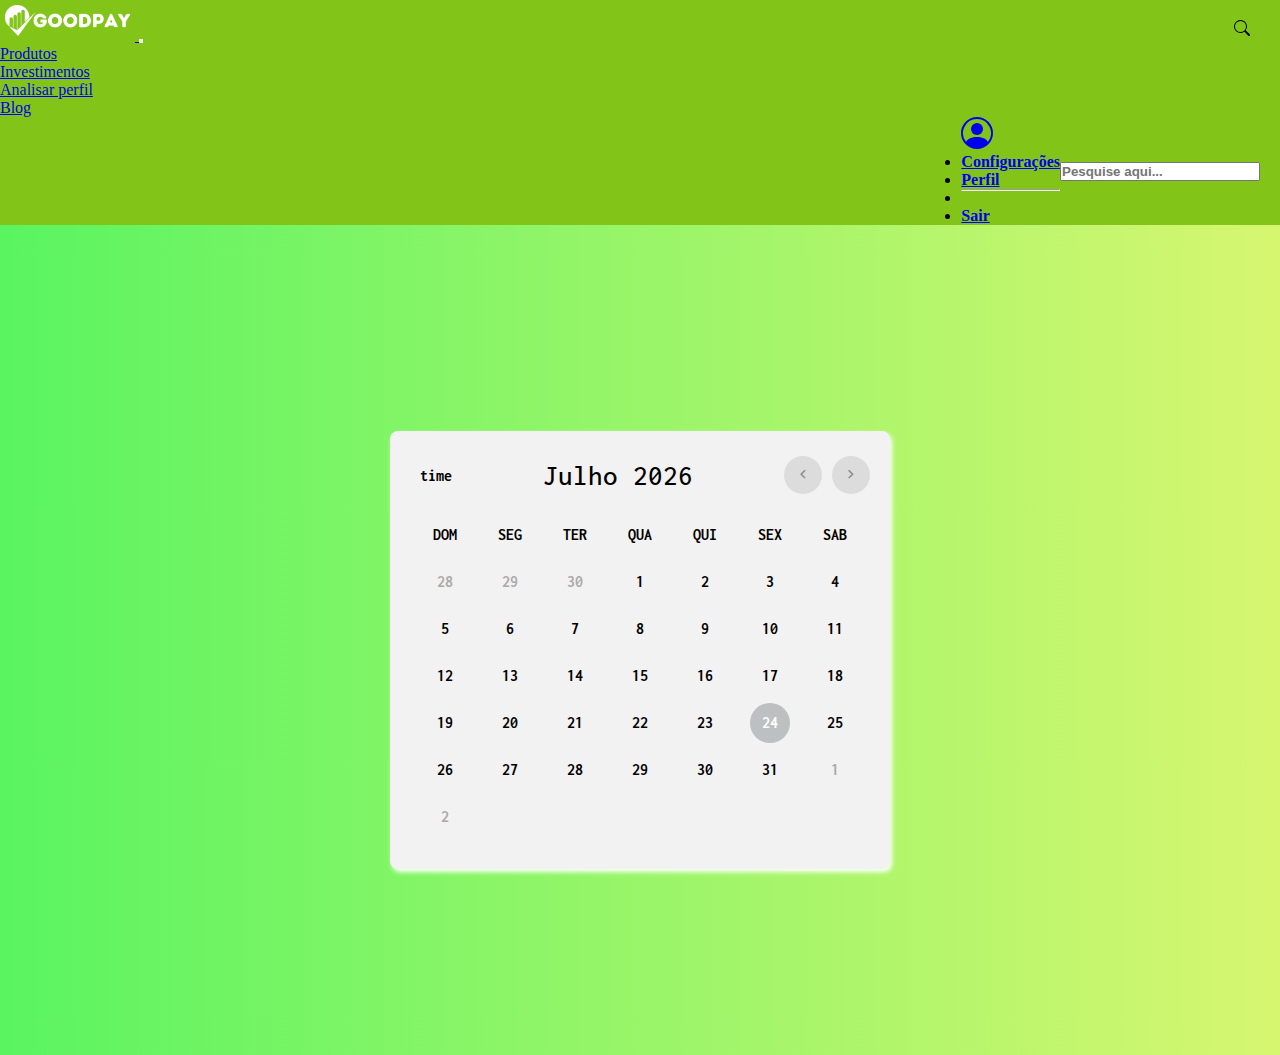
<file: calendar.html>
<!DOCTYPE html>
<html lang="en">

<head>
    <meta charset="UTF-8">
    <meta http-equiv="X-UA-Compatible" content="IE=edge">
    <meta name="viewport" content="width=device-width, initial-scale=1.0">
    <title>Calendário</title>
    <style>
        @import url('https://fonts.googleapis.com/css2?family=Inconsolata&display=swap');
    </style>
    <link rel="stylesheet" href="./css/calendar.css">
    <link rel="stylesheet"
        href="https://fonts.googleapis.com/css2?family=Material+Symbols+Outlined:opsz,wght,FILL,GRAD@48,400,0,0" />
    <link rel="stylesheet" href="./css/navbar-style.css">
    <link href="https://cdn.jsdelivr.net/npm/bootstrap@5.3.0-alpha1/dist/css/bootstrap.min.css" rel="stylesheet"
        integrity="sha384-GLhlTQ8iRABdZLl6O3oVMWSktQOp6b7In1Zl3/Jr59b6EGGoI1aFkw7cmDA6j6gD" crossorigin="anonymous">
    <script src="./scripts/calendar.js" defer></script>
</head>

<body>
    <header>
        <nav class="navbar navbar-expand-lg">
            <div class="container-fluid">
                <a class="navbar-brand" href="#">
                    <img src="../images/logo/GoodPayCompletaBranca.png" alt="">
                </a>
                <button class="navbar-toggler" type="button" data-bs-toggle="collapse" data-bs-target="#navbarNav"
                    aria-controls="navbarNav" aria-expanded="false" aria-label="Toggle navigation">
                    <span class="navbar-toggler-icon"></span>
                </button>
                <div class="collapse navbar-collapse" id="navbarNav">
                    <ul class="navbar-nav">
                        <li class="nav-item">
                            <a class="nav-link" aria-current="page" href="#">Produtos</a>
                        </li>
                        <li class="nav-item">
                            <a class="nav-link" href="#">Investimentos</a>
                        </li>
                        <li class="nav-item">
                            <a class="nav-link" href="#">Analisar perfil</a>
                        </li>
                        <li class="nav-item">
                            <a class="nav-link" href="#">Blog</a>
                        </li>
                    </ul>
                </div>
            </div>
            <div class="pesquisa-box">
                <div class="dropdown text-end me-4">
                    <a href="#" class="d-block link-dark text-decoration-none dropdown-toggle" data-bs-toggle="dropdown"
                        aria-expanded="false">
                        <svg xmlns="http://www.w3.org/2000/svg" width="32" height="32" fill="currentColor"
                            class="bi bi-person-circle" viewBox="0 0 16 16">
                            <path d="M11 6a3 3 0 1 1-6 0 3 3 0 0 1 6 0z" />
                            <path fill-rule="evenodd"
                                d="M0 8a8 8 0 1 1 16 0A8 8 0 0 1 0 8zm8-7a7 7 0 0 0-5.468 11.37C3.242 11.226 4.805 10 8 10s4.757 1.225 5.468 2.37A7 7 0 0 0 8 1z" />
                        </svg>
                    </a>
                    <ul class="dropdown-menu text-small">
                        <li><a class="dropdown-item" href="#">Configurações</a></li>
                        <li><a class="dropdown-item" href="#">Perfil</a></li>
                        <li>
                            <hr class="dropdown-divider">
                        </li>
                        <li><a class="dropdown-item" href="#">Sair</a></li>
                    </ul>
                </div>
                <input type="text" placeholder="Pesquise aqui..." class="form-control" id="pesquisa">
                <label for="pesquisa">
                    <svg xmlns="http://www.w3.org/2000/svg" width="16" height="16" fill="currentColor"
                        class="bi bi-search" viewBox="0 0 16 16">
                        <path
                            d="M11.742 10.344a6.5 6.5 0 1 0-1.397 1.398h-.001c.03.04.062.078.098.115l3.85 3.85a1 1 0 0 0 1.415-1.414l-3.85-3.85a1.007 1.007 0 0 0-.115-.1zM12 6.5a5.5 5.5 0 1 1-11 0 5.5 5.5 0 0 1 11 0z" />
                    </svg>
                </label>
            </div>
        </nav>
    </header>
    <section>
        <div class="wrapper">
            <header>
                <div id="time">
                    time
                </div>
                <p class="data-atual"></p>
                <div class="icons">
                    <span id="anterior" class="material-symbols-outlined">chevron_left</span>
                    <span id="proximo" class="material-symbols-outlined">chevron_right</span>

                </div>
            </header>
            <div class="calendar">
                <ul class="semanas">
                    <li>DOM</li>
                    <li>SEG</li>
                    <li>TER</li>
                    <li>QUA</li>
                    <li>QUI</li>
                    <li>SEX</li>
                    <li>SAB</li>
                </ul>
                <ul class="dias">
                </ul>
            </div>
        </div>
    </section>
    <script src="https://cdn.jsdelivr.net/npm/bootstrap@5.3.0-alpha1/dist/js/bootstrap.bundle.min.js"
        integrity="sha384-w76AqPfDkMBDXo30jS1Sgez6pr3x5MlQ1ZAGC+nuZB+EYdgRZgiwxhTBTkF7CXvN"
        crossorigin="anonymous"></script>
</body>

</html>
</file>
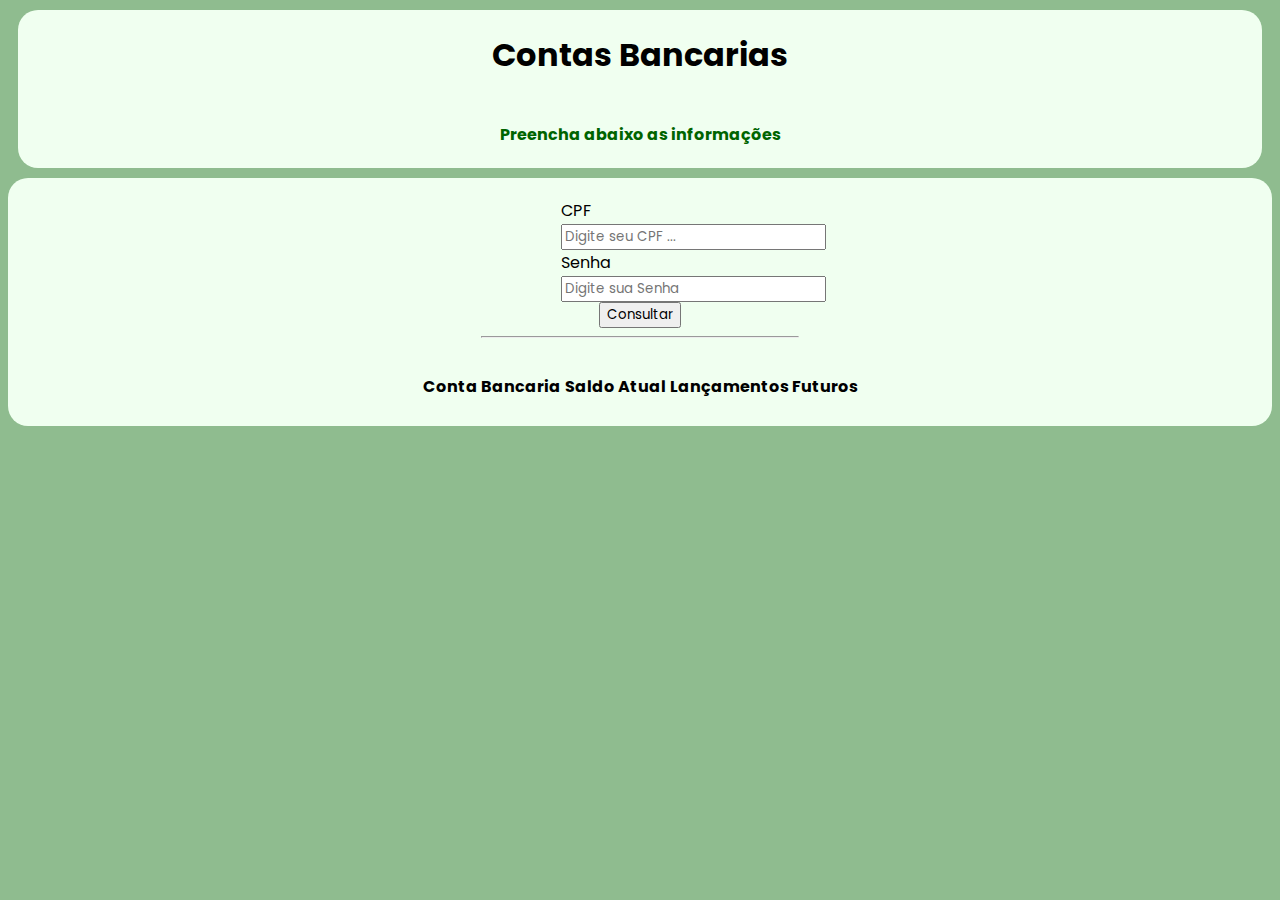
<file: contasBancaria.html>
<!DOCTYPE html>
<html lang="pt-br">

<head>
  <meta charset="UTF-8">
  <meta http-equiv="X-UA-Compatible" content="IE=edge">
  <meta name="viewport" content="width=device-width, initial-scale=1.0">
  <link href="https://cdn.jsdelivr.net/npm/bootstrap@5.3.0-alpha1/dist/css/bootstrap.min.css" rel="stylesheet"
    integrity="sha384-GLhlTQ8iRABdZLl6O3oVMWSktQOp6b7In1Zl3/Jr59b6EGGoI1aFkw7cmDA6j6gD" crossorigin="anonymous" />

  <link rel="stylesheet" href="./css/ContasBancos.css" />
  <link rel="preconnect" href="https://fonts.googleapis.com">
  <link rel="preconnect" href="https://fonts.gstatic.com" crossorigin>
  <link href="https://fonts.googleapis.com/css2?family=Poppins:wght@200;300;400;500&display=swap" rel="stylesheet">
  <title>Contas Bancarias</title>


</head>

<body>
  <section id="sessão">
    <div class="container">
      <header>
        <h1>Contas Bancarias</h1>
        <h4>Preencha abaixo as informações</h4>
      </header>
    </div>

    <div class="container">
      <main>

        <div class="container">
          <form>
            <div class="input-group mb-3 ">
              <span class="input-group-text" id="inputGroup-sizing-default">CPF</span>
              <input type="text" id="inputCPF" class="form-control" aria-label="Sizing example input"
                aria-describedby="inputGroup-sizing-default" placeholder="Digite seu CPF ..." />
            </div>

            <div class="input-group mb-3 ">
              <span class="input-group-text" id="inputGroup-sizing-default">Senha</span>
              <input type="password" id="inputSenha" class="form-control" aria-label="Sizing example input"
                aria-describedby="inputGroup-sizing-default" placeholder="Digite sua Senha" />
            </div>
            <button type="button" id="consultar" class="btn btn-success">Consultar</button>
          </form>
          <hr>
        </div>
        <br>
        <section class="container">
          <table class="table table-striped table-hover">
            <thead class="table-success">
              <tr>
                <th scope="col">Conta Bancaria</th>
                <th scope="col">Saldo Atual</th>
                <th scope="col">Lançamentos Futuros</th>
              </tr>
            </thead>
            <tbody>

            <tbody id="conteudo-tabela">
              <tr>
                <td></td>
                <td></td>
                <td></td>
              </tr>
            </tbody>
          </table>
        </section>
      </main>
    </div>
    </div>
  </section>

  <script src="scripts/ContasBancos.js"></script>

  <script src="https://cdn.jsdelivr.net/npm/@popperjs/core@2.11.6/dist/umd/popper.min.js"
    integrity="sha384-oBqDVmMz9ATKxIep9tiCxS/Z9fNfEXiDAYTujMAeBAsjFuCZSmKbSSUnQlmh/jp3"
    crossorigin="anonymous"></script>
  <script src="https://cdn.jsdelivr.net/npm/bootstrap@5.3.0-alpha1/dist/js/bootstrap.min.js"
    integrity="sha384-mQ93GR66B00ZXjt0YO5KlohRA5SY2XofN4zfuZxLkoj1gXtW8ANNCe9d5Y3eG5eD"
    crossorigin="anonymous"></script>

</body>

</html>
</file>
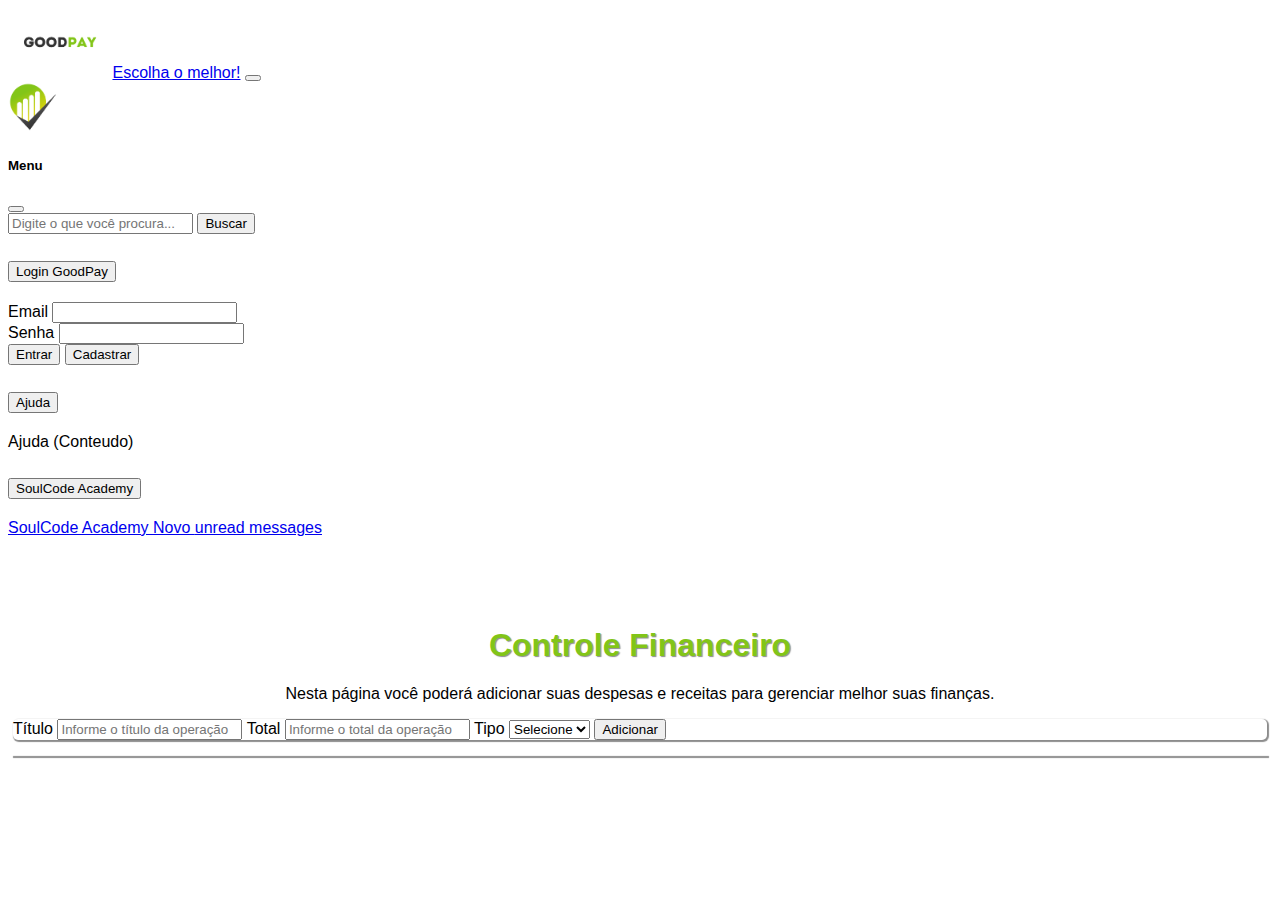
<file: controleFinanceiro.html>
<!DOCTYPE html>
<html lang="pt-br">
<head>
    <meta charset="UTF-8">
    <meta http-equiv="X-UA-Compatible" content="IE=edge">
    <meta name="viewport" content="width=device-width, initial-scale=1.0">
    <link href="https://cdn.jsdelivr.net/npm/bootstrap@5.3.0-alpha1/dist/css/bootstrap.min.css" rel="stylesheet"
        integrity="sha384-GLhlTQ8iRABdZLl6O3oVMWSktQOp6b7In1Zl3/Jr59b6EGGoI1aFkw7cmDA6j6gD" crossorigin="anonymous">
    <link rel="stylesheet" href="./css/style.css">
    <link rel="stylesheet" href="./css/controleFinanceiro.css">
    <title>Controle Finaceiro</title>
    
</head>
<body>
    <header>
        <!-- NAVBAR - INICIO -->
        <nav class="navbar bg-body-tertiary fixed-top">
            <div class="container-fluid">
                <img src="./images/logo/GoodPayBanner.png" alt="Logo Banner" id="logo-header">
                <a class="navbar-brand" href="#">Escolha o melhor!</a>
                <!-- OFFCANVAS - INICIO -->
                <button class="navbar-toggler" type="button" data-bs-toggle="offcanvas"
                    data-bs-target="#offcanvasNavbar" aria-controls="offcanvasNavbar">
                    <span class="navbar-toggler-icon"></span>
                </button>
                <div class="offcanvas offcanvas-end" tabindex="-1" id="offcanvasNavbar"
                    aria-labelledby="offcanvasNavbarLabel">
                    <div class="offcanvas-header">
                        <img src="./images/logo/GoodPay.png" alt="Logo">
                        <h5 class="offcanvas-title" id="offcanvasNavbarLabel">Menu</h5>
                        <button type="button" class="btn-close" data-bs-dismiss="offcanvas" aria-label="Close"></button>
                    </div>
                    <div class="offcanvas-body">
                        <form class="d-flex mt-3" role="search">
                            <input class="form-control me-2" type="search" placeholder="Digite o que você procura..."
                                aria-label="Search">
                            <button class="btn btn-outline-success" type="submit">Buscar</button>
                        </form>
                        <!-- ACCORDION - INICIO -->
                        <div class="accordion accordion-flush mt-4" id="accordionFlushExample">
                            <div class="accordion-item">
                                <h2 class="accordion-header" id="flush-headingOne">
                                    <button class="accordion-button collapsed" type="button" data-bs-toggle="collapse"
                                        data-bs-target="#flush-collapseOne" aria-expanded="false"
                                        aria-controls="flush-collapseOne">
                                        Login GoodPay
                                    </button>
                                </h2>
                                <div id="flush-collapseOne" class="accordion-collapse collapse"
                                    aria-labelledby="flush-headingOne" data-bs-parent="#accordionFlushExample">
                                    <div class="accordion-body">
                                        <!-- FORM LOGIN - INICIO -->
                                        <form>
                                            <div class="input-group input-group-lg mb-3">
                                                <span class="input-group-text" id="inputGroup-sizing-default">Email</span>
                                                <input id="email" type="text" required class="form-control" aria-label="Sizing example input" aria-describedby="inputGroup-sizing-default" />
                                            </div>
                                            <div class="input-group input-group-lg mb-3">
                                                <span class="input-group-text" id="inputGroup-sizing-default">Senha</span>
                                                <input id="senha" type="password" required class="form-control" aria-label="Sizing example input" aria-describedby="inputGroup-sizing-default" />
                                            </div>
                                            <div class="d-grid gap-2">
                                                <button id="btn-entrar" type="button" class="btn btn-outline-success">
                                                    Entrar
                                                </button>
                                                <button class="btn btn-outline-dark" type="button">
                                                    Cadastrar
                                                </button>
                                            </div>
                                        </form>
                                        <!-- FORM LOGIN - FIM-->
                                    </div>
                                </div>
                            </div>
                            <div class="accordion-item">
                                <h2 class="accordion-header" id="flush-headingTwo">
                                    <button class="accordion-button collapsed" type="button" data-bs-toggle="collapse"
                                        data-bs-target="#flush-collapseTwo" aria-expanded="false"
                                        aria-controls="flush-collapseTwo">
                                        Ajuda
                                    </button>
                                </h2>
                                <div id="flush-collapseTwo" class="accordion-collapse collapse"
                                    aria-labelledby="flush-headingTwo" data-bs-parent="#accordionFlushExample">
                                    <div class="accordion-body">
                                        Ajuda (Conteudo)
                                    </div>
                                </div>
                            </div>
                            <div class="accordion-item">
                                <h2 class="accordion-header" id="flush-headingThree">
                                    <button class="accordion-button collapsed" type="button" data-bs-toggle="collapse"
                                        data-bs-target="#flush-collapseThree" aria-expanded="false"
                                        aria-controls="flush-collapseThree">
                                        SoulCode Academy
                                    </button>
                                </h2>
                                <div id="flush-collapseThree" class="accordion-collapse collapse"
                                    aria-labelledby="flush-headingThree" data-bs-parent="#accordionFlushExample">
                                    <div class="accordion-body">
                                        <a href="https://soulcode.com" target="_blank"
                                            class="btn btn-primary position-relative">
                                            SoulCode Academy
                                            <!-- BADGE - INICIO -->
                                            <span
                                                class="position-absolute top-0 start-100 translate-middle badge rounded-pill bg-danger">
                                                Novo
                                                <span class="visually-hidden">unread messages</span>
                                            </span>
                                            <!-- BADGE - FIM -->
                                        </a>
                                    </div>
                                </div>
                            </div>
                        </div>
                        <!-- ACCORDION - FIM -->
                    </div>
                </div>
                <!-- OFFCANVAS - FIM -->
            </div>
        </nav>
        <!-- NAVBAR - FIM -->
    </header>
    <main>
        <div class="container">
            <div class="row">
                <section id="cabecalho">
                    <h1>Controle Financeiro</h1>
                    <p>Nesta página você poderá adicionar suas despesas 
                        e receitas para gerenciar melhor suas finanças.
                    </p>
                </section>
            </div>
            <div class="row">
                    <div class="col divShadow formulario">
                        <form action="post">
                            <label class="form-label mb-0 mt-3" for="titulo">Título</label>
                            <input class="form-control" type="text" name="titulo" id="titulo" placeholder="Informe o título da operação">
                            <label class="form-label mb-0 mt-3" for="total">Total</label>
                            <input class="form-control" type="number" name="total" id="total" placeholder="Informe o total da operação">
                            <label class="form-label mb-0 mt-3" for="tipo">Tipo</label>
                            <select class="form-control" name="tipo" id="tipo">
                                <option value="Selecione" disabled selected>Selecione</option>
                                <option value="Despesa">Despesa</option>
                                <option value="Receita">Receita</option>
                            </select>
                            <button class="btn btn-primary mt-3 mb-3" type="button" id="btnControleFinanceiro">Adicionar</button>
                        </form>
                    </div>
                    <div class="col divShadow">
                        <ul id="dashboard">
                            
                        </ul>
                    </div>
            </div>
        </div>
    </main>
    <footer></footer>
    <script src="https://cdn.jsdelivr.net/npm/bootstrap@5.3.0-alpha1/dist/js/bootstrap.bundle.min.js"
        integrity="sha384-w76AqPfDkMBDXo30jS1Sgez6pr3x5MlQ1ZAGC+nuZB+EYdgRZgiwxhTBTkF7CXvN"
        crossorigin="anonymous"></script>
    <script src="./scripts/main.js"></script>
    <script src="./scripts/controleFinanceiro.js"></script>
</body>
</html>
</file>
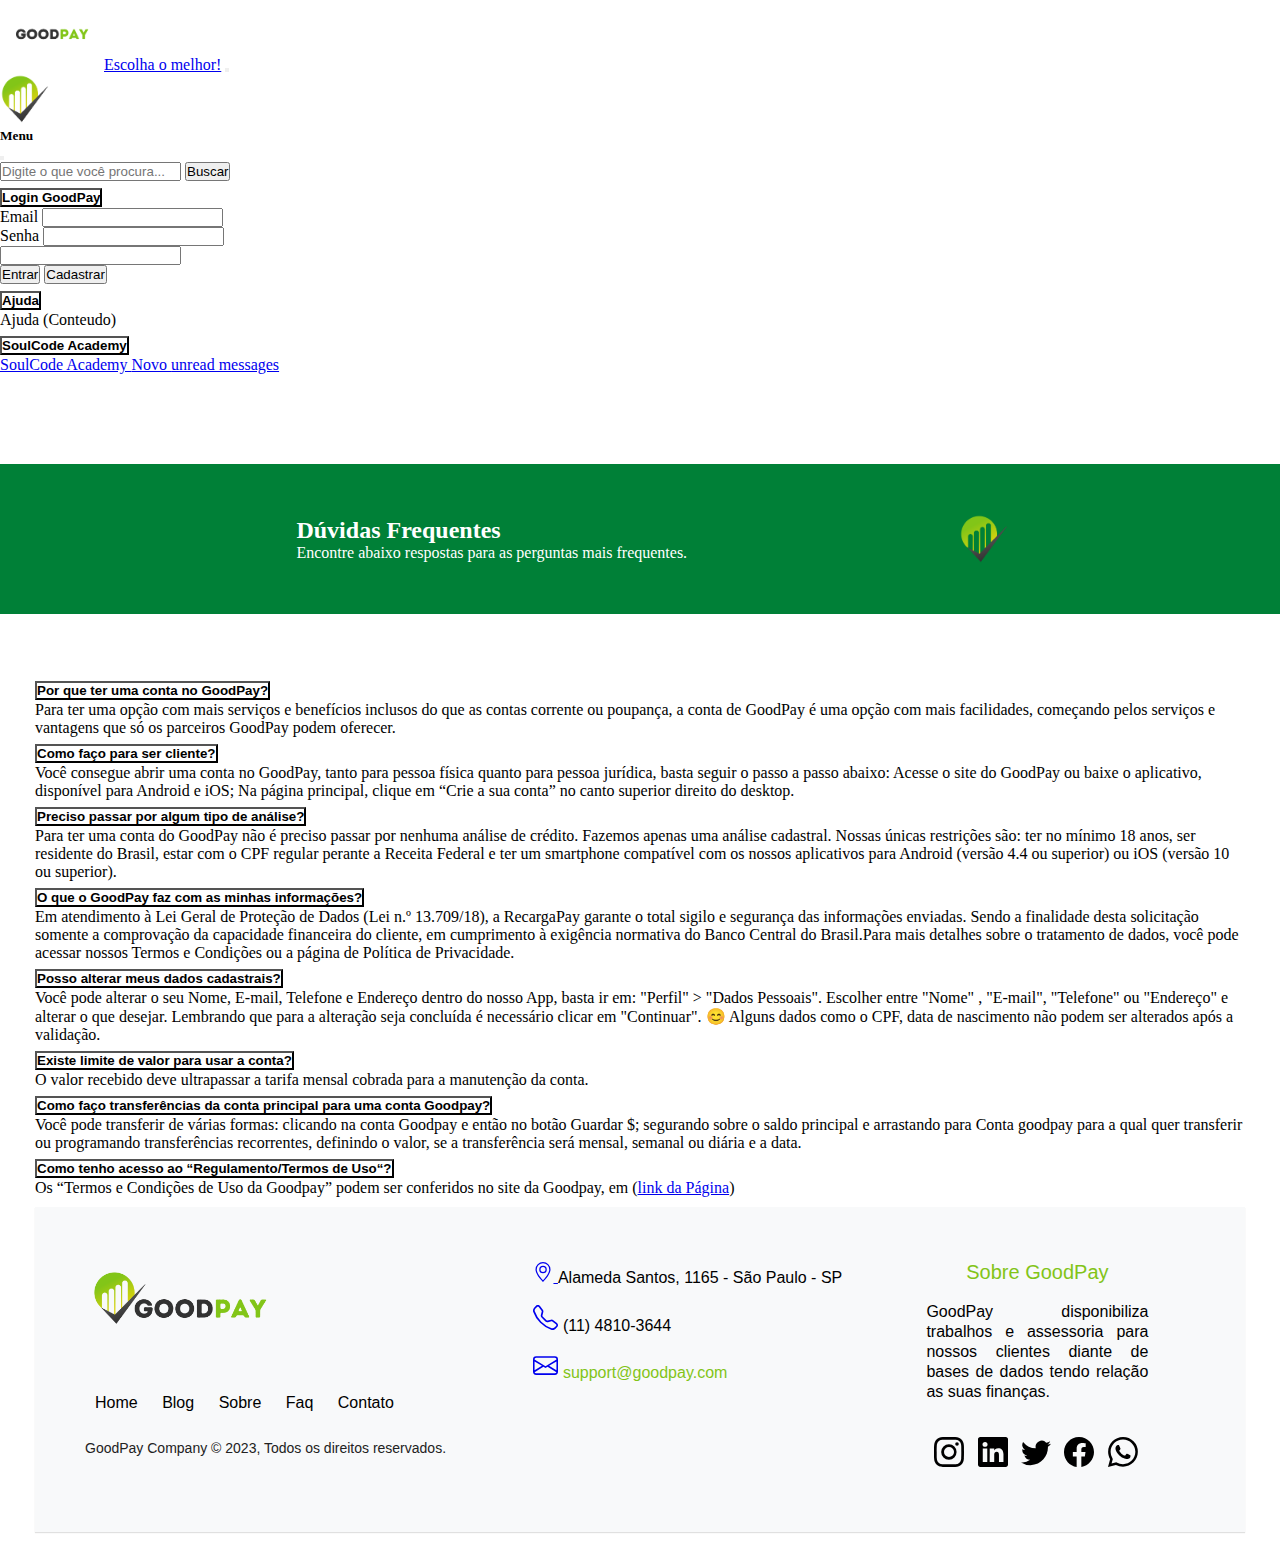
<file: faq.html>
<!doctype html>
<html lang="pt-BR">
  <head>
    <meta charset="utf-8">
    <meta name="viewport" content="width=device-width, initial-scale=1">
    <title>Faq-GoodPay</title>
    <link href="https://cdn.jsdelivr.net/npm/bootstrap@5.3.0-alpha1/dist/css/bootstrap.min.css" rel="stylesheet" integrity="sha384-GLhlTQ8iRABdZLl6O3oVMWSktQOp6b7In1Zl3/Jr59b6EGGoI1aFkw7cmDA6j6gD" crossorigin="anonymous">
    <link rel="stylesheet" href="css/stylefaq.css">
    <link rel="stylesheet" href="css/footer.css">

  </head>
  <body>
    <header>
      <!-- NAVBAR - INICIO -->
      <nav class="navbar bg-body-tertiary fixed-top">
          <div class="container-fluid">
              <img src="./images/logo/GoodPayBanner.png" alt="Logo Banner" id="logo-header" />
              <a class="navbar-brand" href="#">Escolha o melhor!</a>
              <!-- OFFCANVAS - INICIO -->
              <button class="navbar-toggler" type="button" data-bs-toggle="offcanvas"
                  data-bs-target="#offcanvasNavbar" aria-controls="offcanvasNavbar">
                  <span class="navbar-toggler-icon"></span>
              </button>
              <div class="offcanvas offcanvas-end" tabindex="-1" id="offcanvasNavbar"
                  aria-labelledby="offcanvasNavbarLabel">
                  <div class="offcanvas-header">
                      <img src="./images/logo/GoodPay.png" alt="Logo" />
                      <h5 class="offcanvas-title" id="offcanvasNavbarLabel">Menu</h5>
                      <button type="button" class="btn-close" data-bs-dismiss="offcanvas" aria-label="Close"></button>
                  </div>
                  <div class="offcanvas-body">
                      <form class="d-flex mt-3" role="search">
                          <input class="form-control me-2" type="search" placeholder="Digite o que você procura..."
                              aria-label="Search" />
                          <button class="btn btn-outline-success" type="submit">
                              Buscar
                          </button>
                      </form>
                      <!-- ACCORDION - INICIO -->
                      <div class="accordion accordion-flush mt-4" id="accordionFlushExample">
                          <div class="accordion-item">
                              <h2 class="accordion-header" id="flush-headingOne">
                                  <button class="accordion-button collapsed" type="button" data-bs-toggle="collapse"
                                      data-bs-target="#flush-collapseOne" aria-expanded="false"
                                      aria-controls="flush-collapseOne">
                                      Login GoodPay
                                  </button>
                              </h2>
                              <div id="flush-collapseOne" class="accordion-collapse collapse"
                                  aria-labelledby="flush-headingOne" data-bs-parent="#accordionFlushExample">
                                  <div class="accordion-body">
                                      <!-- FORM LOGIN - INICIO -->
                                      <form>
                                          <div class="input-group input-group-lg mb-3">
                                              <span class="input-group-text"
                                                  id="inputGroup-sizing-default">Email</span>
                                              <input id="email" type="text" required class="form-control"
                                                  aria-label="Sizing example input"
                                                  aria-describedby="inputGroup-sizing-default" />
                                          </div>
                                          <div class="input-group input-group-lg mb-3">
                                              <span class="input-group-text"
                                                  id="inputGroup-sizing-default">Senha</span>
                                              <input id="senha" type="password" required class="form-control"
                                                  aria-label="Sizing example input"
                                                  aria-describedby="inputGroup-sizing-default" />
                                          </div>
                                          
                                          <form action="">
                                              <p id="aleatorio"></p>
                                              <input id="resposta" class="form-control mb-3" type="number" required class="form-control" aria-label="Sizing example input" aria-describedby="inputGroup-sizing-default">
                                              
                                          </form>


                                          <div class="d-grid gap-2">
                                              <button id="btn-entrar" type="button" class="btn btn-outline-success">
                                                  Entrar
                                              </button>
                                              <button class="btn btn-outline-dark" type="button">
                                                  Cadastrar
                                              </button>
                                          </div>
                                      </form>
                                      <!-- FORM LOGIN - FIM-->
                                  </div>
                              </div>
                          </div>
                          <div class="accordion-item">
                              <h2 class="accordion-header" id="flush-headingTwo">
                                  <button class="accordion-button collapsed" type="button" data-bs-toggle="collapse"
                                      data-bs-target="#flush-collapseTwo" aria-expanded="false"
                                      aria-controls="flush-collapseTwo">
                                      Ajuda
                                  </button>
                              </h2>
                              <div id="flush-collapseTwo" class="accordion-collapse collapse"
                                  aria-labelledby="flush-headingTwo" data-bs-parent="#accordionFlushExample">
                                  <div class="accordion-body">Ajuda (Conteudo)</div>
                              </div>
                          </div>
                          <div class="accordion-item">
                              <h2 class="accordion-header" id="flush-headingThree">
                                  <button class="accordion-button collapsed" type="button" data-bs-toggle="collapse"
                                      data-bs-target="#flush-collapseThree" aria-expanded="false"
                                      aria-controls="flush-collapseThree">
                                      SoulCode Academy
                                  </button>
                              </h2>
                              <div id="flush-collapseThree" class="accordion-collapse collapse"
                                  aria-labelledby="flush-headingThree" data-bs-parent="#accordionFlushExample">
                                  <div class="accordion-body">
                                      <a href="https://soulcode.com" target="_blank"
                                          class="btn btn-primary position-relative">
                                          SoulCode Academy
                                          <!-- BADGE - INICIO -->
                                          <span
                                              class="position-absolute top-0 start-100 translate-middle badge rounded-pill bg-danger">
                                              Novo
                                              <span class="visually-hidden">unread messages</span>
                                          </span>
                                          <!-- BADGE - FIM -->
                                      </a>
                                  </div>
                              </div>
                          </div>
                      </div>
                      <!-- ACCORDION - FIM -->
                  </div>
              </div>
              <!-- OFFCANVAS - FIM -->
          </div>
      </nav>
      <!-- NAVBAR - FIM -->
  </header>
    <main>
      <div class="titulo-faq">
        <section>
          <h2>Dúvidas Frequentes</h2>
        <p>
          Encontre abaixo respostas para as perguntas mais frequentes.
        </p>
        </section>
        <img src="./images/logo/GoodPay.png" width="50"
        alt="logo-goodpay">
      </div>
      <div class="container-faq">
        
        <div class="accordion" id="accordionExample">
          <div class="accordion-item">
            <h2 class="accordion-header" id="headingOne">
              <button class="accordion-button" type="button" data-bs-toggle="collapse" data-bs-target="#collapseOne" aria-expanded="true" aria-controls="collapseOne">
                Por que ter uma conta no GoodPay?
              </button>
            </h2>
            <div id="collapseOne" class="accordion-collapse collapse show" aria-labelledby="headingOne" data-bs-parent="#accordionExample">
              <div class="accordion-body">
                Para ter uma opção com mais serviços e benefícios inclusos do que as contas corrente ou poupança, a conta de GoodPay é uma opção com mais facilidades, começando pelos serviços e vantagens que só os parceiros GoodPay podem oferecer.
              </div>
            </div>
          </div>
          <div class="accordion-item">
            <h2 class="accordion-header" id="headingTwo">
              <button class="accordion-button collapsed" type="button" data-bs-toggle="collapse" data-bs-target="#collapseTwo" aria-expanded="false" aria-controls="collapseTwo">
                Como faço para ser cliente?
              </button>
            </h2>
            <div id="collapseTwo" class="accordion-collapse collapse" aria-labelledby="headingTwo" data-bs-parent="#accordionExample">
              <div class="accordion-body">
                Você consegue abrir uma conta no GoodPay, tanto para pessoa física quanto para pessoa jurídica, basta seguir o passo a passo abaixo: Acesse o site do GoodPay ou baixe o aplicativo, disponível para Android e iOS; Na página principal, clique em “Crie a sua conta” no canto superior direito do desktop.
              </div>
            </div>
          </div>
          <div class="accordion-item">
            <h2 class="accordion-header" id="headingThree">
              <button class="accordion-button collapsed" type="button" data-bs-toggle="collapse" data-bs-target="#collapseThree" aria-expanded="false" aria-controls="collapseThree">
                Preciso passar por algum tipo de análise?
              </button>
            </h2>
            <div id="collapseThree" class="accordion-collapse collapse" aria-labelledby="headingThree" data-bs-parent="#accordionExample">
              <div class="accordion-body">
                Para ter uma conta do GoodPay não é preciso passar por nenhuma análise de crédito. Fazemos apenas uma análise cadastral. Nossas únicas restrições são: ter no mínimo 18 anos, ser residente do Brasil, estar com o CPF regular perante a Receita Federal e ter um smartphone compatível com os nossos aplicativos para Android (versão 4.4 ou superior) ou iOS (versão 10 ou superior).
              </div>
            </div>
          </div>
          <div class="accordion-item">
            <h2 class="accordion-header" id="headingFour">
              <button class="accordion-button collapsed" type="button" data-bs-toggle="collapse" data-bs-target="#collapseFour" aria-expanded="false" aria-controls="collapseFour">
                O que o GoodPay faz com as minhas informações?
              </button>
            </h2>
            <div id="collapseFour" class="accordion-collapse collapse" aria-labelledby="headingFour" data-bs-parent="#accordionExample">
              <div class="accordion-body">
                Em atendimento à Lei Geral de Proteção de Dados (Lei n.º 13.709/18), a RecargaPay garante o total sigilo e segurança das informações enviadas. Sendo a finalidade desta solicitação somente a comprovação da capacidade financeira do cliente, em cumprimento à exigência normativa do Banco Central do Brasil.Para mais detalhes sobre o tratamento de dados, você pode acessar nossos Termos e Condições ou a página de Política de Privacidade.
              </div>
            </div>
          </div>
          <div class="accordion-item">
            <h2 class="accordion-header" id="headingFive">
              <button class="accordion-button collapsed" type="button" data-bs-toggle="collapse" data-bs-target="#collapseFive" aria-expanded="false" aria-controls="collapseFive">
                Posso alterar meus dados cadastrais?
              </button>
            </h2>
            <div id="collapseFive" class="accordion-collapse collapse" aria-labelledby="headingFive" data-bs-parent="#accordionExample">
              <div class="accordion-body">
                Você pode alterar o seu Nome, E-mail, Telefone e Endereço dentro do nosso App, basta ir em: "Perfil" > "Dados Pessoais". Escolher entre "Nome" , "E-mail", "Telefone" ou "Endereço" e alterar o que desejar. Lembrando que para a alteração seja concluída é necessário clicar em "Continuar". 😊 Alguns dados como o CPF, data de nascimento não podem ser alterados após a validação.
               </div>
            </div>
          </div>
          <div class="accordion-item">
            <h2 class="accordion-header" id="headingSix">
              <button class="accordion-button collapsed" type="button" data-bs-toggle="collapse" data-bs-target="#collapseSix" aria-expanded="false" aria-controls="collapseSix">
                Existe limite de valor para usar a conta?
              </button>
            </h2>
            <div id="collapseSix" class="accordion-collapse collapse" aria-labelledby="headingSix" data-bs-parent="#accordionExample">
              <div class="accordion-body">
                O valor recebido deve ultrapassar a tarifa mensal cobrada para a manutenção da conta.
              </div>
            </div>
          </div>
          <div class="accordion-item">
            <h2 class="accordion-header" id="headingSeven">
              <button class="accordion-button collapsed" type="button" data-bs-toggle="collapse" data-bs-target="#collapseSeven" aria-expanded="false" aria-controls="collapseSeven">
                Como faço transferências da conta principal para uma conta Goodpay?
              </button>
            </h2>
            <div id="collapseSeven" class="accordion-collapse collapse" aria-labelledby="headingSeven" data-bs-parent="#accordionExample">
              <div class="accordion-body">
                Você pode transferir de várias formas: clicando na conta Goodpay e então no botão Guardar $; segurando
                sobre o saldo principal e arrastando para Conta goodpay para a qual quer transferir ou programando
                transferências recorrentes, definindo o valor, se a transferência será mensal, semanal ou diária e a data.
              </div>
            </div>
          </div>
          <div class="accordion-item">
            <h2 class="accordion-header" id="headingEight">
              <button class="accordion-button collapsed" type="button" data-bs-toggle="collapse" data-bs-target="#collapseEight" aria-expanded="false" aria-controls="collapseEight">
                Como tenho acesso ao “Regulamento/Termos de Uso“?
              </button>
            </h2>
            <div id="collapseEight" class="accordion-collapse collapse" aria-labelledby="headingEight" data-bs-parent="#accordionExample">
              <div class="accordion-body">
                Os “Termos e Condições de Uso da Goodpay” podem ser conferidos no site da Goodpay, em (<a href="#" title="Termos e condições Goodpay">link da Página</a>)
              </div>
            </div>
          </div>
        </div>

        <footer class="footer-distributed">
          <div id="principal">
          <div class="footer-left">
              <img id="logoFooter" src="./images/logo/goodplayH.png" alt="" />
  
              <p class="footer-links">
                  <a href="#" class="link-1">Home</a>
                  
                  <a href="#" class="link-1">Blog</a>
              
                  
              
                  <a href="#" class="link-1">Sobre</a>
                  
                  <a href="#" class="link-1">Faq</a>
                  
                  <a href="#" class="link-1">Contato</a>
              </p>
  
              <p class="footer-company-name">GoodPay Company © 2023, Todos os direitos reservados.</p>
          </div>
  
          <div class="footer-center">
              <div>
                  <a href="https://www.google.com/maps/dir/-22.7241264,-43.5152322/soulcode/@-22.9919308,-47.3220165,7z/data=!3m1!4b1!4m9!4m8!1m1!4e1!1m5!1m1!1s0x94ce5746406ee8f7:0x32bbd06ffc892321!2m2!1d-46.6542042!2d-23.5655554" target="_blank"><svg xmlns="http://www.w3.org/2000/svg" width="20" height="20" fill="currentColor"
                          class="bi bi-geo-alt" viewBox="0 0 16 16">
                          <path
                              d="M12.166 8.94c-.524 1.062-1.234 2.12-1.96 3.07A31.493 31.493 0 0 1 8 14.58a31.481 31.481 0 0 1-2.206-2.57c-.726-.95-1.436-2.008-1.96-3.07C3.304 7.867 3 6.862 3 6a5 5 0 0 1 10 0c0 .862-.305 1.867-.834 2.94zM8 16s6-5.686 6-10A6 6 0 0 0 2 6c0 4.314 6 10 6 10z" />
                          <path d="M8 8a2 2 0 1 1 0-4 2 2 0 0 1 0 4zm0 1a3 3 0 1 0 0-6 3 3 0 0 0 0 6z" />
                      </svg>
                  </a>
  
                  <p><span id="endereco">Alameda Santos, 1165 - São Paulo - SP </span></p>
              </div>
              <br />
              <div>
                  <a href="#"><svg xmlns="http://www.w3.org/2000/svg" width="25px" height="25px" fill="currentColor"
                          class="bi bi-telephone" viewBox="0 0 16 16">
                          <path
                              d="M3.654 1.328a.678.678 0 0 0-1.015-.063L1.605 2.3c-.483.484-.661 1.169-.45 1.77a17.568 17.568 0 0 0 4.168 6.608 17.569 17.569 0 0 0 6.608 4.168c.601.211 1.286.033 1.77-.45l1.034-1.034a.678.678 0 0 0-.063-1.015l-2.307-1.794a.678.678 0 0 0-.58-.122l-2.19.547a1.745 1.745 0 0 1-1.657-.459L5.482 8.062a1.745 1.745 0 0 1-.46-1.657l.548-2.19a.678.678 0 0 0-.122-.58L3.654 1.328zM1.884.511a1.745 1.745 0 0 1 2.612.163L6.29 2.98c.329.423.445.974.315 1.494l-.547 2.19a.678.678 0 0 0 .178.643l2.457 2.457a.678.678 0 0 0 .644.178l2.189-.547a1.745 1.745 0 0 1 1.494.315l2.306 1.794c.829.645.905 1.87.163 2.611l-1.034 1.034c-.74.74-1.846 1.065-2.877.702a18.634 18.634 0 0 1-7.01-4.42 18.634 18.634 0 0 1-4.42-7.009c-.362-1.03-.037-2.137.703-2.877L1.885.511z" />
                      </svg></a>
                  <p>(11) 4810-3644</p>
              </div>
              <br />
              <div >
                  <a href="#"><svg xmlns="http://www.w3.org/2000/svg" width="25px" height="25px" fill="currentColor"
                          class="bi bi-envelope" viewBox="0 0 16 16">
                          <path
                              d="M0 4a2 2 0 0 1 2-2h12a2 2 0 0 1 2 2v8a2 2 0 0 1-2 2H2a2 2 0 0 1-2-2V4Zm2-1a1 1 0 0 0-1 1v.217l7 4.2 7-4.2V4a1 1 0 0 0-1-1H2Zm13 2.383-4.708 2.825L15 11.105V5.383Zm-.034 6.876-5.64-3.471L8 9.583l-1.326-.795-5.64 3.47A1 1 0 0 0 2 13h12a1 1 0 0 0 .966-.741ZM1 11.105l4.708-2.897L1 5.383v5.722Z" />
                      </svg></a>
                  <p><a href="#" id="email">support@goodpay.com</a></p>
              </div>
          </div>
  
          <div class="footer-right">
              <p class="footer-company-about">
                  <span>Sobre GoodPay</span>
                  GoodPay disponibiliza trabalhos e assessoria para nossos clientes diante de bases de dados tendo relação as suas finanças. </p>
              </p>
  
              <div class="footer-icons">
                  <a href="#" class="iconsFooter">
                      <svg xmlns="http://www.w3.org/2000/svg" width="30px" height="30px" fill=""
                          class="bi bi-instagram" viewBox="0 0 16 16">
                          <path
                              d="M8 0C5.829 0 5.556.01 4.703.048 3.85.088 3.269.222 2.76.42a3.917 3.917 0 0 0-1.417.923A3.927 3.927 0 0 0 .42 2.76C.222 3.268.087 3.85.048 4.7.01 5.555 0 5.827 0 8.001c0 2.172.01 2.444.048 3.297.04.852.174 1.433.372 1.942.205.526.478.972.923 1.417.444.445.89.719 1.416.923.51.198 1.09.333 1.942.372C5.555 15.99 5.827 16 8 16s2.444-.01 3.298-.048c.851-.04 1.434-.174 1.943-.372a3.916 3.916 0 0 0 1.416-.923c.445-.445.718-.891.923-1.417.197-.509.332-1.09.372-1.942C15.99 10.445 16 10.173 16 8s-.01-2.445-.048-3.299c-.04-.851-.175-1.433-.372-1.941a3.926 3.926 0 0 0-.923-1.417A3.911 3.911 0 0 0 13.24.42c-.51-.198-1.092-.333-1.943-.372C10.443.01 10.172 0 7.998 0h.003zm-.717 1.442h.718c2.136 0 2.389.007 3.232.046.78.035 1.204.166 1.486.275.373.145.64.319.92.599.28.28.453.546.598.92.11.281.24.705.275 1.485.039.843.047 1.096.047 3.231s-.008 2.389-.047 3.232c-.035.78-.166 1.203-.275 1.485a2.47 2.47 0 0 1-.599.919c-.28.28-.546.453-.92.598-.28.11-.704.24-1.485.276-.843.038-1.096.047-3.232.047s-2.39-.009-3.233-.047c-.78-.036-1.203-.166-1.485-.276a2.478 2.478 0 0 1-.92-.598 2.48 2.48 0 0 1-.6-.92c-.109-.281-.24-.705-.275-1.485-.038-.843-.046-1.096-.046-3.233 0-2.136.008-2.388.046-3.231.036-.78.166-1.204.276-1.486.145-.373.319-.64.599-.92.28-.28.546-.453.92-.598.282-.11.705-.24 1.485-.276.738-.034 1.024-.044 2.515-.045v.002zm4.988 1.328a.96.96 0 1 0 0 1.92.96.96 0 0 0 0-1.92zm-4.27 1.122a4.109 4.109 0 1 0 0 8.217 4.109 4.109 0 0 0 0-8.217zm0 1.441a2.667 2.667 0 1 1 0 5.334 2.667 2.667 0 0 1 0-5.334z" />
                      </svg></a>
  
                  <a href="#" class="iconsFooter"><svg xmlns="http://www.w3.org/2000/svg" width="30px" height="30px" fill=""
                          class="bi bi-linkedin" viewBox="0 0 16 16">
                          <path
                              d="M0 1.146C0 .513.526 0 1.175 0h13.65C15.474 0 16 .513 16 1.146v13.708c0 .633-.526 1.146-1.175 1.146H1.175C.526 16 0 15.487 0 14.854V1.146zm4.943 12.248V6.169H2.542v7.225h2.401zm-1.2-8.212c.837 0 1.358-.554 1.358-1.248-.015-.709-.52-1.248-1.342-1.248-.822 0-1.359.54-1.359 1.248 0 .694.521 1.248 1.327 1.248h.016zm4.908 8.212V9.359c0-.216.016-.432.08-.586.173-.431.568-.878 1.232-.878.869 0 1.216.662 1.216 1.634v3.865h2.401V9.25c0-2.22-1.184-3.252-2.764-3.252-1.274 0-1.845.7-2.165 1.193v.025h-.016a5.54 5.54 0 0 1 .016-.025V6.169h-2.4c.03.678 0 7.225 0 7.225h2.4z" />
                      </svg></a>
  
                      <a href="#" class="iconsFooter">
                          <svg xmlns="http://www.w3.org/2000/svg" width="30px" height="30px" fill="" class="bi bi-twitter" viewBox="0 0 16 16">
                              <path d="M5.026 15c6.038 0 9.341-5.003 9.341-9.334 0-.14 0-.282-.006-.422A6.685 6.685 0 0 0 16 3.542a6.658 6.658 0 0 1-1.889.518 3.301 3.301 0 0 0 1.447-1.817 6.533 6.533 0 0 1-2.087.793A3.286 3.286 0 0 0 7.875 6.03a9.325 9.325 0 0 1-6.767-3.429 3.289 3.289 0 0 0 1.018 4.382A3.323 3.323 0 0 1 .64 6.575v.045a3.288 3.288 0 0 0 2.632 3.218 3.203 3.203 0 0 1-.865.115 3.23 3.23 0 0 1-.614-.057 3.283 3.283 0 0 0 3.067 2.277A6.588 6.588 0 0 1 .78 13.58a6.32 6.32 0 0 1-.78-.045A9.344 9.344 0 0 0 5.026 15z"/>
                            </svg>
                      </a>
                      <a href="#" class="iconsFooter">
                          <svg xmlns="http://www.w3.org/2000/svg" width="30px" height="30px" fill="" class="bi bi-facebook" viewBox="0 0 16 16">
                              <path d="M16 8.049c0-4.446-3.582-8.05-8-8.05C3.58 0-.002 3.603-.002 8.05c0 4.017 2.926 7.347 6.75 7.951v-5.625h-2.03V8.05H6.75V6.275c0-2.017 1.195-3.131 3.022-3.131.876 0 1.791.157 1.791.157v1.98h-1.009c-.993 0-1.303.621-1.303 1.258v1.51h2.218l-.354 2.326H9.25V16c3.824-.604 6.75-3.934 6.75-7.951z"/>
                            </svg>
                      </a>
                      <a href="#" class="iconsFooter">
                          <svg xmlns="http://www.w3.org/2000/svg" width="30px" height="30px" fill="" class="bi bi-whatsapp" viewBox="0 0 16 16">
                              <path d="M13.601 2.326A7.854 7.854 0 0 0 7.994 0C3.627 0 .068 3.558.064 7.926c0 1.399.366 2.76 1.057 3.965L0 16l4.204-1.102a7.933 7.933 0 0 0 3.79.965h.004c4.368 0 7.926-3.558 7.93-7.93A7.898 7.898 0 0 0 13.6 2.326zM7.994 14.521a6.573 6.573 0 0 1-3.356-.92l-.24-.144-2.494.654.666-2.433-.156-.251a6.56 6.56 0 0 1-1.007-3.505c0-3.626 2.957-6.584 6.591-6.584a6.56 6.56 0 0 1 4.66 1.931 6.557 6.557 0 0 1 1.928 4.66c-.004 3.639-2.961 6.592-6.592 6.592zm3.615-4.934c-.197-.099-1.17-.578-1.353-.646-.182-.065-.315-.099-.445.099-.133.197-.513.646-.627.775-.114.133-.232.148-.43.05-.197-.1-.836-.308-1.592-.985-.59-.525-.985-1.175-1.103-1.372-.114-.198-.011-.304.088-.403.087-.088.197-.232.296-.346.1-.114.133-.198.198-.33.065-.134.034-.248-.015-.347-.05-.099-.445-1.076-.612-1.47-.16-.389-.323-.335-.445-.34-.114-.007-.247-.007-.38-.007a.729.729 0 0 0-.529.247c-.182.198-.691.677-.691 1.654 0 .977.71 1.916.81 2.049.098.133 1.394 2.132 3.383 2.992.47.205.84.326 1.129.418.475.152.904.129 1.246.08.38-.058 1.171-.48 1.338-.943.164-.464.164-.86.114-.943-.049-.084-.182-.133-.38-.232z"/>
                            </svg>
                      </a>
              </div>
          </div>
      </div>
      </footer>
        
    <script src="https://cdn.jsdelivr.net/npm/bootstrap@5.3.0-alpha1/dist/js/bootstrap.bundle.min.js" integrity="sha384-w76AqPfDkMBDXo30jS1Sgez6pr3x5MlQ1ZAGC+nuZB+EYdgRZgiwxhTBTkF7CXvN" crossorigin="anonymous"></script>
  </body>
</html>
</file>
<file: css/style.css>
* {
  font-family: 'Poppins', sans-serif;

}

#logo-header {
  width: 100px;
  height: 70px;
}

.offcanvas-header img {
  width: 50px;
  height: 50px;
}

main {
  margin-top: 90px;
}

.carousel-indicators {
  bottom: none !important;
  margin-bottom: none !important;
  top: 0;
  margin-top: 1rem;
}

form > p {
  background-color: #148454;
  text-align: center;
  padding: 5px;
  border-radius: 5px;
  font-family: Arial, Helvetica, sans-serif;
  color: white;
  font-weight:500;
  width: 327.2px;
  height: 37.6px;
}

.access-button {
  width: 30%!important;
  border-radius: 40px!important;
  box-shadow: 0 3px 10px #ccc!important;
  
}
</file>
<file: css/geolocation-style.css>
#geolocationToast img {
    width: 20px;
}
</file>
<file: css/footer.css>
footer {
  margin-top: 10px;
}
/* Footer CSS */

#logoFooter {
  width: 200px;
}

/* Seletor section de estilo não está sendo utilizada
  section {
  width: 100%;
  display: inline-block;
  background: #F8F9FA;
  height: 50vh;
  text-align: center;
  font-size: 22px;
  font-weight: 700;
  text-decoration: underline;
  color: black;
} */

.footer-distributed {
  background: #F8F9FA;
  box-shadow: 0 1px 1px 0 rgba(0, 0, 0, 0.12);
  box-sizing: border-box;
  width: 100%;
  text-align: left;
  font: bold 16px sans-serif;
  padding: 55px 50px;
  color: black;

}

.footer-distributed .footer-left,
.footer-distributed .footer-center,
.footer-distributed .footer-right {
  display: inline-block;
  vertical-align: top;
}

/* Footer left */

.footer-distributed .footer-left {
  width: 40%;
}

/* The company logo */

.footer-distributed h3 {
  color: black;

  font: normal 36px 'Open Sans', cursive;
  margin: 0;
}

.footer-distributed h3 span {
  color: lightseagreen;
}

/* Footer links */

.footer-distributed .footer-links {
  color: black;

  margin: 20px 0 12px;
  padding: 0;
}

.footer-distributed .footer-links a {
  display: inline-block;
  line-height: 1.8;
  font-weight: 400;
  text-decoration: none;
  color: inherit;

}

.footer-distributed .footer-company-name {
  color: #222;
  font-size: 14px;
  font-weight: normal;
  margin: 0;
}

/* Footer Center */
#email {
  color: #82c418;
}

.footer-distributed .footer-center {
  width: 35%;
}

.footer-distributed .footer-center i {
  background-color: #33383b;
  color: black;
  font-size: 25px;
  width: 38px;
  height: 38px;
  border-radius: 50%;
  text-align: center;
  line-height: 42px;
  margin: 10px 15px;
  vertical-align: middle;
}

.footer-distributed .footer-center i.fa-envelope {
  font-size: 17px;
  line-height: 38px;
}

.footer-distributed .footer-center p {
  display: inline-block;
  color: black;
  font-weight: 400;
  vertical-align: middle;
  margin: 0;

}

#principal span {
  font-size: 20px;
}

#principal span p {
  font-size: 20px;
}

.footer-company-about p {
  font-size: 20px;
}

.footer-distributed .footer-center p span {
  display: block;

  font-size: 20px;

  color: black;
  font-weight: 300;


}
#endereco{
  font-size: 16px !important;
  font-weight: 300 !important;
}
.footer-distributed .footer-center p a {
  color: lightseagreen;
  text-decoration: none;
  ;
}

.footer-distributed .footer-links a:before {
  content: "|";
  font-weight: 300;
  font-size: 20px;
  left: 0;
  color: #000000;
  display: inline-block;
  padding-right: 5px;
}


.footer-distributed .footer-links .link-1:before {
  content: none;
}

/* Footer Right */

.footer-distributed .footer-right {
  width: 20%;
}

.footer-distributed .footer-company-about {
  line-height: 20px;
  color: black;
  font-size: 13px;
  font-weight: normal;
  margin: 0;
}

.footer-distributed .footer-company-about span {
  display: block;
  color: #82c418;
  font-size: 15px;
  font-weight: semibold;
  margin-bottom: 20px;
  text-align: center;
}

.footer-distributed .footer-company-about {
  font-size: 16px;
  text-align: justify;

}



.link-1 {
  padding: 10px;
}
.link-1:hover {

  color: #82c418 !important;
}

.footer-distributed .footer-icons {
  margin-top: 35px;
  display: flex;
  justify-content: space-evenly;

  
}

.iconsFooter:hover {
  transform: scale(1.2);
  transition: 1.2 ;
  -webkit-transition: 1.2 ;
  -moz-transition: 1.2 ;
  -ms-transition: 1.2 ;
  -o-transition: 1.2 ;
}



.footer-distributed .footer-icons a {
  display: inline-block;
  width: 35px;
  height: 35px;
  cursor: pointer;
  background-color: #82c41800;
  border-radius: 10px;
  font-size: 20px;
  color: #ffffff;
  text-align: center;
  line-height: 35px;
  margin-right: 3px;
  margin-bottom: 5px;
  -webkit-border-radius: 10px;
  -moz-border-radius: 10px;
  -ms-border-radius: 10px;
  -o-border-radius: 10px;
}

/* If you don't want the footer to be responsive, remove these media queries */

@media (max-width: 880px) {

  .footer-distributed {
      font: bold 14px sans-serif;
  }

  .footer-distributed .footer-left,
  .footer-distributed .footer-center,
  .footer-distributed .footer-right {
      display: block;
      width: 100%;
      margin-bottom: 40px;
      text-align: center;
  }

  .footer-distributed .footer-center i {
      margin-left: 0;
  }
}
</file>
<file: css/grid.css>
.cards {
  width: 100% ;
  border-radius:10px ;
  -webkit-border-radius:10px ;
  -moz-border-radius:10px ;
  -ms-border-radius:10px ;
  -o-border-radius:10px ;
  border: 1px solid #0000000c;
}
.card-img-bottom{
  border-radius: 7px;
  -webkit-border-radius: 7px;
  -moz-border-radius: 7px;
  -ms-border-radius: 7px;
  -o-border-radius: 7px;
}

.cards:hover {
  border-radius: 10px;
  background-color: #0000000c;
  transform: scale(1.01);
  transition: 0.7s;
  -webkit-border-radius: 10px;
  -moz-border-radius: 10px;
  -ms-border-radius: 10px;
  -o-border-radius: 10px;
}

.card-text {
 padding: 10px;
  text-align: justify;
}
.btn {
  background: #82c418 !important;
  border-radius: 5px !important;
  border: 1px solid #eee !important;
  -webkit-border-radius: 5px !important;
  -moz-border-radius: 5px !important;
  -ms-border-radius: 5px !important;
  -o-border-radius: 5px !important;
}

.btn:hover {
  background-color: #008036 !important;
}

.link {
  text-decoration: none;
  color: #fff;
}

.cards  {
  display: flex;
  flex-direction: column;
  align-items: flex-end;
}


.cards-title {
  text-align: center !important;
  margin-top: 10px;
  margin-bottom: 25px !important;
  font-size: 20px;
  /*font-weight: bolder;
  */background-color: rgba(51, 158, 9, 0.343);
  border-radius: 15px ;
  padding: 10px;
  height: 50px;
  -webkit-border-radius: 15px ;
  -moz-border-radius: 15px ;
  -ms-border-radius: 15px ;
  -o-border-radius: 15px ;
}

.linkimg {
  text-decoration: none !important ;
  color: black !important;
}
</file>
<file: css/modalIncentivo.css>
:root {
    font-family: "Poppins", sans-serif !important ;
  }
  
  #titulo h1 {
    font-family: "Poppins", sans-serif !important ;
    margin-left: 29%;
    padding: 7px 0;
}

#text {
    text-align: center !important;
}

#conteudo img {
    border-radius: 6px;
    margin-left: 20px;
}

#titulo {
    background-color: #157347!important;
    
  }

button.btn-close {
    margin: 2px 8px !important;
}
</file>
<file: css/admPage.css>
.headerH3 {
    margin-top: 130px;
}
</file>
<file: css/assinaturas.css>
:root {
  font-family: "Poppins", sans-serif !important;
  margin: auto;
  max-width: 1200px;
}

main {
  height: 1200px;
  /* margin: auto; */
}

#container-principal {
  max-width: 1200px;
  padding: 0 20px;
  box-sizing: border-box;
  margin-left: auto;
  margin-right: auto;
}
.container-fluid {
  padding: 0px !important;
}

#banner img {
  max-width: 100%;
  justify-items: center;
  position: relative;
  margin-bottom: 20px;
}

section {
  justify-items: center;
  width: 100%;
  position: relative;
  margin-top: -130px;
}

#card-container {
  display: flex;
  justify-content: center;
  /* padding-top: -20%; */
  padding-bottom: 40px;
  gap: 40px;
}

* #title-card {
  color: #051b11;
  padding: 10px;
}
#beneficios {
  justify-items: center;
  text-transform: uppercase;
}

.beneficios-container {
  display: grid !important ;
  grid-template-columns: 1fr;
  margin-bottom: 10px;
  gap: 20px;
}
.beneficios-container h4 {
  display: inline;
  color: white;
  text-shadow: 2px 2px 3px #042818;
  margin: auto;
  text-transform: uppercase;
  border-radius: 6px;
  padding: 8px 36px;
  background-color: #157347;
}
.margin-botton {
  padding-top: 40px;
}

#button-assine a {
  margin-bottom: 16px;
  width: 80%;
}
#container-responsive {
  display: none;
}

@media (max-width: 960px) {
  #card-container {
    display: none;
  }

  #container-responsive {
    display: block;
  }
  #container-responsive .card {
    margin-bottom: 0px !important;
  }

  #container-responsive {
    position: absolute;
    margin-top: 20px;
  }

  #container-responsive .bg-success {
    background-color: #58901e !important;
  }

  #container-responsive .card {
    margin-bottom: 40px !important;
  }
  .container-md {
    margin: auto !important;
  }
}
</file>
<file: css/blogFinanceiro.css>
.container {
  display: flex;
  flex-wrap: wrap;

}

.article {
  padding-right: 25px;
  padding-bottom: 25px;
}

.card {
  height: 550px;
}

.card-body .btn {
  position: absolute;
  bottom: 0;
  margin-bottom: 25px;
}
</file>
<file: css/navbar-style.css>
.navbar{
    background-color: #82C518;
    margin-bottom: 20px;
}

.navbar-brand img{
    width: 125px;
    margin: 5px;
}

.nav-link{
    font-weight: 500 !important; 
    transition: ease 0.5s !important;
    white-space: nowrap;
}

.nav-link:hover{
    transform: scale(1.1);
}

.pesquisa-box .form-control{
    width: 200px !important;
    margin-right: 20px;
}

.pesquisa-box{
    width: 100%;
    justify-content: flex-end;
    display: flex;
    align-items: center;
}

.pesquisa-box label{
    position: absolute;
    float: inline-end;
    right: 30px;
    top: 20px;
    display: block;
}

.dropdown-item:active{
    background-color: #82C518 !important;
}

@media (max-width: 992px){
    .pesquisa-box label{
        top: 63px;
    }
}
</file>
<file: css/cadastroColaborador.css>
.cadastroComentario {
    margin-top: 110px;
  }
  .formCadastro {
    padding: 10px;
  }
  .campoCadastro {
    width: 40%;
  }
  .campoFormCadastro:hover {
    border-color: rgba(95, 118, 111, 0.558);
  }
  
  .formTeste {
    justify-content: space-around;
  }
  .btnCadastro:hover {
      background-color: rgba(52, 146, 52, 0.39);
      border: 1px solid black;
      transform: scale(1.1);
  
  }
</file>
<file: css/style-calc-pt.css>
* {
  margin: 0;
}

body,
html {
  height: 100%;
}

.centralizar {
  height: 100%;
  display: flex;
  align-items: center;
  justify-content: center;
  flex-direction: column;
}

.calc {
  border: 4px double #82c418;
  border-radius: 25px;
  margin-top: 80px;
}

.tamanho-entrada {
  width: 800px;
  display: flex;
}

h1 {
  display: flex;
  justify-content: center;
}

.margem {
  margin: 15px 0;
}

.margem button {
  width: 140px;
  border-radius: 50px;
  font-weight: 700;
}

.btn-bg {
  background-color: #82c418 !important;
  border: 1px solid #147903 !important;

  transition-property: all !important;
  transition-duration: 0.15s !important;
}

.btn-hover:hover {
  background-color: #147903 !important;
}
</file>
<file: css/calculadoraDeDias.css>
.container {
  display: flex;
  display: flexbox;
  justify-content: space-around;
  padding: 20px;
  align-items: flex-start;
}

.calendario {
  border-radius: 8px;
  margin: 12px 0;
  width: 200px;
  height: 46px;
  padding-left: 10px;
  padding-right: 10px;
  border: 1px solid;
}

.select {
  border: 1px solid;
  margin-top: 10px;
}

p {
  font-weight: 600;
  font-size: 18px;
}

.button {
  margin-bottom: 5px;
}
</file>
<file: css/styleCalculadoraJurosCompostos.css>
* {
    font-family: "Poppins", sans-serif;
  }
  
  .container {
    margin-top: 60px;
    margin-bottom: 60px;
  }
</file>
<file: css/styleCalculadoraRegraTres.css>
body {
    background-color: rgba(250, 235, 215, 0.555);
}

.formMain {
  padding: 15px;
  border-radius: 10px;
  border: 2px solid black;
  width: 80%;
  margin: 0 auto;
  background-color: rgba(209, 209, 206, 0.158);
}

.titulo  {
  margin-top: 150px;
}
.formLabel {
  display: inline-block;
  width: 40%;

}

.btn-form {
  width: 80%;
  display: flex;
  justify-content: flex-end;
  margin-left: 120px;
}

.campoLabel {
  border: 1px solid black;
}

.campoLabel:hover {
    border: 1px solid rgb(65, 182, 250);
}

.btnForm {
    border: 1px solid black;
    margin-left: 5px;
    background-color: aliceblue;

}

.btnForm:hover {
    background-color: rgba(52, 146, 52, 0.39);
    border: 1px solid black;
    transform: scale(1.1);

}
</file>
<file: css/calendar.css>
@import url('https://fonts.googleapis.com/css2?family=Poppins:wght@100&display=swap');

*{
    margin: 0;
    padding: 0;
    box-sizing: border-box;
    font-weight: bold;
}

body{
    background: linear-gradient(to right, #5af461, #d7f670);
}

section{
    display: flex;
    align-items: center;
    justify-content: center;
    min-height: 90vh;
    font-family: 'Inconsolata', monospace;

}

.wrapper{
    width: 500px;
    background: #f2f2f2;
    border-radius: 8px;
    box-shadow: 2px 3px 5px rgb(255,255,255);
}

.wrapper header{
    display: flex;
    align-items: center;
    padding: 25px 30px 10px;
    justify-content: space-between;
}

header .data-atual{
    font-size: 1.8rem;
    font-weight: 500;
}

header .icons span{
    height: 38px;
    width: 38px;
    color: #878787;
    font-size: 1.10rem;
    margin: 0 1px;
    cursor: pointer;
    text-align: center;
    line-height: 38px;
    border-radius: 50%;
    background: gainsboro;
}

header .icons span:hover{
    background: #f2f2f2;
}

header .icons span:last-child{
    margin-right: -10px;
}

.calendar{
    padding: 22px;
}

.calendar ul{
    display: flex;
    list-style: none;
    flex-wrap: wrap;
    text-align: center;
}

.calendar .dias{
    margin-bottom: 22px;
}

.calendar .semanas li{
    font-weight: bold;
}

.calendar ul li{
    position: relative;
    width: calc(100% / 7);
}
.calendar .dias li{
    z-index: 1;
    cursor: pointer;
    margin-top: 30px;
}

.dias li.inactive{
    color: #aaa;
}

.dias li.active{
    color: #fff;
}

.calendar .dias li::before{
    position: absolute;
    content: "";
    height: 40px;
    width: 40px;
    top: 50%;
    left: 50%;
    z-index: -1;
    border-radius: 50%;
    transform: translate(-50%, -50%);
}

.dias li:hover::before{
    background: #f2f2f2;
}

.dias li.active::before{
    background: rgb(109, 118, 118, 0.4);
}
</file>
<file: css/ContasBancos.css>
* {
  box-sizing: border-box;
  font-family: 'Poppins', sans-serif;

}

main {

  padding: 20px;

  display: flex;

  flex-direction: column;
  background-color: honeydew;
  align-items: center;
  width: 100%;
  border-radius: 20px;

}

form {
  display: flex;
  flex-direction: column;
  align-items: center;
}

.input-group {
  width: 50%;

}

hr {
  color: black;
}

header {
  display: flex;
  flex-direction: column;
  justify-content: center;
  align-items: center;
  margin: 10px;
}

body {
  background-color: darkseagreen;
}

header {

  border-radius: 20px;
  background-color: honeydew;
}

h4 {
  color: darkgreen;
}
</file>
<file: css/controleFinanceiro.css>
* {
    box-sizing: border-box;
}

input[type=number]::-webkit-inner-spin-button,
input[type=number]::-webkit-outer-spin-button
{
  -webkit-appearance: none;
  margin: 0;
}

#cabecalho{
    text-align: center;
}
#cabecalho h1{
    text-shadow: 1px 1px 1px #00000073;
    color: #82c518;
}

.divShadow{
    box-shadow: 1px 1px 1px 1px #00000073;
    border-radius: 5px;
    margin: 5px;
}

#dashboard{
  list-style: none;
}

#despesa{
  color: #dc3545;
  font-weight: 500;
}

#receita{
  color: #198754;
  font-weight: 500;
}

.formulario{
  max-height: 300px !important;
}
</file>
<file: css/stylefaq.css>
#logo-header {
  width: 100px;
  height: 70px;
}

.offcanvas-header img {
  width: 50px;
  height: 50px;
}

main {
  margin-top: 90px;
}

.carousel-indicators {
  bottom: none !important;
  margin-bottom: none !important;
  top: 0;
  margin-top: 1rem;
}

* {
  margin: 0;
  padding: 0;
  box-sizing: border-box;
}

.titulo-faq {
  background-color: var(--verde-escuro);
  color: white;
  height: 150px;
  display: flex;
  flex-direction: row;
  justify-content: space-evenly;
  padding-left: 25px;
  margin-bottom: 25px;
  align-items: center;
}

.container-faq{
  padding: 35px;
}

.accordion-button {
  background-color:  white!important;
  color: black!important;
  font-weight: 600;
}

:root {
  --verde-claro: #82C518;
  --verde-escuro: #008037;
  --gradient: linear-gradient(180deg, rgba(130,197,24,1) 0%, rgba(218,211,13,1) 100%);
}
</file>
